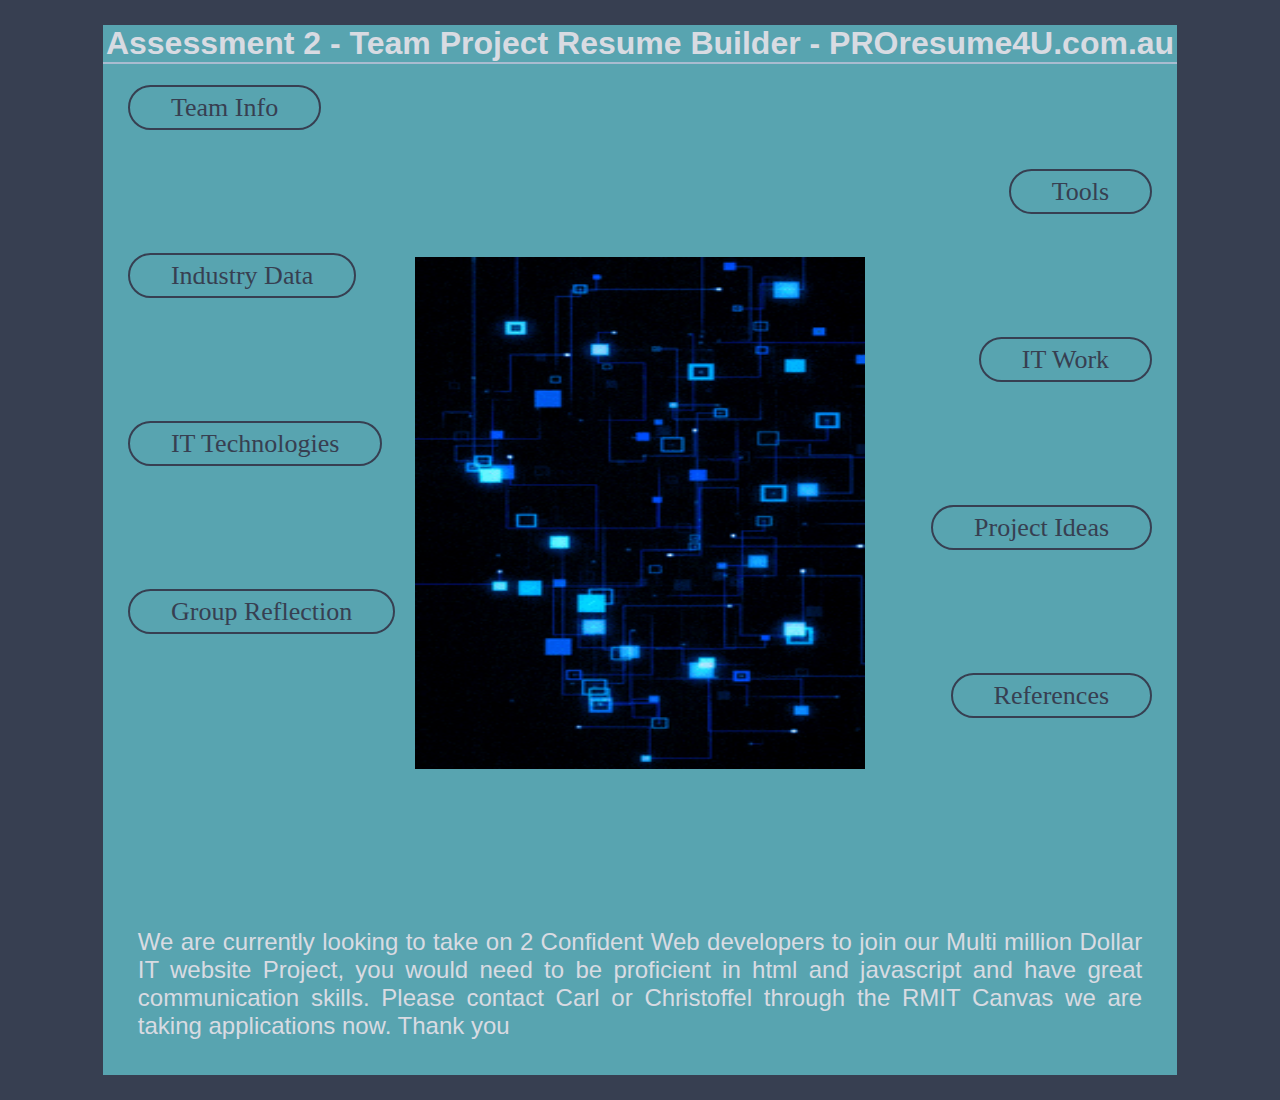
<file: index.html>
<html lang="en">

<head>
<title>A2Group 1 RMIT - Introduction to Information technology - RMIT Assessment 2</title>
<link rel="shortcut icon" href="fan4logo.ico"> </p>
<link type="text/css" rel="stylesheet" href="style.css">
<style>
  table {
    font-family: arial, sans-serif;
    border-collapse: collapse;
    width: 100%;
  }

  td, th {
    border: 1px solid #dddddd;
    text-align: left;
    padding: 8px;
  }

  tr:nth-child(even) {
    background-color: #373F51;
  }

</style>
  </head>

<body>

<div id="mainArea">
<div id="name"> <h1 style="text-align:center"> <b>Assessment 2 - Team Project Resume Builder - PROresume4U.com.au</b></h1>

<div class="mainDetails">

</div>

<section>

<div class="sectionContent">
<article>
  <img class= "image1" src="200.gif" alt="gifs">
  <div class="squareTeamInfo"></div>
<a href="personalinfo.html" class="mainbutton1">Team Info</a><br><br><br>
  <div class="squareTools"></div>
<a href="tools.html" class="mainbutton2">Tools</a><br><br><br>
 <div class="squareIndustryData"></div>
<a href="industrydata.html" class="mainbutton1">Industry Data</a><br><br><br>
<div class="squareInterview"></div>
<a href="interview.html" class="mainbutton2">IT Work</a><br><br><br>
<div class="squareIttech"></div>
<a href="ittech.html" class="mainbutton1">IT Technologies</a><br><br><br>
<div class="squareProject"></div>
<a href="project.html" class="mainbutton2">Project Ideas</a><br><br><br>
  <div class="squareGroupref"></div>
<a href="groupref.html" class="mainbutton1">Group Reflection</a><br><br><br>
  <div class="squareReferences"></div>
<a href="references.html" class="mainbutton2">References</a><br><br><br>
 <p><br><br><br><br>We are currently looking to take on 2 Confident Web developers to join our Multi million Dollar IT website Project, you would need to be
   proficient in html and javascript and have great communication skills. Please contact Carl or Christoffel through the RMIT Canvas we are taking applications now. Thank you</p>
  </article>
</div>
</section>
</div>
</body>
</html>
</file>
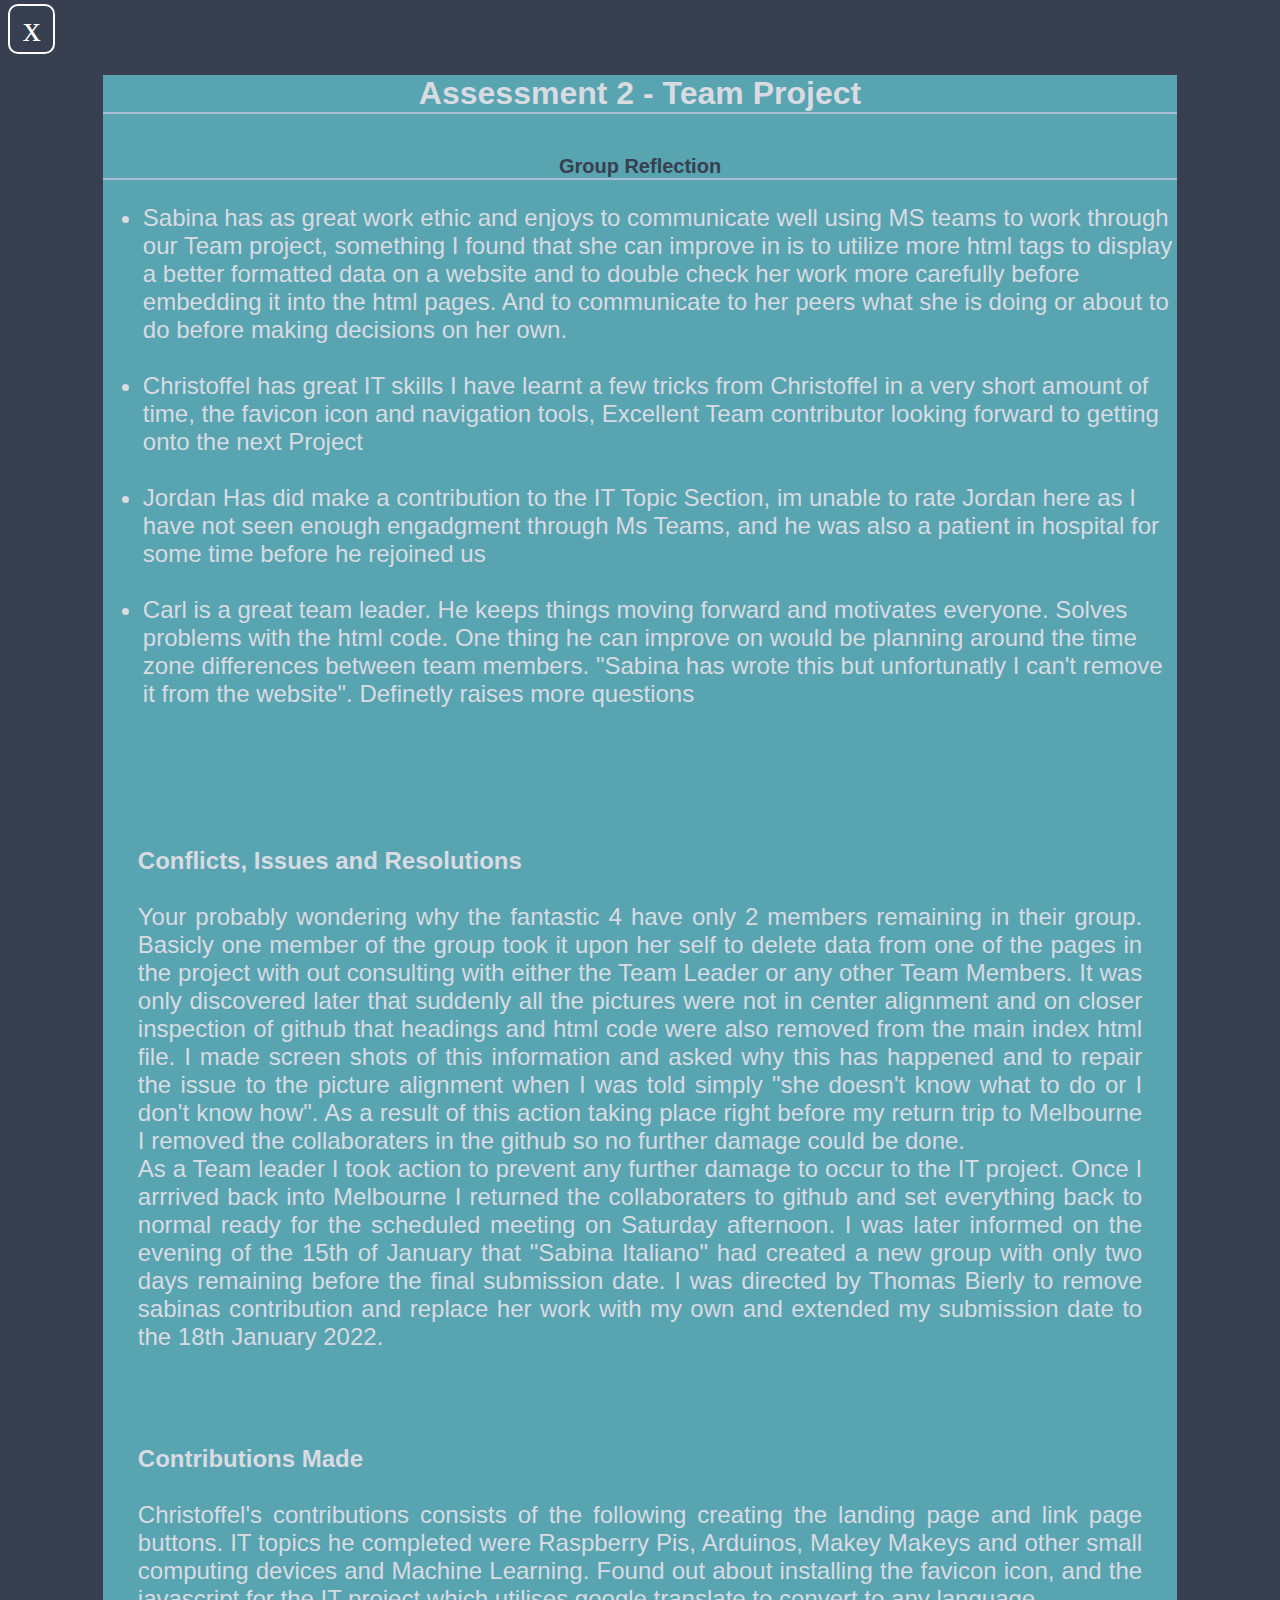
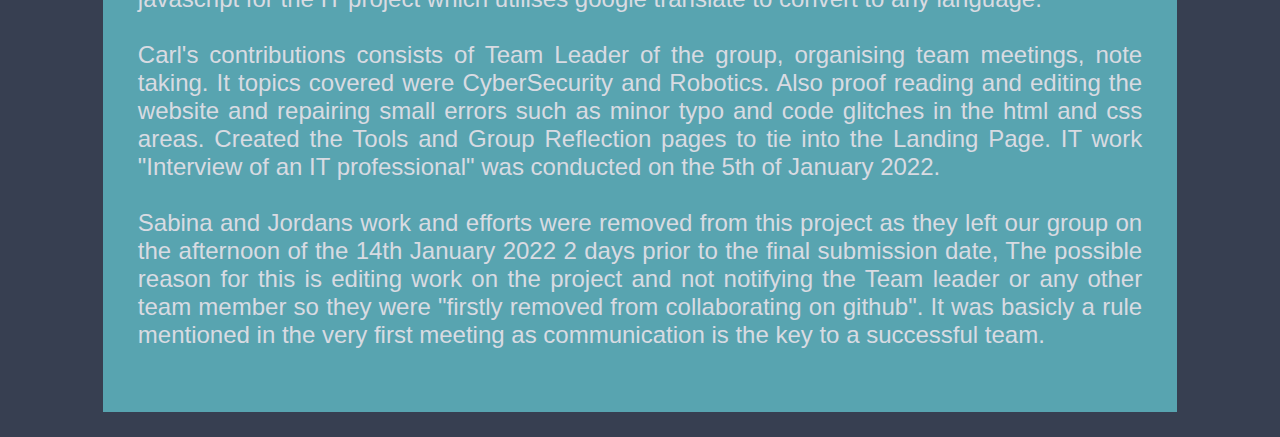
<file: groupref.html>
<html lang="en">

<head>
<title>A2Group 1 RMIT - Introduction to Information technology - RMIT Assessment 2</title>
<link rel="shortcut icon" href="fan4logo.ico"> </p>
<link type="text/css" rel="stylesheet" href="style.css">
<style>
  table {
    font-family: arial, sans-serif;
    border-collapse: collapse;
    width: 100%;
  }

  td, th {
    border: 1px solid #dddddd;
    text-align: left;
    padding: 8px;
  }

  tr:nth-child(even) {
    background-color: #373F51;
  }

</style>

</head

<body>
<a href="index.html" class="exitButton">x</a>
<div id="mainArea">

<div class="mainDetails">
  <div id="name"> <h1 style="text-align:center"> <b>Assessment 2 - Team Project</b></h1>

</div>
<section>
<div class="sectionTitle"><h2 style="text-align:center"><b>Group Reflection</b></h2></div>
<div class="sectionContent">
<article>

  <ul style="text-align: left;">
      <li> Sabina has as great work ethic and enjoys to communicate well using MS teams to work through our Team project, something I found that she can improve in is to
        utilize more html tags to display a better formatted data on a website and to double check her work more carefully before embedding it into the html pages. And to
        communicate to her peers what she is doing or about to do before making decisions on her own.</li><br>
      <li>Christoffel has great IT skills I have learnt a few tricks from Christoffel in a very short amount of time, the favicon icon and navigation tools,
        Excellent Team contributor looking forward to getting onto the next Project</li><br>
      <li>Jordan Has did make a contribution to the IT Topic Section, im unable to rate Jordan here as I have not seen enough engadgment through Ms Teams, and he was also
        a patient in hospital for some time before he rejoined us </li><br>
      <li>Carl is a great team leader. He keeps things moving forward and motivates everyone. Solves problems with the html code. One thing he can improve on
        would be planning around the time zone differences between team members. "Sabina has wrote this but unfortunatly I can't remove it from the website".
        Definetly raises more questions</li>
</ul>
  <br><br>
 <p style="text-align: justify;"> 
<b>Conflicts, Issues and Resolutions</b><br><br>
Your probably wondering why the fantastic 4 have only 2 members remaining in their group. Basicly one member of the group took it upon her self to delete data from one
of the pages in the project with out consulting with either the Team Leader or any other Team Members. It was only discovered later that suddenly all the pictures were not in center
      alignment and on closer inspection of github that headings and html code were also removed from the main index html file. I made screen shots of this information
      and asked why this has happened and to repair the issue to the picture alignment when I was told simply "she doesn't know what to do or I don't know how".
      As a result of this action taking place right before my return trip to Melbourne I removed the collaboraters in the github so no further damage could be done.<br>
      As a Team leader I took action to prevent any further damage to occur to the IT project. Once I arrrived back into Melbourne I returned the collaboraters to github and set
      everything back to normal ready for the scheduled meeting on Saturday afternoon.
      I was later informed on the evening of the 15th of January that "Sabina Italiano" had created a new group with only two days remaining before the final submission date.
      I was directed by Thomas Bierly to remove sabinas contribution and replace her work with my own and extended my submission date to the 18th January 2022.
</p>

 <p style="text-align: justify;">
   <b>Contributions Made</b><br><br>
   Christoffel's contributions consists of the following creating the landing page and link page buttons. IT topics he completed were Raspberry Pis,
   Arduinos, Makey Makeys and other small computing devices and Machine Learning. Found out about installing the favicon icon, and the javascript for the IT project which utilises 
   google translate to convert to any language. <br><br>
   
   Carl's contributions consists of Team Leader of the group, organising team meetings, note taking. It topics covered were CyberSecurity and Robotics. Also
   proof reading and editing the website and repairing small errors such as minor typo and code glitches in the html and css areas. Created the Tools and Group
   Reflection pages to tie into the Landing Page. IT work "Interview of an IT professional" was conducted on the 5th of January 2022.<br><br>
   
   Sabina and Jordans work and efforts were removed from this project as they left our group on the afternoon of the 14th January 2022 2 days prior to the final submission date, The possible reason for this is
   editing work on the project and not notifying the Team leader or any other team member so they were "firstly removed from collaborating on github". It was basicly a rule mentioned in the very first meeting as communication is the key
   to a successful team.
   <br><br>
   
  
  
  </p> 
</div>
</section>


</div>
</body>
</html>
</file>
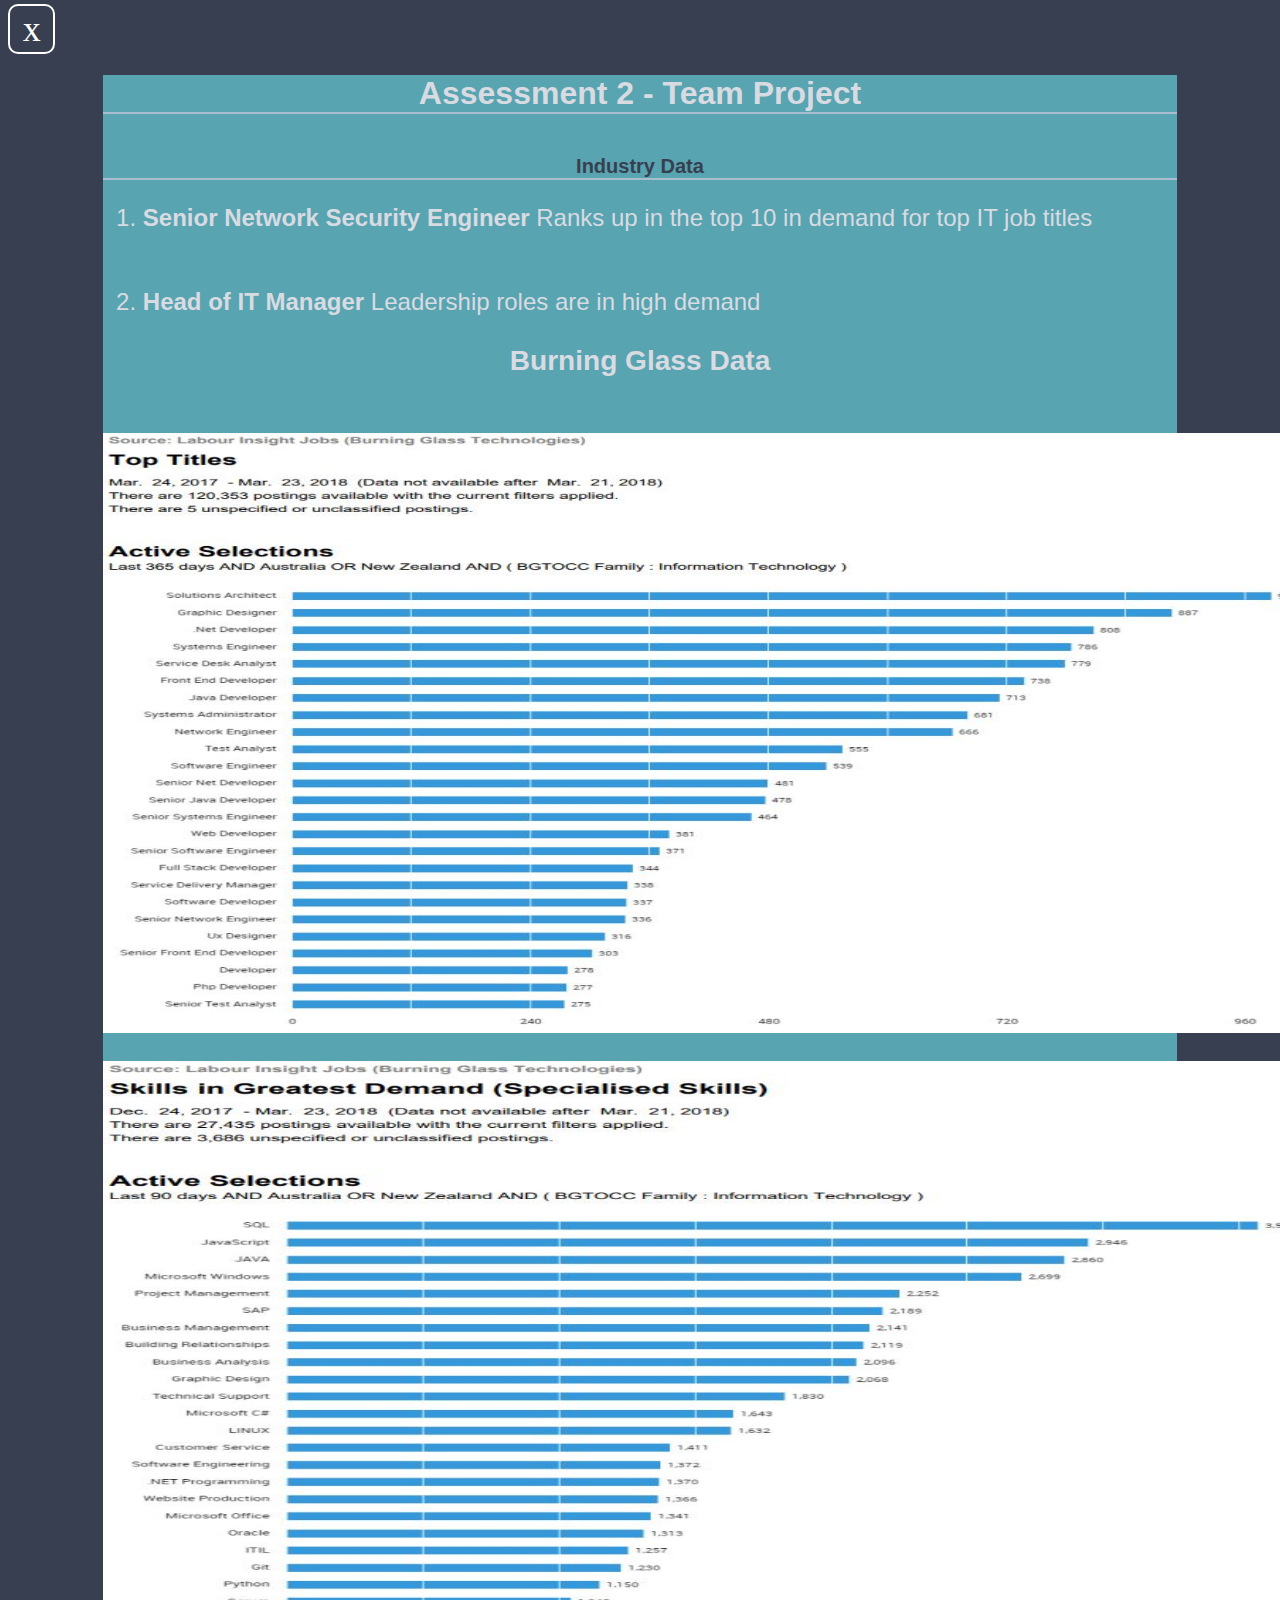
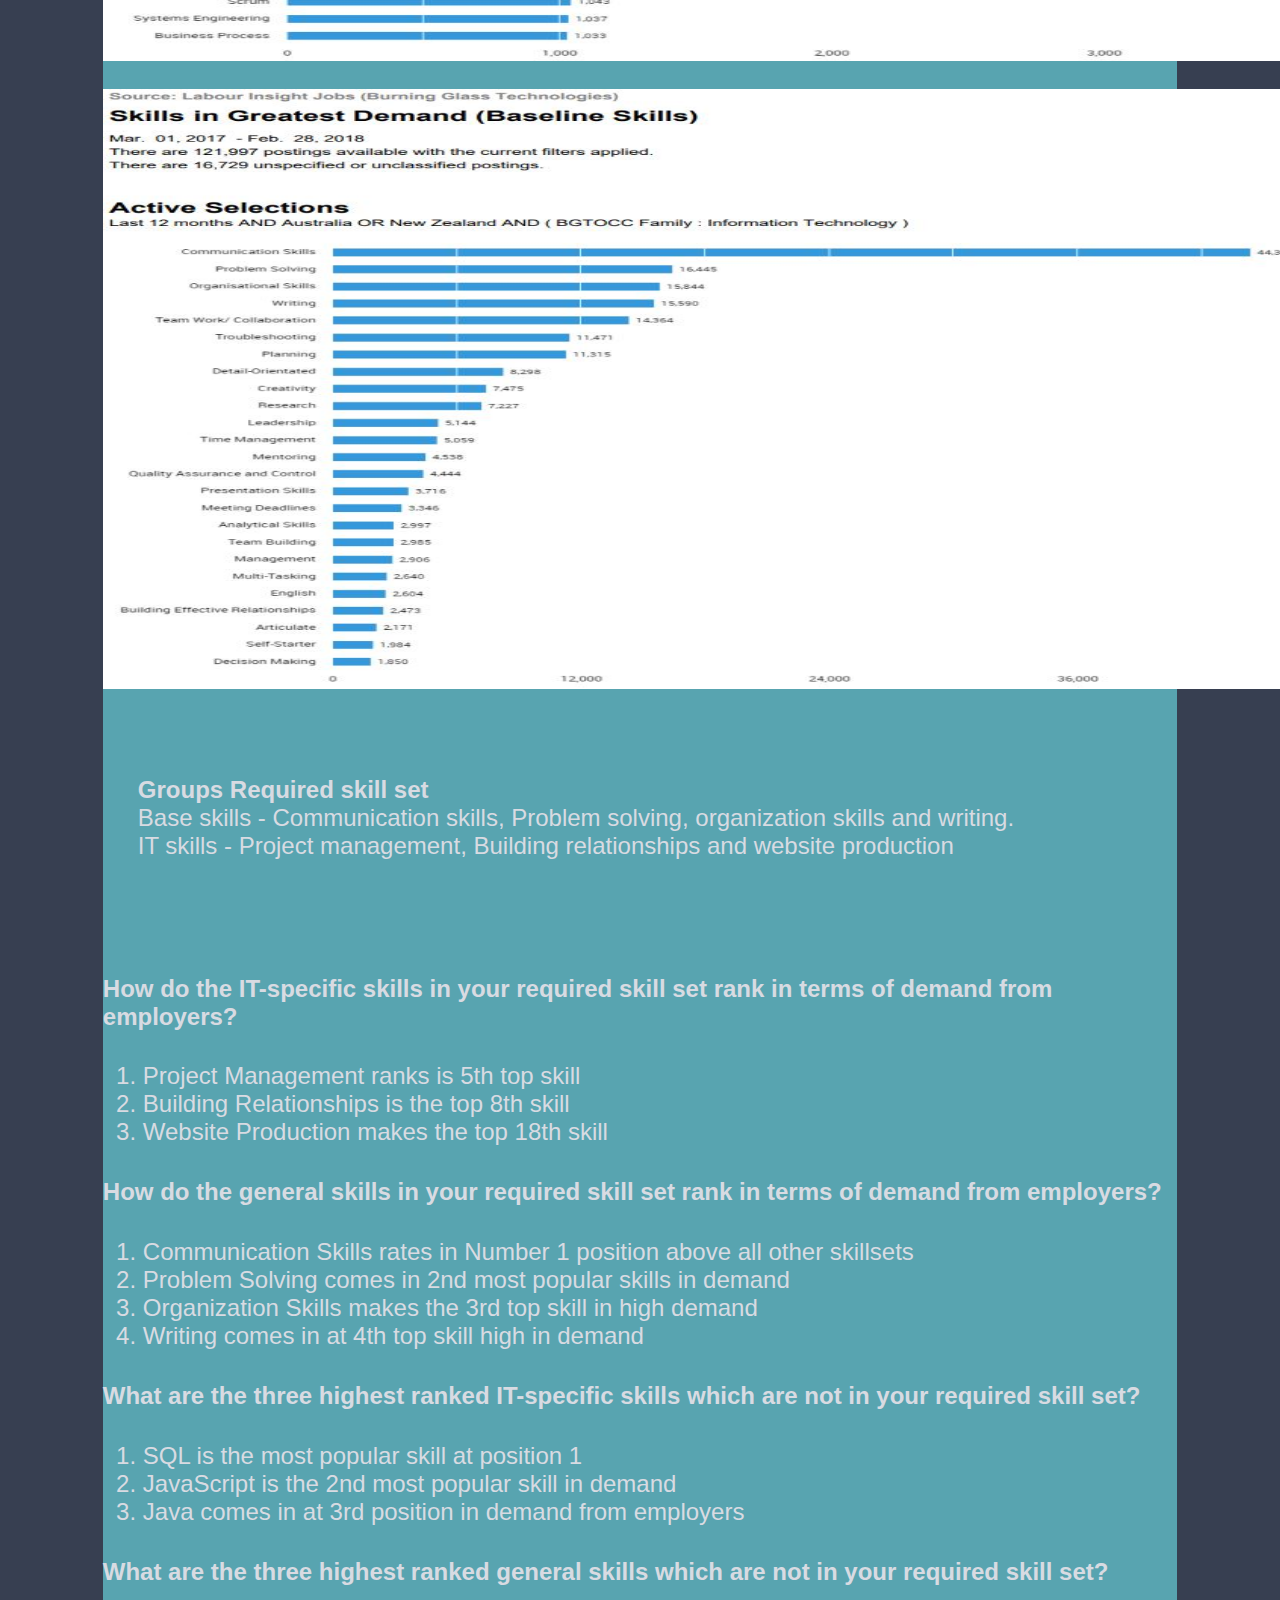
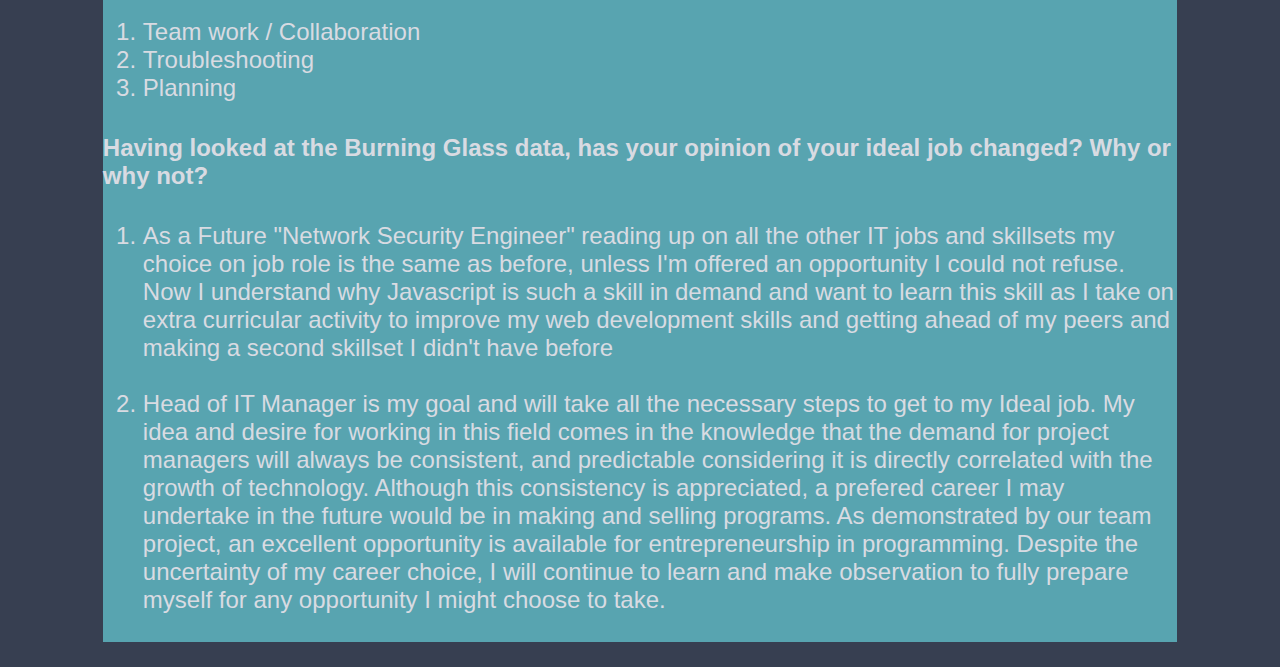
<file: industrydata.html>
<html lang="en">

<head>
<title>A2Group 1 RMIT - Introduction to Information technology - RMIT Assessment 2</title>
<link rel="shortcut icon" href="fan4logo.ico">
<link type="text/css" rel="stylesheet" href="style.css">
<style>
  table {
    font-family: arial, sans-serif;
    border-collapse: collapse;
    width: 100%;
  }

  td, th {
    border: 1px solid #dddddd;
    text-align: left;
    padding: 8px;
  }

  tr:nth-child(even) {
    background-color: #373F51;
  }

</style>

</head

<body>
<a href="index.html" class="exitButton">x</a>
<div id="mainArea">

<div class="mainDetails">
  <div id="name"> <h1 style="text-align:center"> <b>Assessment 2 - Team Project</b></h1>

</div>

<section>
<div class="sectionTitle"><h2 style="text-align:center"><b>Industry Data</b></h2></div>
<div class="sectionContent">
<article>

 <ol style="text-align: left;">
<li><b>Senior Network Security Engineer</b> Ranks up in the top 10 in demand for top IT job titles</li><br><br>

<li><b>Head of IT Manager</b> Leadership roles are in high demand</li>

</ol>
  <h3 style="text-align: center;">Burning Glass Data</h3>
  <br>
  <img src="itjobtitles.jpg" alt="it job titles" style="width:1200px;height:600px;"><br><br>
  <img src="topitskills.jpg" alt="top it skills" style="width:1200px;height:600px;"><br><br>
  <img src="topskills.jpg" alt="top skills" style="width:1200px;height:600px;"><br><br>

<p><b>Groups Required skill set</b><br>
Base skills - Communication skills, Problem solving, organization skills and writing. <br>
IT skills - Project management, Building relationships and website production</p> <br>

<h4 style="text-align: left;">How do the IT-specific skills in your required skill set rank in terms of demand from employers?</h4>
<ol style="text-align: left;">
  <li>Project Management ranks is 5th top skill</li>
  <li>Building Relationships is the top 8th skill</li>
  <li>Website Production makes the top 18th skill</li>
</ol>

<h4 style="text-align: left;">How do the general skills in your required skill set rank in terms of demand from employers? </h4>
<ol style="text-align: left;">
  <li>Communication Skills rates in Number 1 position above all other skillsets</li>
  <li>Problem Solving comes in 2nd most popular skills in demand</li>
  <li>Organization Skills makes the 3rd top skill in high demand</li>
<li>Writing comes in at 4th top skill high in demand</li>
</ol>

<h4 style="text-align: left;">What are the three highest ranked IT-specific skills which are not in your required skill set?</h4>
<ol style="text-align: left;">
  <li>SQL is the most popular skill at position 1 </li>
  <li>JavaScript is the 2nd most popular skill in demand</li>
  <li>Java comes in at 3rd position in demand from employers</li>
</ol>

<h4 style="text-align: left;">What are the three highest ranked general skills which are not in your required skill set? </h4>
<ol style="text-align: left;">
  <li>Team work  / Collaboration</li>
  <li>Troubleshooting</li>
  <li>Planning</li>

</ol>

<h4 style="text-align: left;">Having looked at the Burning Glass data, has your opinion of your ideal job changed? Why or why not?</h4>
 <ol style="text-align: left;">
  <li>As a Future "Network Security Engineer" reading up on all the other IT jobs and skillsets my choice on job role is the same as before,
    unless I'm offered an opportunity I could not refuse. Now I understand why Javascript is such a skill in demand and want to learn this
    skill as I take on extra curricular activity to improve my web development skills and getting ahead of my peers and making a second skillset I didn't have before</li><br>
  <li>Head of IT Manager is my goal and will take all the necessary steps to get to my Ideal job. My idea and desire for working in this field comes in the knowledge that the demand for project managers will always be consistent, and predictable considering it is directly correlated with the growth of technology. Although this consistency is appreciated, a prefered career I may undertake in the future would be in making and selling programs. As demonstrated by our team project, an excellent opportunity is available for entrepreneurship in programming. Despite the uncertainty of my career choice, I will continue to learn and make observation to fully prepare myself for any opportunity I might choose to take.</li><br>

</ol>

   </article>
 </div>
</section>


</div>
</body>
</html>
</file>
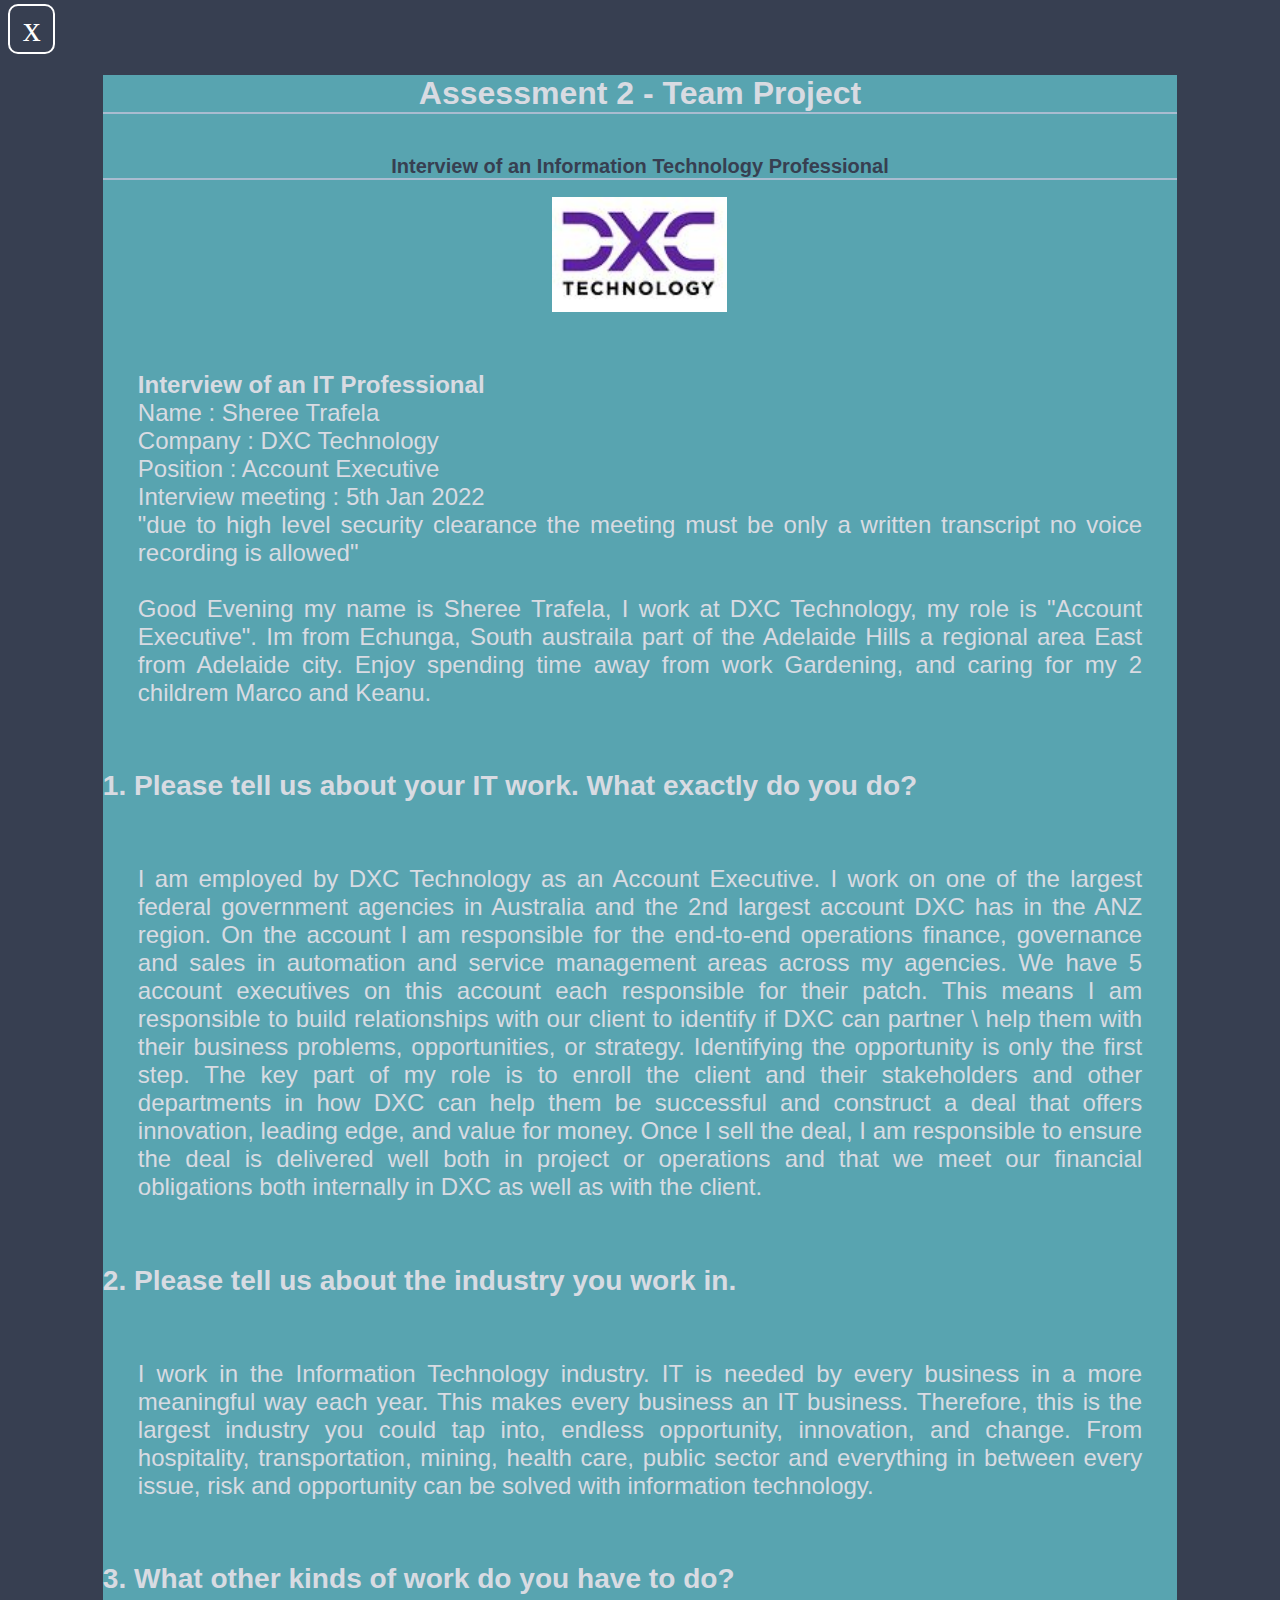
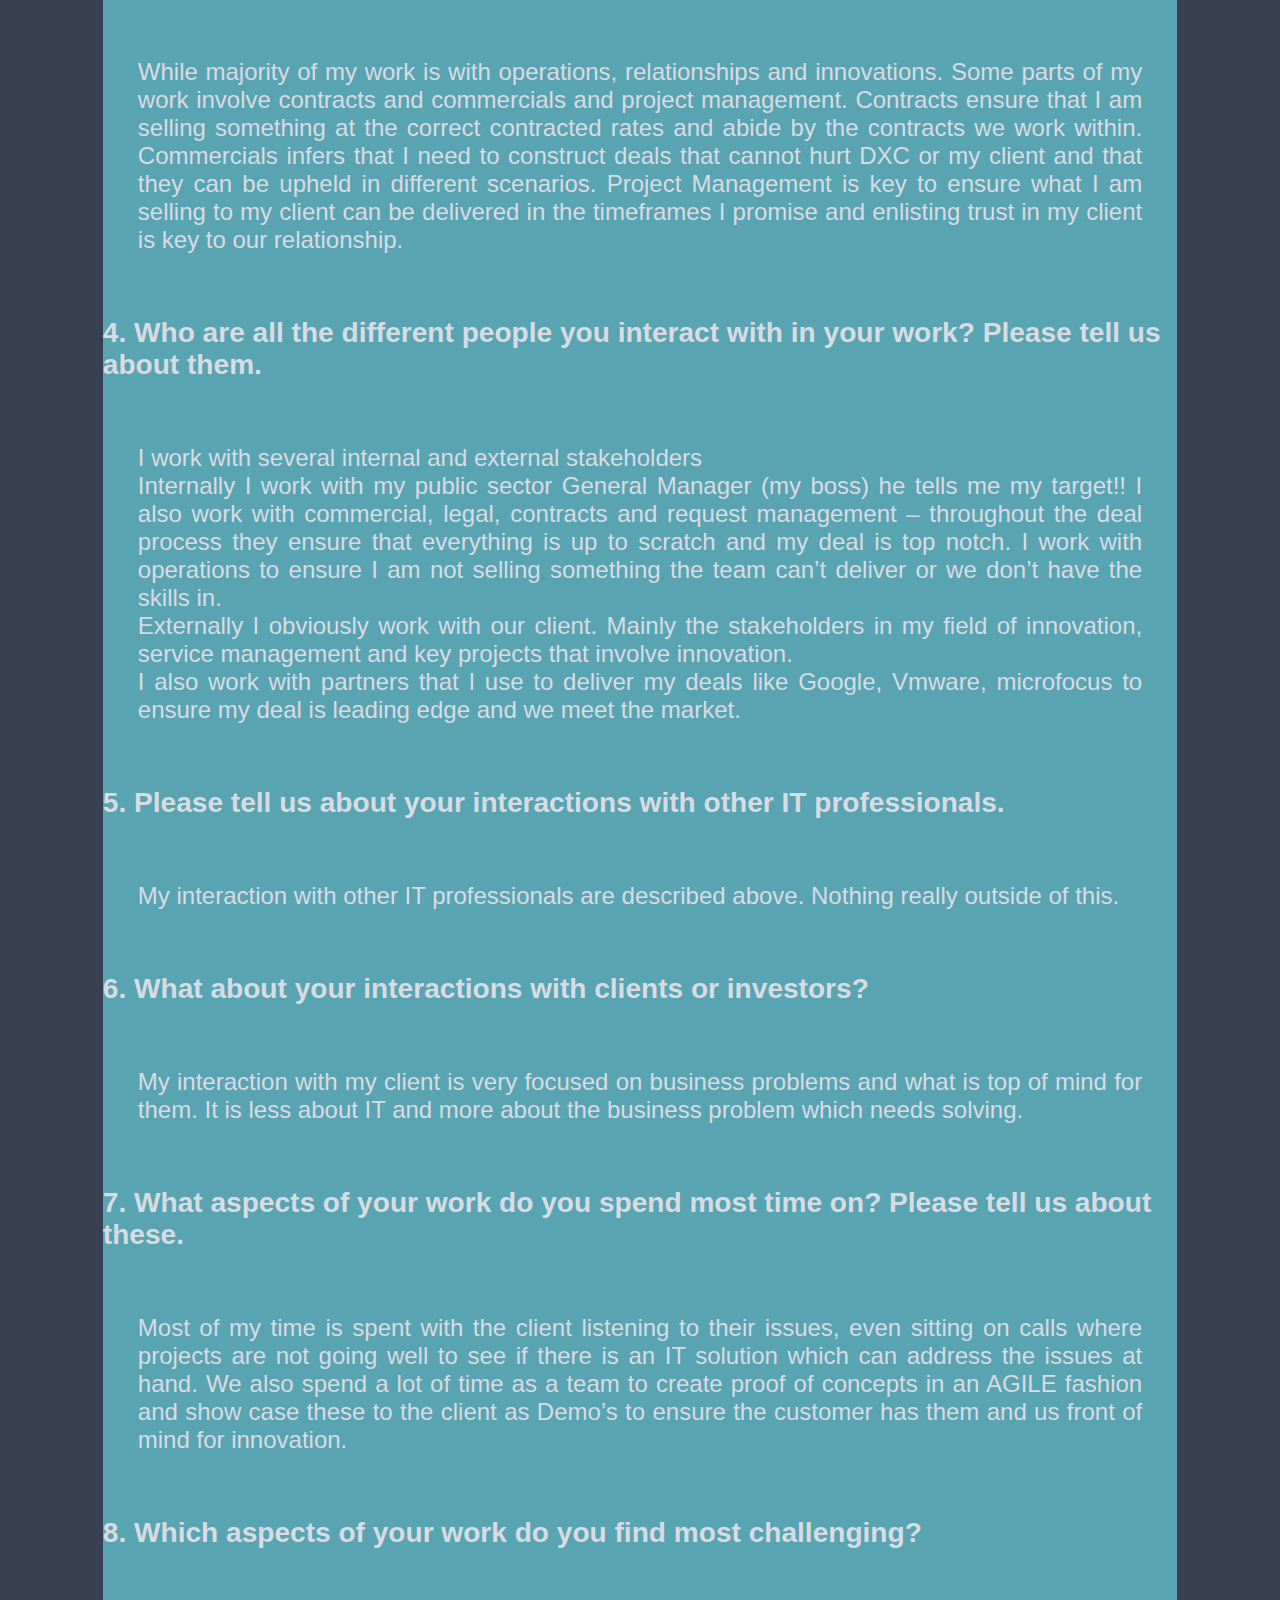
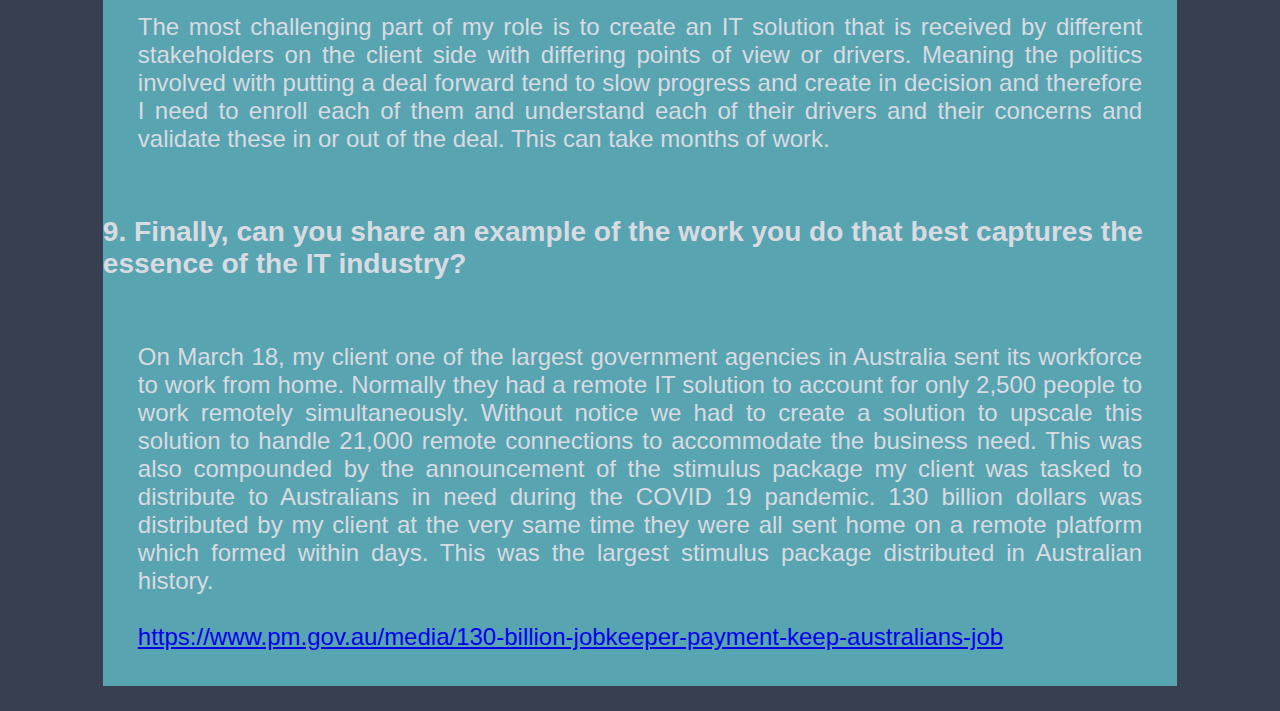
<file: interview.html>
<html lang="en">

<head>
<title>A2Group 1 RMIT - Introduction to Information technology - RMIT Assessment 2</title>
<link rel="shortcut icon" href="fan4logo.ico">
<link type="text/css" rel="stylesheet" href="style.css">
<style>
  table {
    font-family: arial, sans-serif;
    border-collapse: collapse;
    width: 100%;
  }

  td, th {
    border: 1px solid #dddddd;
    text-align: left;
    padding: 8px;
  }

  tr:nth-child(even) {
    background-color: #373F51;
  }

</style>

</head

<body>
<a href="index.html" class="exitButton">x</a>
<div id="mainArea">

<div class="mainDetails">
  <div id="name"> <h1 style="text-align:center"> <b>Assessment 2 - Team Project</b></h1>

</div>

<section>
<div class="sectionTitle"><h2 style="text-align:center"><b>Interview of an Information Technology Professional</b></h2></div>
<div class="sectionContent">
<article>
<img src="dxclogo.jpg" alt="dxclogo" style="width:175px">

<p><b>Interview of an IT Professional</b><br>
  Name : Sheree Trafela <br> Company : DXC Technology <br> Position : Account Executive <br>
  Interview meeting : 5th Jan 2022 <br>
  "due to high level security clearance the meeting must be only a written transcript no voice recording is allowed" <br>
<br>
Good Evening my name is Sheree Trafela, I work at DXC Technology, my role is "Account Executive".
Im from Echunga, South austraila part of the Adelaide Hills a regional area East from Adelaide city.
Enjoy spending time away from work Gardening, and caring for my 2 childrem Marco and Keanu.
</p>
  
  
  <h3 style="text-align:left">1. Please tell us about your IT work. What exactly do you do?</h3>
  <p align="justify">I am employed by DXC Technology as an Account Executive. I work on one of the largest federal government agencies in Australia
    and the 2nd largest account DXC has in the ANZ region. On the account I am responsible for the end-to-end operations finance, governance and sales
    in automation and service management areas across my agencies. We have 5 account executives on this account each responsible for their patch. This means
    I am responsible to build relationships with our client to identify if DXC can partner \ help them with their business problems, opportunities,
    or strategy. Identifying the opportunity is only the first step. The key part of my role is to enroll the client and their stakeholders and other
    departments in how DXC can help them be successful and construct a deal that offers innovation, leading edge, and value for money. Once I sell the deal,
    I am responsible to ensure the deal is delivered well both in project or operations and that we meet our financial obligations both internally in DXC as
    well as with the client.

  </p>
  <h3 style="text-align:left">2. Please tell us about the industry you work in.</h3>
  <p align="justify">I work in the Information Technology industry. IT is needed by every business in a more meaningful way each year. This makes every
    business an IT business. Therefore, this is the largest industry you could tap into, endless opportunity, innovation, and change. From hospitality,
    transportation, mining, health care, public sector and everything in between every issue, risk and opportunity can be solved with information technology.

  </p>
  <h3 style="text-align:left">3. What other kinds of work do you have to do?</h3>
  <p align="justify">While majority of my work is with operations, relationships and innovations. Some parts of my work involve contracts and commercials and project management.
Contracts ensure that I am selling something at the correct contracted rates and abide by the contracts we work within.
Commercials infers that I need to construct deals that cannot hurt DXC or my client and that they can be upheld in different scenarios.
Project Management is key to ensure what I am selling to my client can be delivered in the timeframes I promise and enlisting trust in my client is key to our relationship.

  </p>
  <h3 style="text-align:left">4. Who are all the different people you interact with in your work? Please tell us about them.</h3>
  <p align="justify">I work with several internal and external stakeholders<br>
Internally I work with my public sector General Manager (my boss) he tells me my target!! I also work with commercial, legal, contracts and request management – throughout
    the deal process they ensure that everything is up to scratch and my deal is top notch. I work with operations to ensure I am not selling something the team can’t deliver or we don’t have the skills in.<br>
Externally I obviously work with our client. Mainly the stakeholders in my field of innovation, service management and key projects that involve innovation.<br>
I also work with partners that I use to deliver my deals like Google, Vmware, microfocus to ensure my deal is leading edge and we meet the market.


  </p>
  <h3 style="text-align:left">5. Please tell us about your interactions with other IT professionals.</h3>
  <p align="justify">My interaction with other IT professionals are described above. Nothing really outside of this.

  </p>
  <h3 style="text-align:left">6. What about your interactions with clients or investors?</h3>
  <p align="justify">My interaction with my client is very focused on business problems and what is top of mind for them. It is less about IT and more about
    the business problem which needs solving.

  </p>
  <h3 style="text-align:left">7. What aspects of your work do you spend most time on? Please tell us about these.</h3>
  <p align="justify">Most of my time is spent with the client listening to their issues, even sitting on calls where projects are not going well to see if
    there is an IT solution which can address the issues at hand. We also spend a lot of time as a team to create proof of concepts in an AGILE fashion and
    show case these to the client as Demo’s to ensure the customer has them and us front of mind for innovation.

  </p>
  <h3 style="text-align:left">8. Which aspects of your work do you find most challenging?</h3>
  <p align="justify">The most challenging part of my role is to create an IT solution that is received by different stakeholders on the client side with
    differing points of view or drivers. Meaning the politics involved with putting a deal forward tend to slow progress and create in decision and therefore
    I need to enroll each of them and understand each of their drivers and their concerns and validate these in or out of the deal. This can take months of work.

  </p>
  <h3 style="text-align:left">9. Finally, can you share an example of the work you do that best captures the essence of the IT industry?</h3>
<p align="justify">On March 18, my client one of the largest government agencies in Australia sent its workforce to work from home. Normally they had a remote
  IT solution to account for only 2,500 people to work remotely simultaneously. Without notice we had to create a solution to upscale this solution to handle
  21,000 remote connections to accommodate the business need. This was also compounded by the announcement of the stimulus package my client was tasked to distribute
  to Australians in need during the COVID 19 pandemic. 130 billion dollars was distributed by my client at the very same time they were all sent home on a remote
  platform which formed within days. This was the largest stimulus package distributed in Australian history.<br>
<br>
<a href="https://www.pm.gov.au/media/130-billion-jobkeeper-payment-keep-australians-job"target="_blank">https://www.pm.gov.au/media/130-billion-jobkeeper-payment-keep-australians-job</a>


</p>


</article>
</div>
</section>


</div>
</body>
</html>
</file>
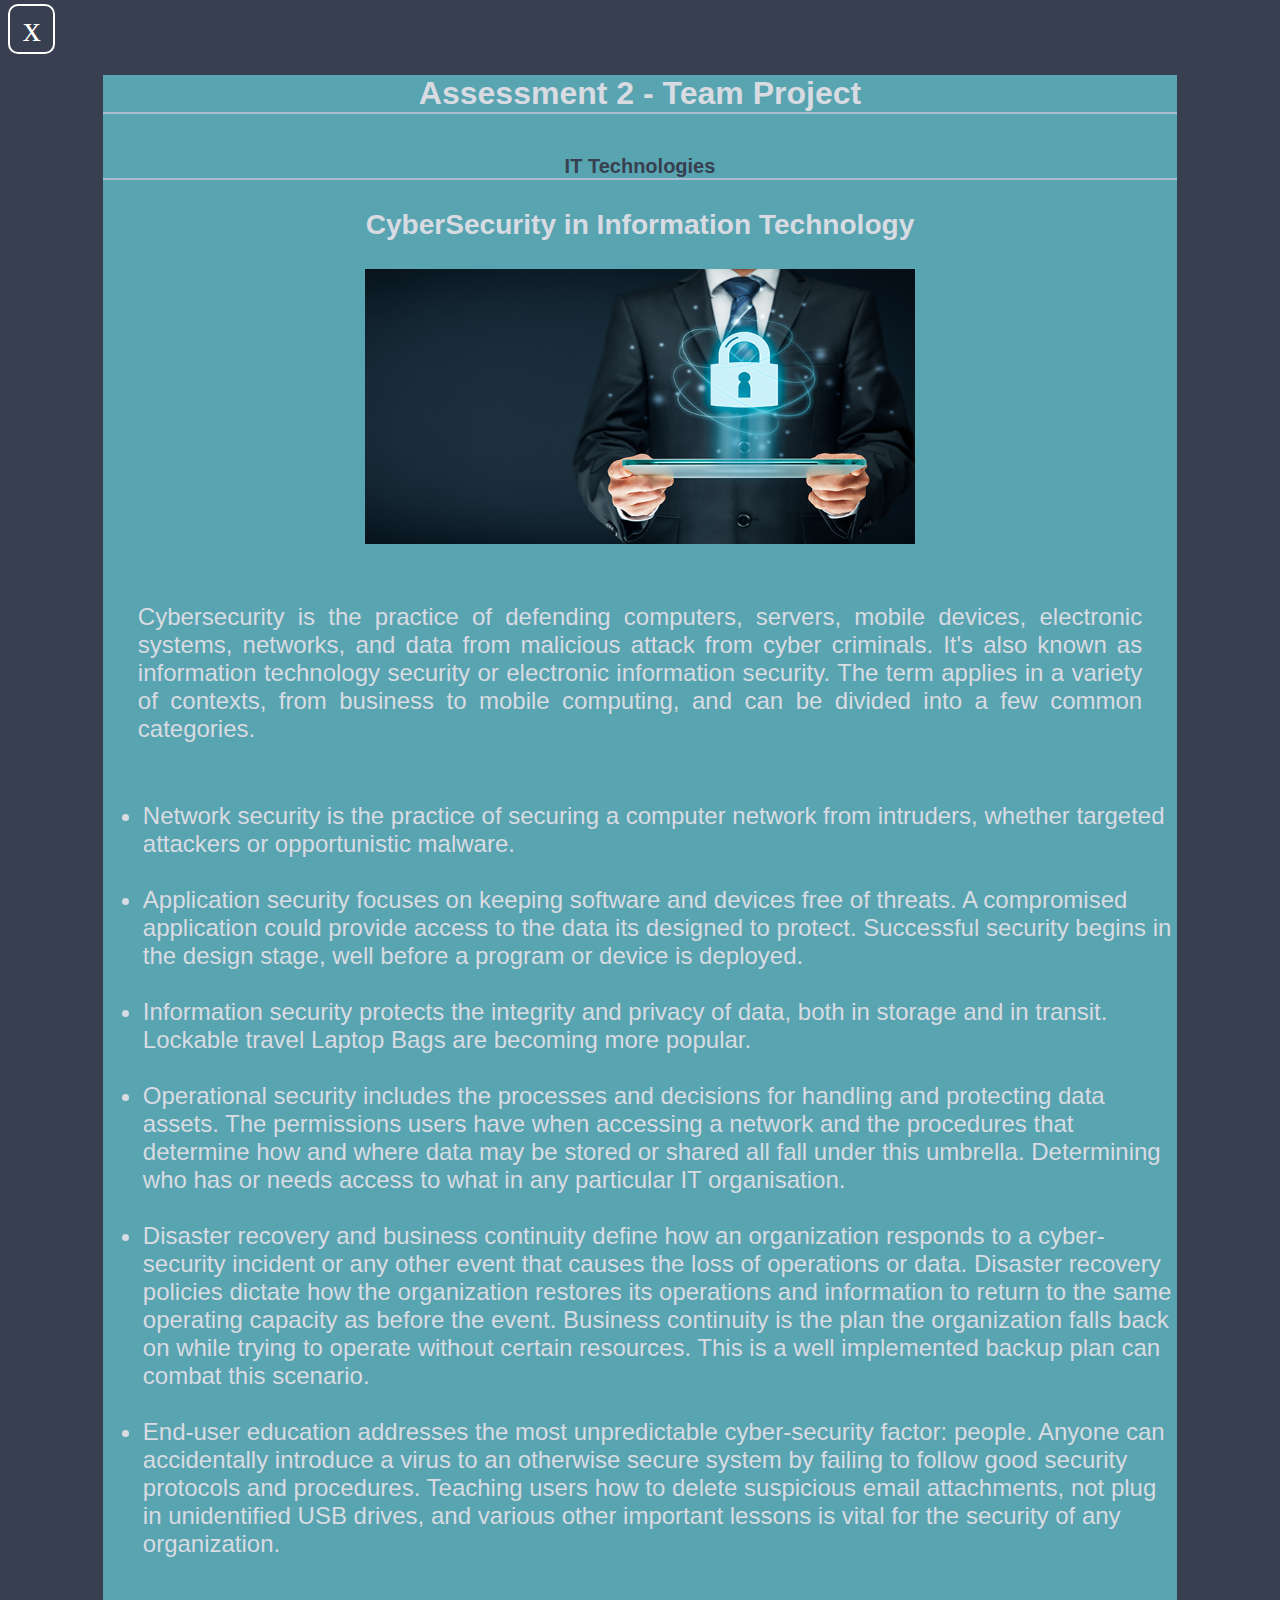
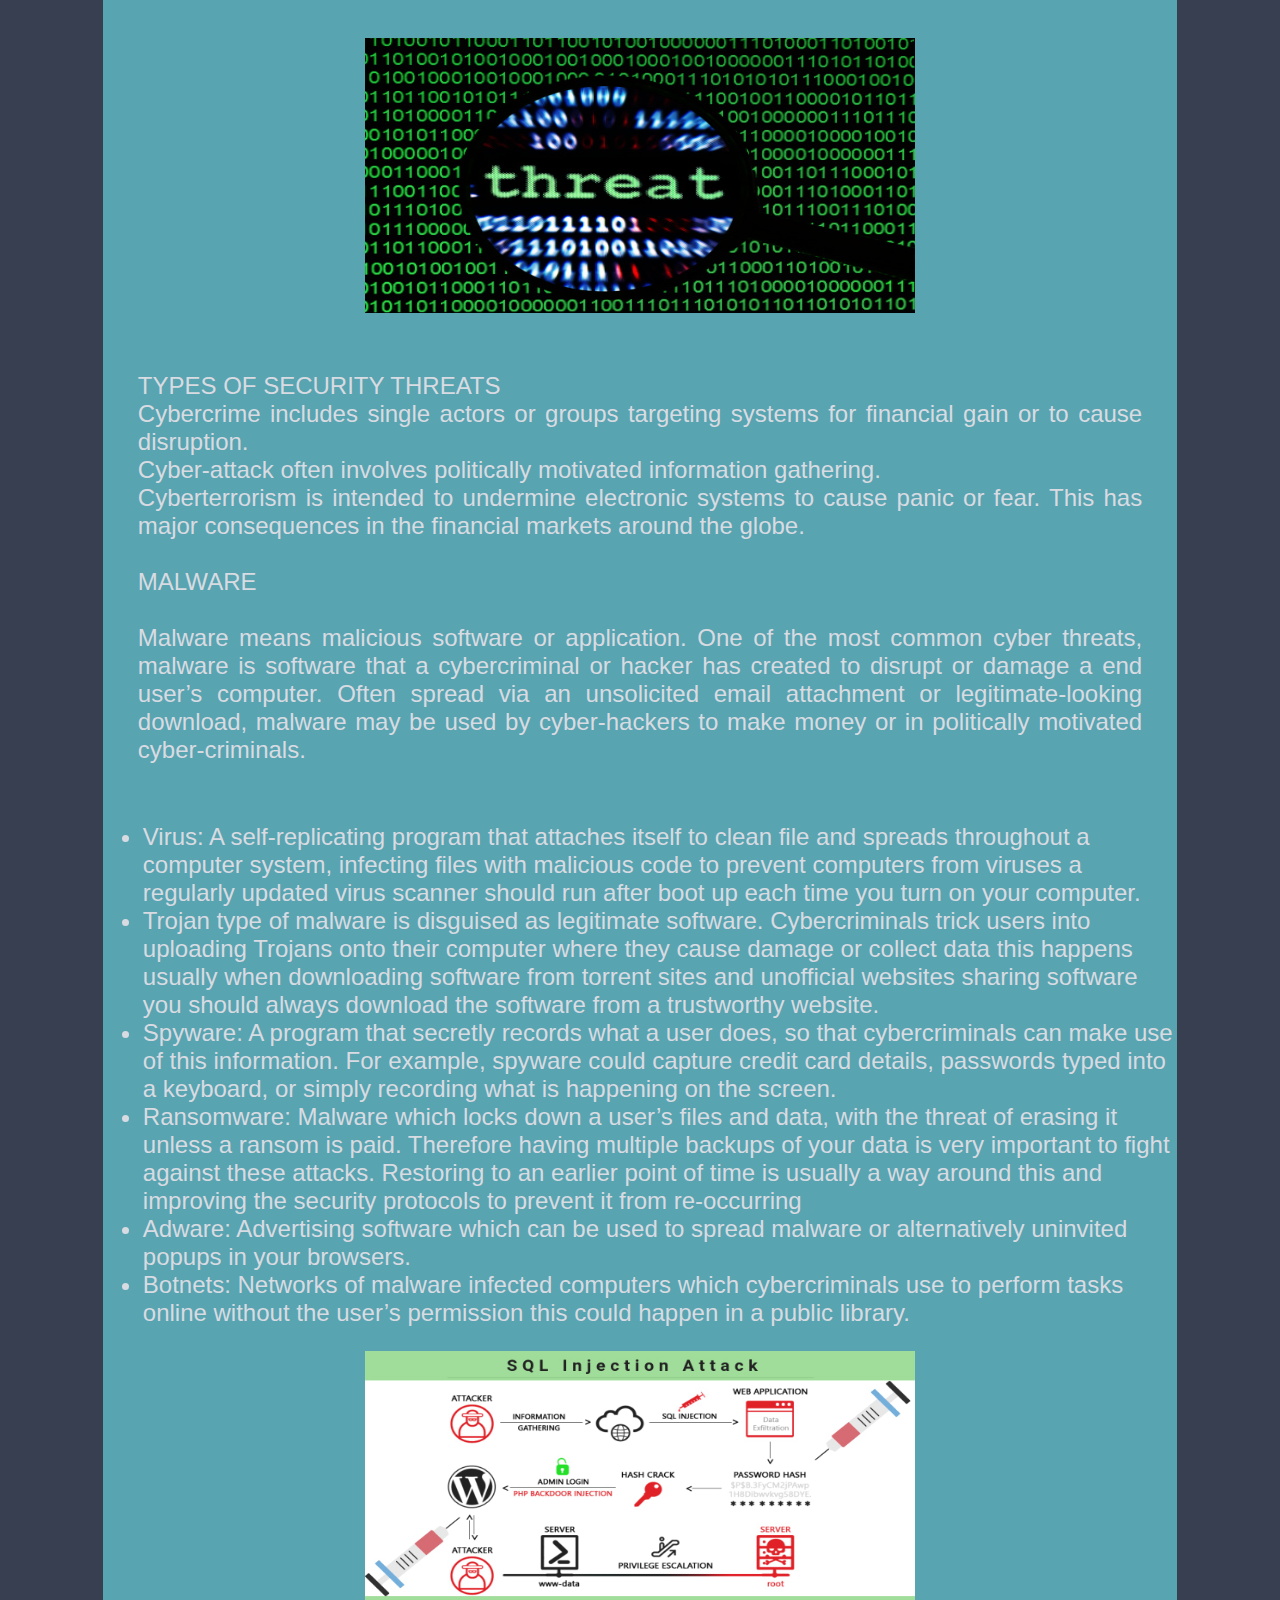
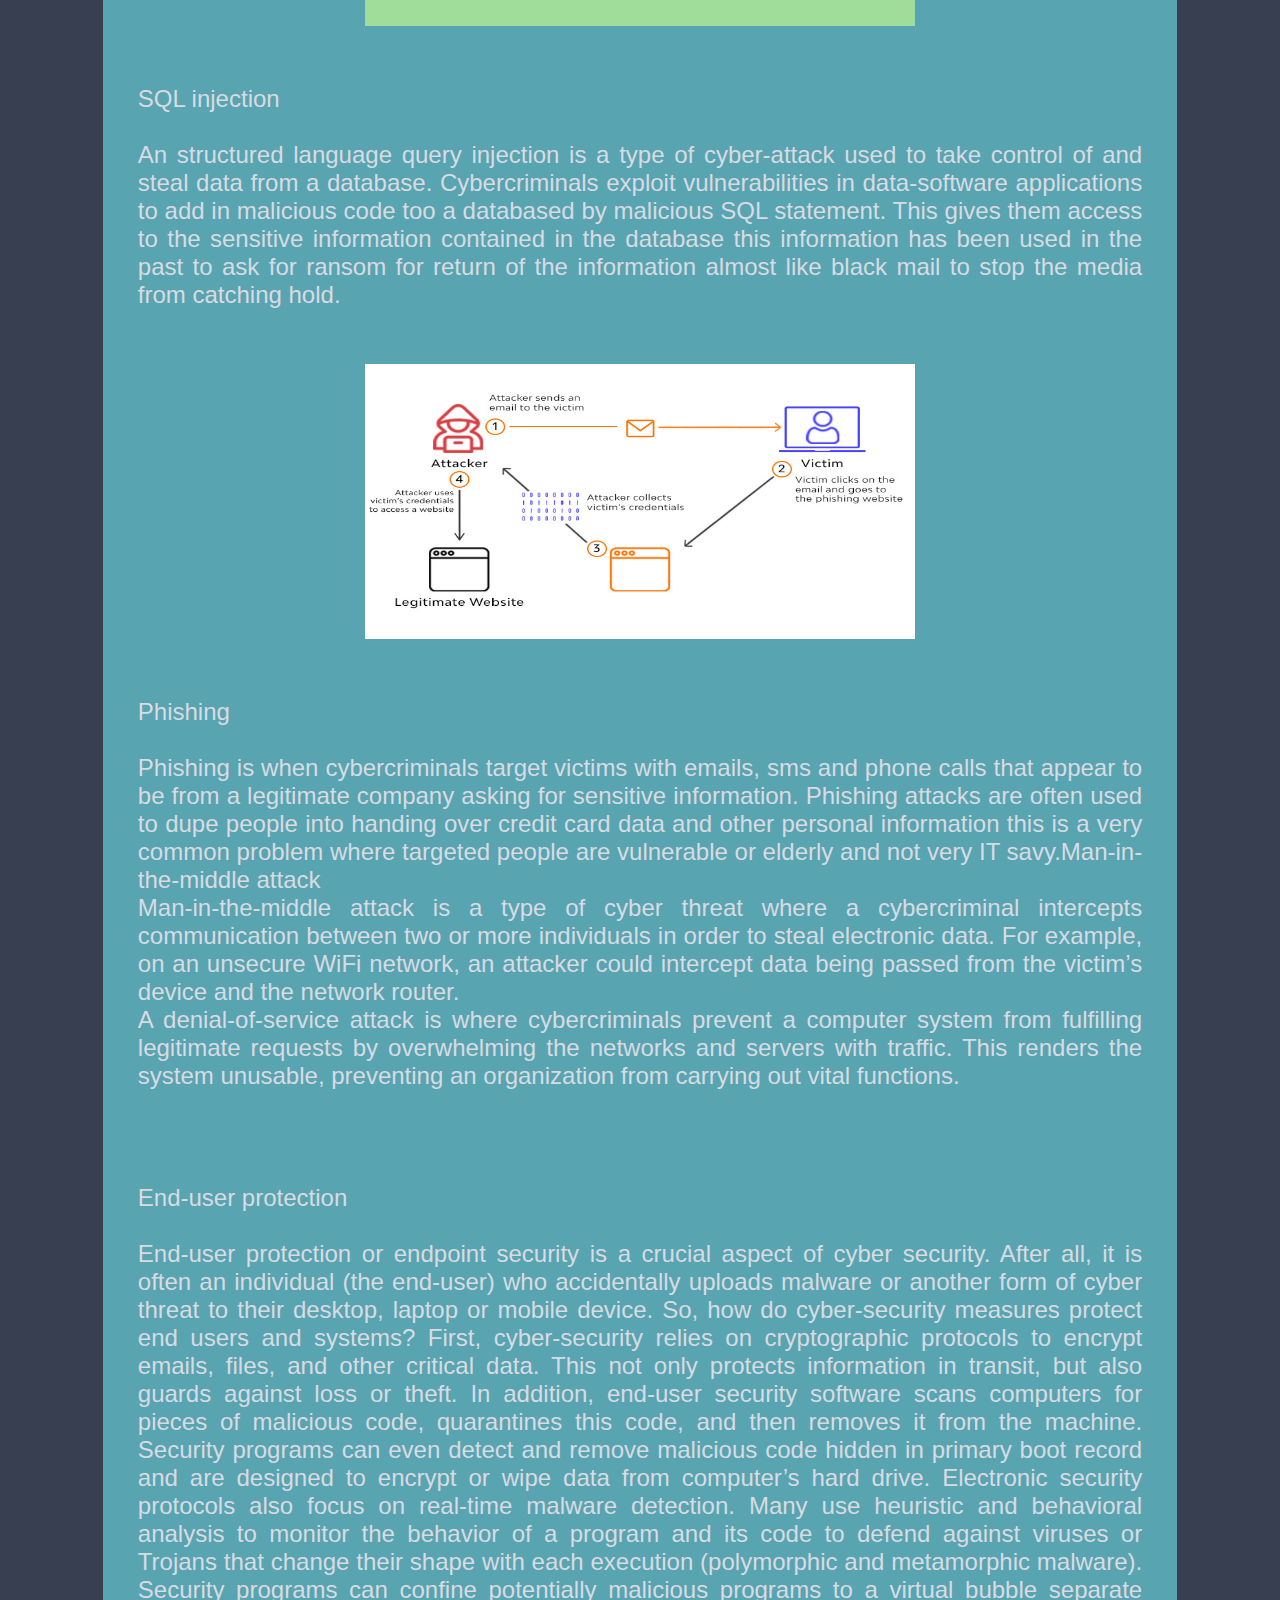
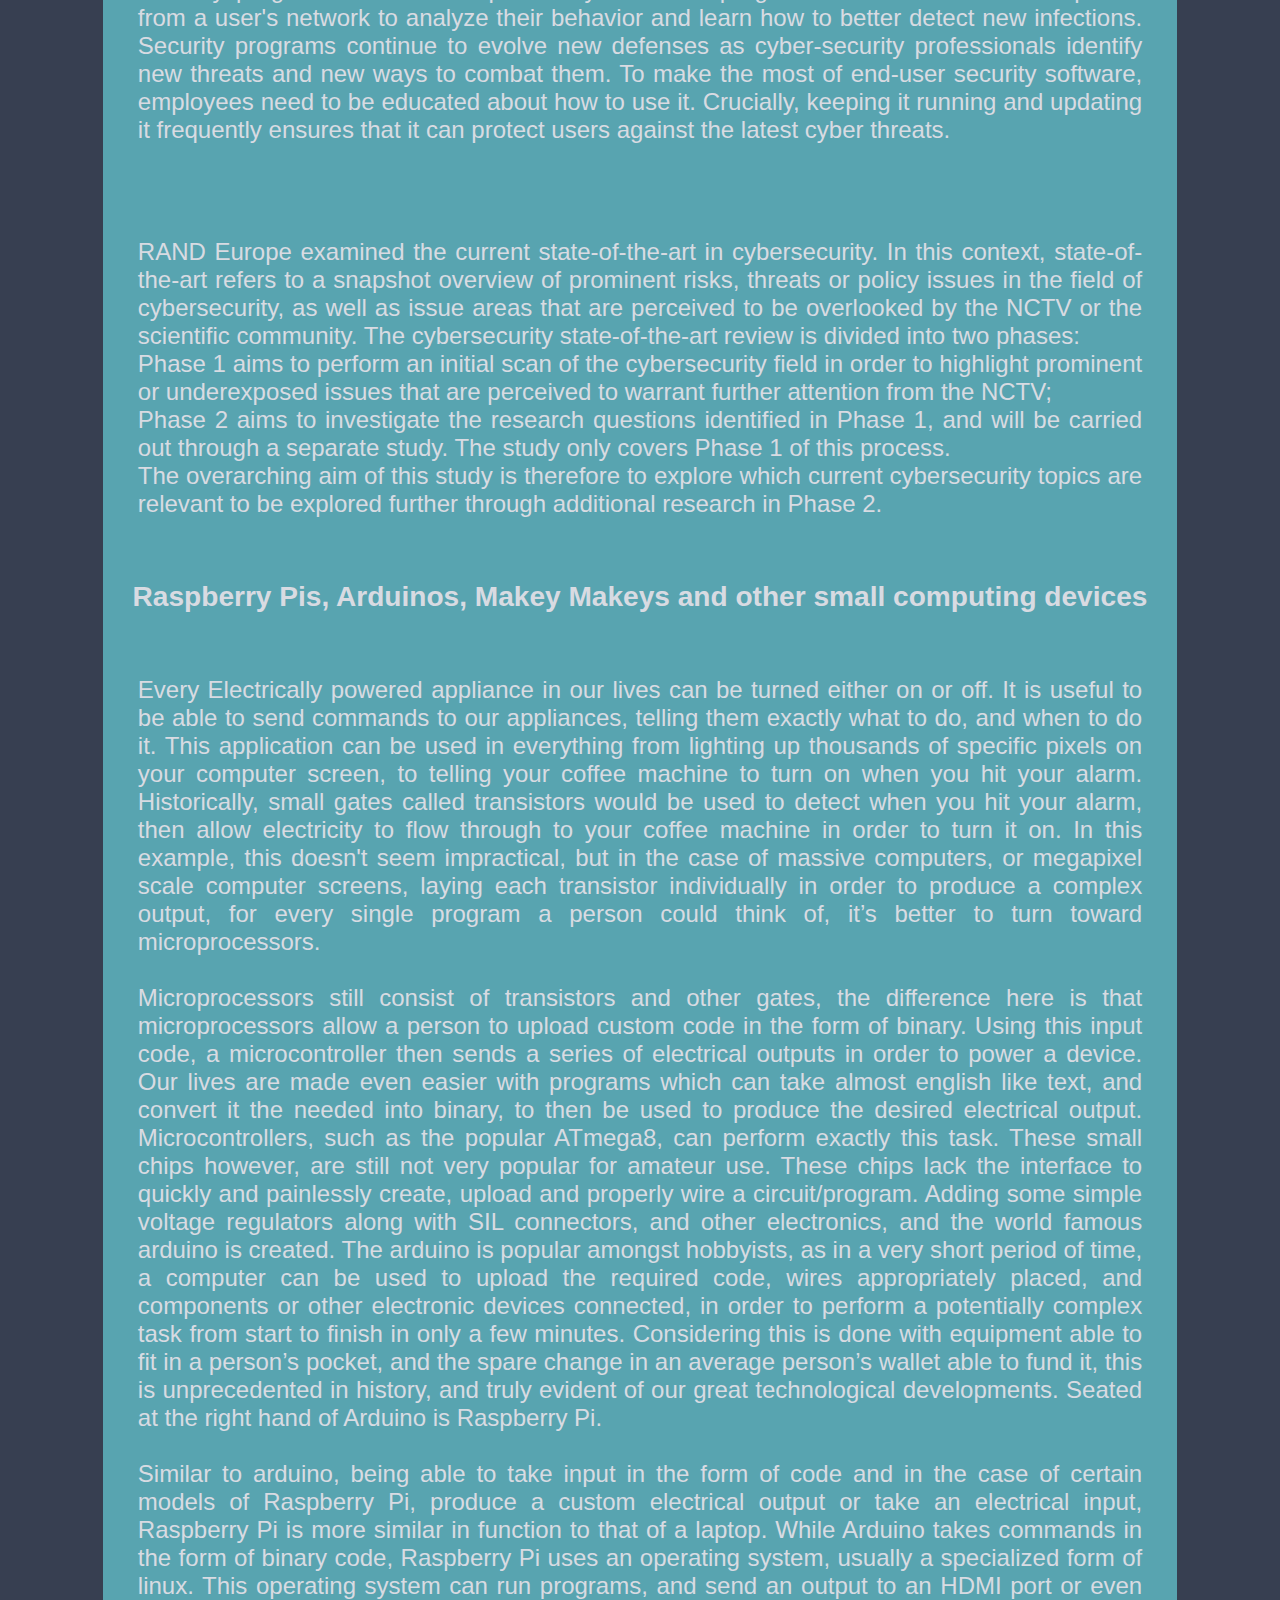
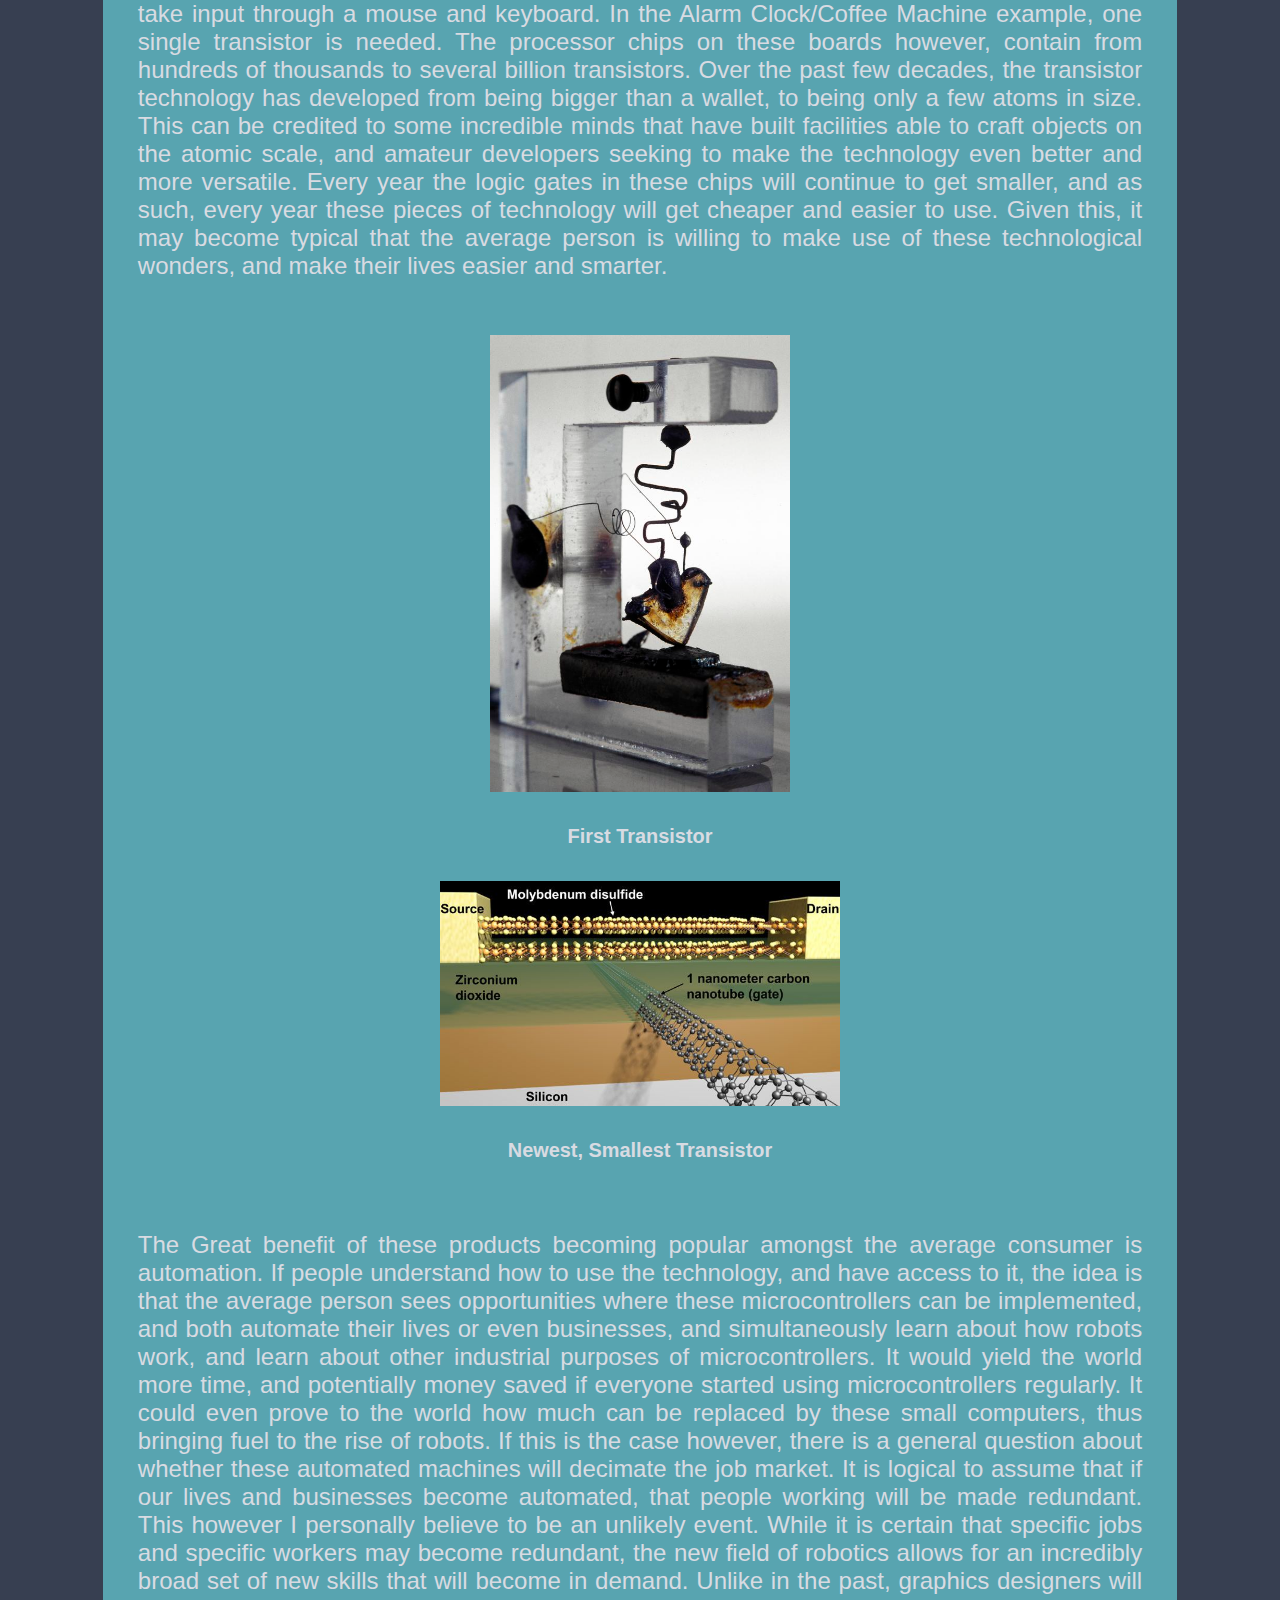
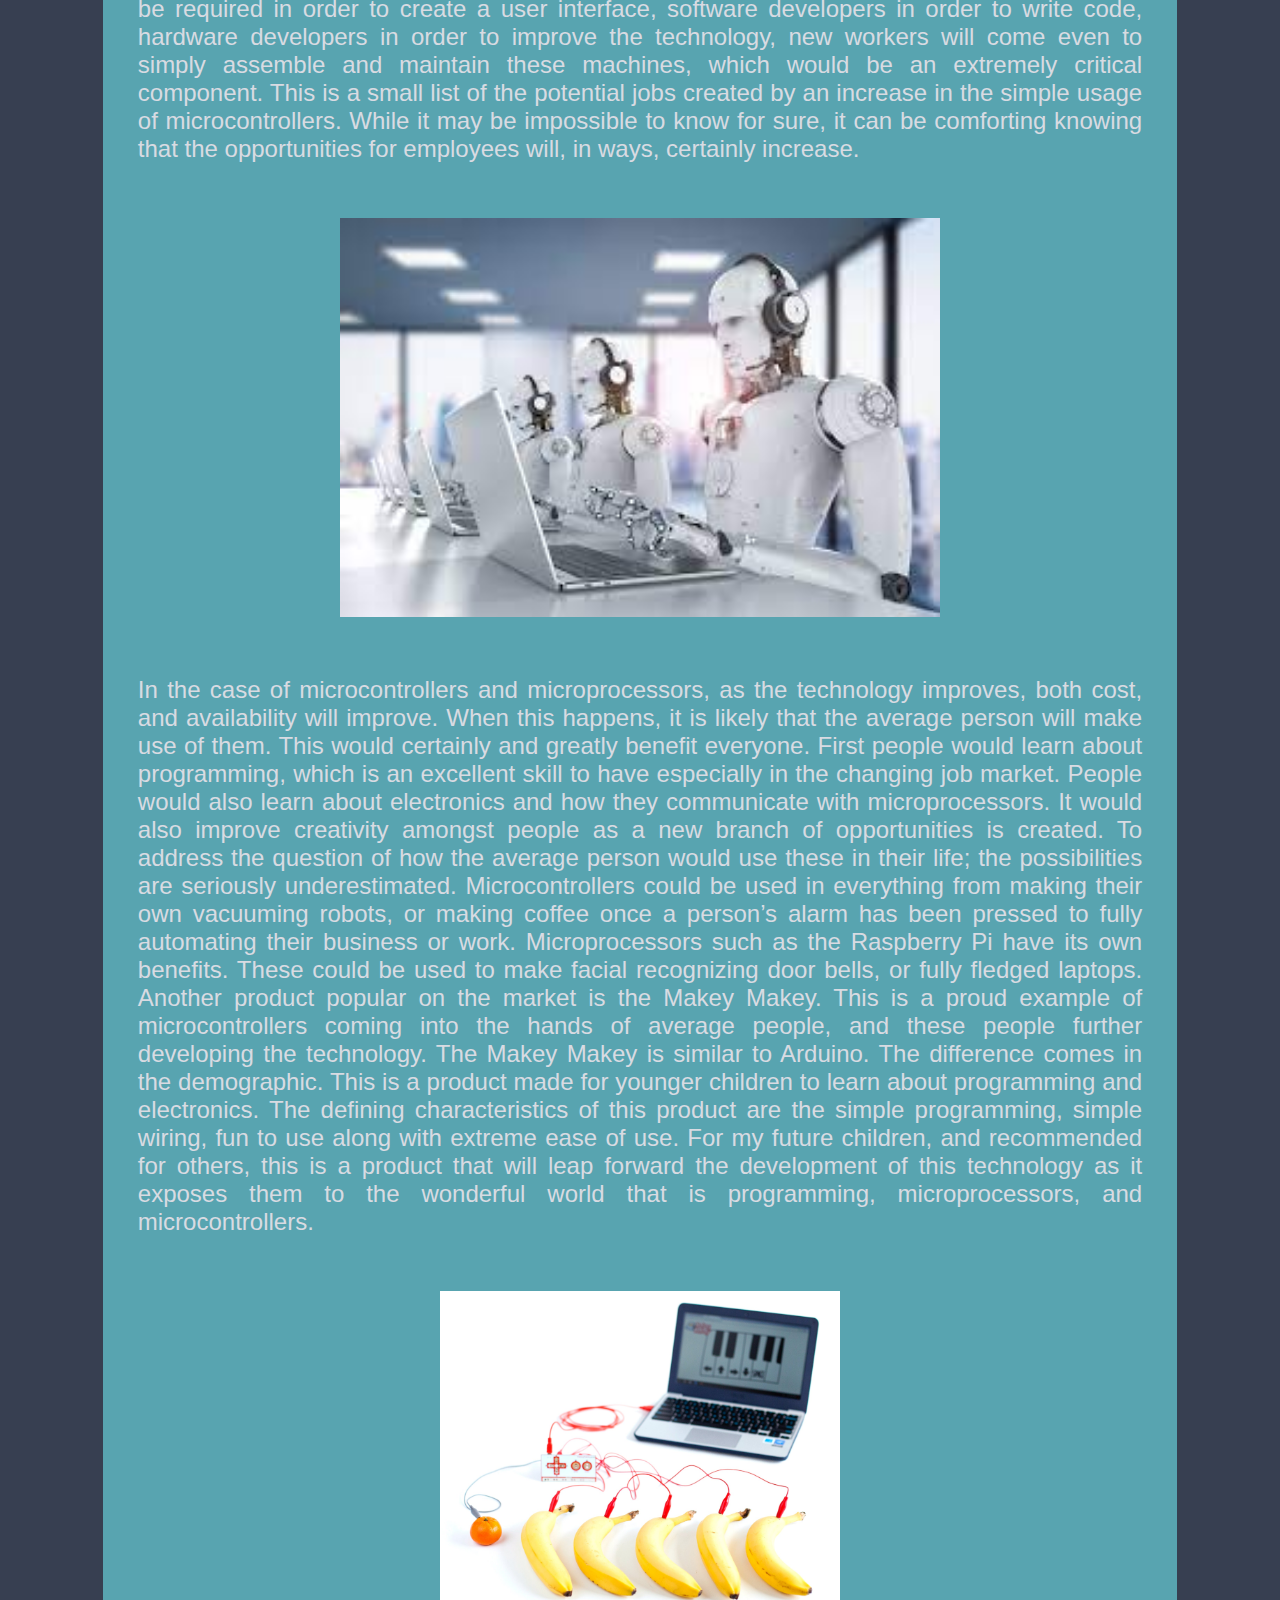
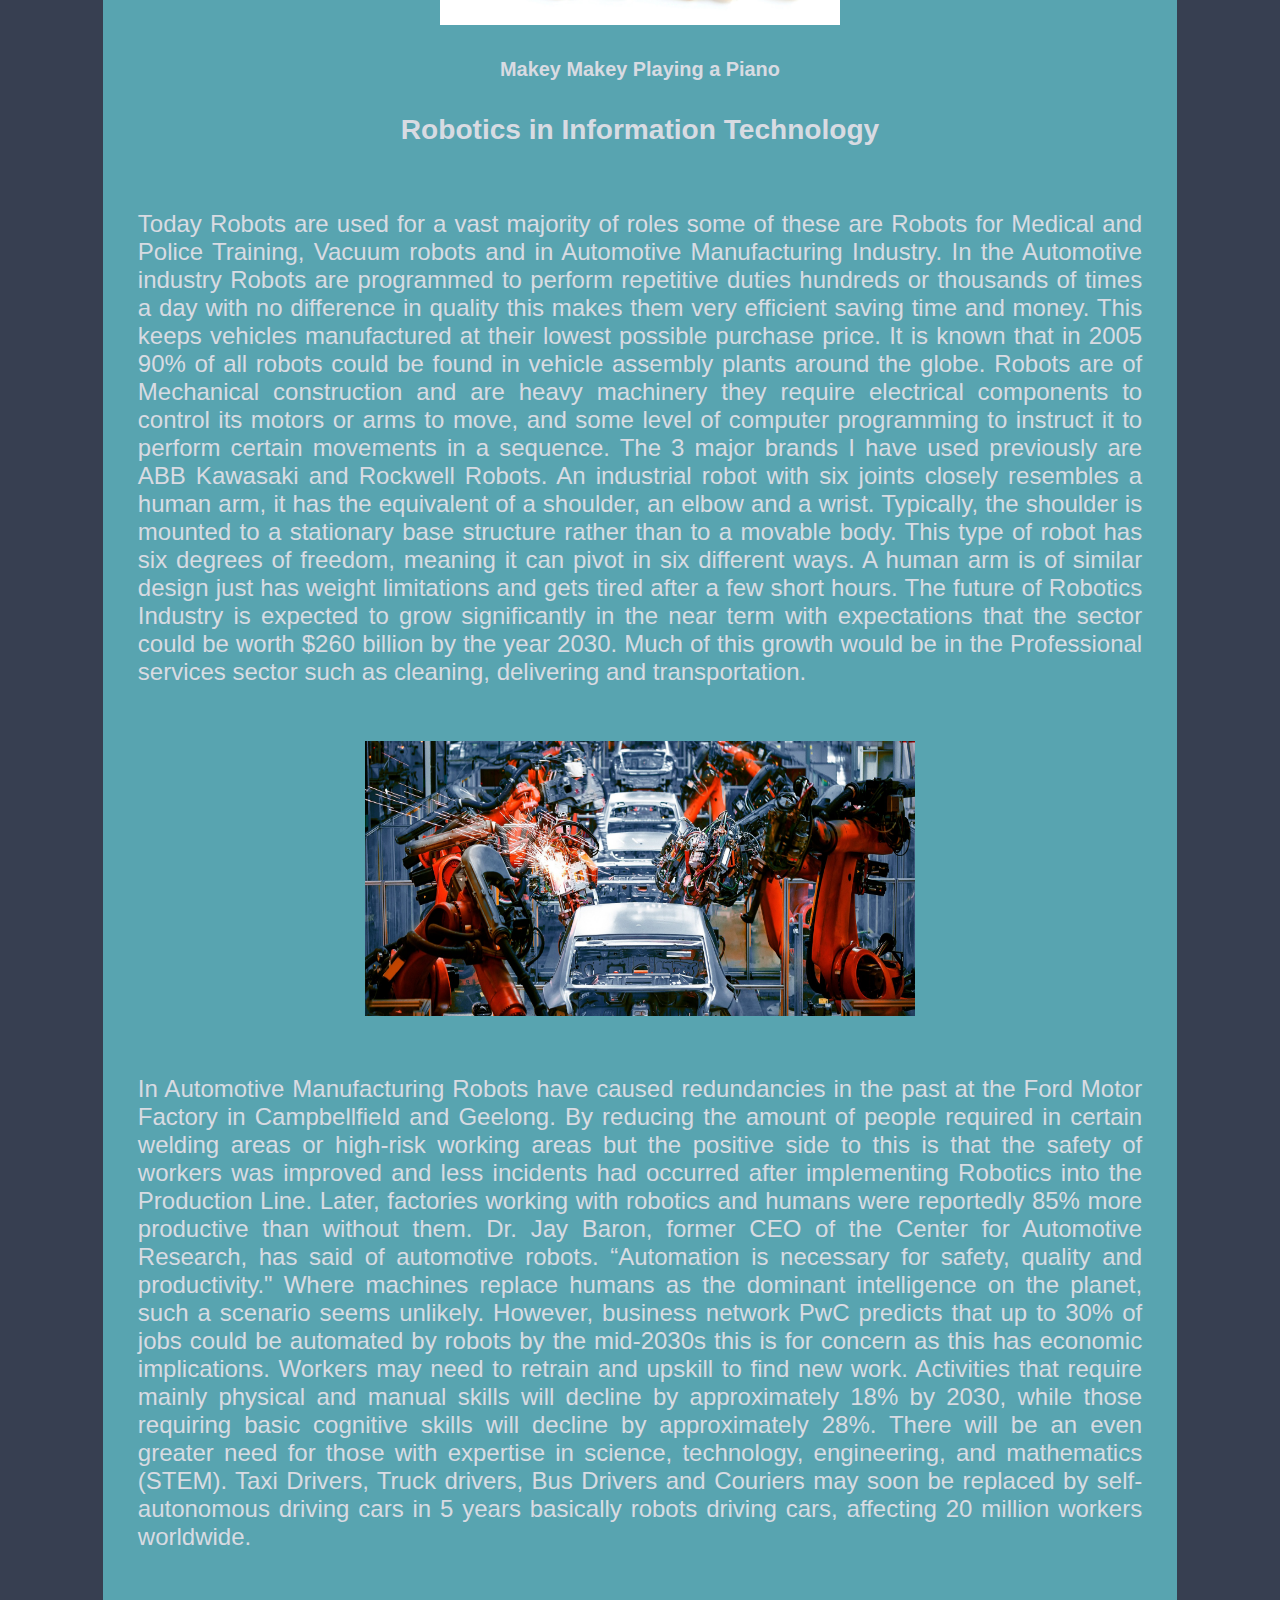
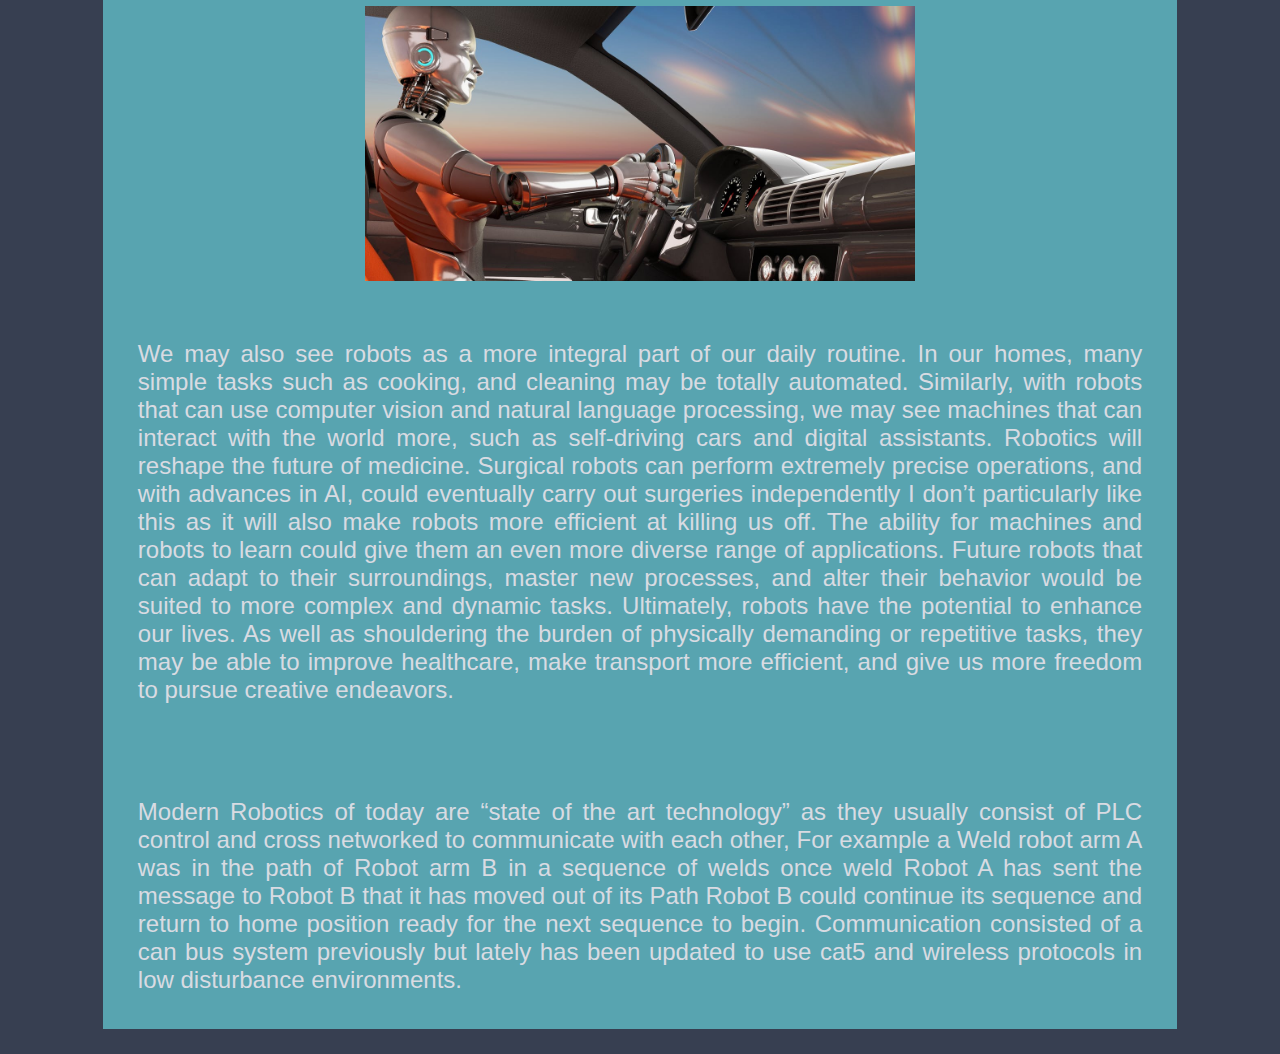
<file: ittech.html>
<html lang="en">

<head>
<title>A2Group 1 RMIT - Introduction to Information technology - RMIT Assessment 2</title>
<link rel="shortcut icon" href="fan4logo.ico">
<link type="text/css" rel="stylesheet" href="style.css">
<style>
  table {
    font-family: arial, sans-serif;
    border-collapse: collapse;
    width: 100%;
  }

  td, th {
    border: 1px solid #dddddd;
    text-align: left;
    padding: 8px;
  }

  tr:nth-child(even) {
    background-color: #373F51;
  }

</style>

</head

<body>
<a href="index.html" class="exitButton">x</a>
<div id="mainArea">

<div class="mainDetails">
  <div id="name"> <h1 style="text-align:center"> <b>Assessment 2 - Team Project</b></h1>

</div>

<section>
<div class="sectionTitle"><h2 style="text-align:center"><b>IT Technologies</b></h2></div>
<div class="sectionContent">
<article>
<h3 style="text-align:center"><b>CyberSecurity in Information Technology</b></h3>
<img src="watiscybersecurity.jpg" alt="What is Cybersecurity" style="width:550px;height:275px;">
<p align="justify">Cybersecurity is the practice of defending computers, servers, mobile devices, electronic systems, networks, and data from malicious attack
  from cyber criminals. It's also known as information technology security or electronic information security. The term applies in a variety of contexts, from
  business to mobile computing, and can be divided into a few common categories.
</p>
 <ul style="text-align:left">
  <li>Network security is the practice of securing a computer network from intruders, whether targeted attackers or opportunistic malware.</li><br>
  <li>Application security focuses on keeping software and devices free of threats. A compromised application could provide access to the data its designed to protect.
    Successful security begins in the design stage, well before a program or device is deployed.</li><br>
  <li>Information security protects the integrity and privacy of data, both in storage and in transit. Lockable travel Laptop Bags are becoming more popular.</li><br>
   <li>Operational security includes the processes and decisions for handling and protecting data assets. The permissions users have when accessing a network and the
     procedures that determine how and where data may be stored or shared all fall under this umbrella. Determining who has or needs access to what in any particular
     IT organisation.</li><br>
  <li>Disaster recovery and business continuity define how an organization responds to a cyber-security incident or any other event that causes the loss of operations
    or data. Disaster recovery policies dictate how the organization restores its operations and information to return to the same operating capacity as before the event.
    Business continuity is the plan the organization falls back on while trying to operate without certain resources. This is a well implemented backup plan can combat
    this scenario.</li><br>
   <li>End-user education addresses the most unpredictable cyber-security factor: people. Anyone can accidentally introduce a virus to an otherwise secure system by
     failing to follow good security protocols and procedures. Teaching users how to delete suspicious email attachments, not plug in unidentified USB drives, and various
     other important lessons is vital for the security of any organization.</li><br>
</ul>


<br><img src="securitythreats.jpg" alt="" style="width:550px;height:275px;">

<p align="justify">TYPES OF SECURITY THREATS<br>Cybercrime includes single actors or groups targeting systems for financial gain or to cause disruption.<br>
  Cyber-attack often involves politically motivated information gathering.<br>Cyberterrorism is intended to undermine electronic systems to cause panic or fear. This has
  major consequences in the financial markets around the globe.<br><br>MALWARE<br><br>Malware means malicious software or application. One of the most common cyber threats,
  malware is software that a cybercriminal or hacker has created to disrupt or damage a end user’s computer. Often spread via an unsolicited email attachment or
  legitimate-looking download, malware may be used by cyber-hackers to make money or in politically motivated cyber-criminals.
  </p>

  <ul style="text-align:left">
  <li>Virus: A self-replicating program that attaches itself to clean file and spreads throughout a computer system, infecting files with malicious code to prevent computers
    from viruses a regularly updated virus scanner should run after boot up each time you turn on your computer.</li>
  <li>Trojan type of malware is disguised as legitimate software. Cybercriminals trick users into uploading Trojans onto their computer where they cause damage or collect
    data this happens usually when downloading software from torrent sites and unofficial websites sharing software you should always download the software from a trustworthy
    website.</li>
  <li>Spyware: A program that secretly records what a user does, so that cybercriminals can make use of this information. For example, spyware could capture credit card details,
    passwords typed into a keyboard, or simply recording what is happening on the screen.</li>
    <li>Ransomware: Malware which locks down a user’s files and data, with the threat of erasing it unless a ransom is paid. Therefore having multiple backups of your data is
      very important to fight against these attacks. Restoring to an earlier point of time is usually a way around this and improving the security protocols to prevent it from
      re-occurring</li>
  <li>Adware: Advertising software which can be used to spread malware or alternatively uninvited popups in your browsers.</li>
  <li>Botnets: Networks of malware infected computers which cybercriminals use to perform tasks online without the user’s permission this could happen in a public library.</li>

</ul>

<img src="sqlinjectionattak.jpg" alt="" style="width:550px;height:275px;">

<p align="justify">SQL injection<br><br>An structured language query injection is a type of cyber-attack used to take control of and steal data from a database. Cybercriminals
  exploit vulnerabilities in data-software applications to add in malicious code too a databased by malicious SQL statement. This gives them access to the sensitive information
  contained in the database this information has been used in the past to ask for ransom for return of the information almost like black mail to stop the media from catching
  hold.
</p>

<img src="phishingattack.jpg" alt="" style="width:550px;height:275px;">

<p align="justify">Phishing<br><br>Phishing is when cybercriminals target victims with emails, sms and phone calls that appear to be from a legitimate company asking for
  sensitive information. Phishing attacks are often used to dupe people into handing over credit card data and other personal information this is a very common problem
  where targeted people are vulnerable or elderly and not very IT savy.<br<br>Man-in-the-middle attack<br>Man-in-the-middle attack is a type of cyber threat where a
  cybercriminal intercepts communication between two or more individuals in order to steal electronic data. For example, on an unsecure WiFi network, an attacker could
  intercept data being passed from the victim’s device and the network router.<br>A denial-of-service attack is where cybercriminals prevent a computer system from fulfilling
  legitimate requests by overwhelming the networks and servers with traffic. This renders the system unusable, preventing an organization from carrying out vital functions.
</p>

<p align="justify">End-user protection<br><br>End-user protection or endpoint security is a crucial aspect of cyber security. After all, it is often an individual (the end-user)
  who accidentally uploads malware or another form of cyber threat to their desktop, laptop or mobile device.
So, how do cyber-security measures protect end users and systems? First, cyber-security relies on cryptographic protocols to encrypt emails, files, and other critical data.
  This not only protects information in transit, but also guards against loss or theft.
In addition, end-user security software scans computers for pieces of malicious code, quarantines this code, and then removes it from the machine. Security programs can even
  detect and remove malicious code hidden in primary boot record and are designed to encrypt or wipe data from computer’s hard drive.
Electronic security protocols also focus on real-time malware detection. Many use heuristic and behavioral analysis to monitor the behavior of a program and its code to
  defend against viruses or Trojans that change their shape with each execution (polymorphic and metamorphic malware). Security programs can confine potentially malicious
  programs to a virtual bubble separate from a user's network to analyze their behavior and learn how to better detect new infections.
Security programs continue to evolve new defenses as cyber-security professionals identify new threats and new ways to combat them. To make the most of end-user security
  software, employees need to be educated about how to use it. Crucially, keeping it running and updating it frequently ensures that it can protect users against the latest cyber threats.
 </p>
  <p align="justify">RAND Europe examined the current state-of-the-art in cybersecurity. In this context, state-of-the-art refers to a snapshot overview of prominent risks,
    threats or policy issues in the field of cybersecurity, as well as issue areas that are perceived to be overlooked by the NCTV or the scientific community.
    The cybersecurity state-of-the-art review is divided into two phases:<br>
Phase 1 aims to perform an initial scan of the cybersecurity field in order to highlight prominent or underexposed issues that are perceived to warrant further attention from
    the NCTV;<br>
Phase 2 aims to investigate the research questions identified in Phase 1, and will be carried out through a separate study. The study only covers Phase 1 of this process.<br>
The overarching aim of this study is therefore to explore which current cybersecurity topics are relevant to be explored further through additional research in Phase 2.
 </p>

<h3 style="text-align:center"><b>Raspberry Pis, Arduinos, Makey Makeys and other small computing devices</b></h3>
<p align="justify">Every Electrically powered appliance in our lives can be turned either on or off. It is useful to be able to send commands to our appliances,
  telling them exactly what to do, and when to do it. This application can be used in everything from lighting up thousands of specific pixels on your computer
  screen, to telling your coffee machine to turn on when you hit your alarm.
Historically, small gates called transistors would be used to detect when you hit your alarm, then allow electricity to flow through to your coffee machine in
  order to turn it on. In this example, this doesn't seem impractical, but in the case of massive computers, or megapixel scale computer screens, laying each
  transistor individually in order to produce a complex output, for every single program a person could think of, it’s better to turn toward microprocessors.<br>
  <br>
Microprocessors still consist of transistors and other gates, the difference here is that microprocessors allow a person to upload custom code in the form of
  binary. Using this input code, a microcontroller then sends a series of electrical outputs in order to power a device. Our lives are made even easier with
  programs which can take almost english like text, and convert it the needed into binary, to then be used to produce the desired electrical output.
  Microcontrollers, such as the popular ATmega8, can perform exactly this task. These small chips however, are still not very popular for amateur use. These
  chips lack the interface to quickly and painlessly create, upload and properly wire a circuit/program. Adding some simple voltage regulators along with SIL
  connectors, and other electronics, and the world famous arduino is created. The arduino is popular amongst hobbyists, as in a very short period of time, a
  computer can be used to upload the required code, wires appropriately placed, and components or other electronic devices connected, in order to perform a
  potentially complex task from start to finish in only a few minutes. Considering this is done with equipment able to fit in a person’s pocket, and the spare
  change in an average person’s wallet able to fund it, this is unprecedented in history, and truly evident of our great technological developments. Seated at
  the right hand of Arduino is Raspberry Pi.<br>
  <br>
Similar to arduino, being able to take input in the form of code and in the case of certain models of Raspberry Pi, produce a custom electrical output or take
  an electrical input, Raspberry Pi is more similar in function to that of a laptop. While Arduino takes commands in the form of binary code, Raspberry Pi uses
  an operating system, usually a specialized form of linux. This operating system can run programs, and send an output to an HDMI port or even take input
  through a mouse and keyboard.
In the Alarm Clock/Coffee Machine example, one single transistor is needed. The processor chips on these boards however, contain from hundreds of thousands to
  several billion transistors. Over the past few decades, the transistor technology has developed from being bigger than a wallet, to being only a few atoms in
  size.
This can be credited to some incredible minds that have built facilities able to craft objects on the atomic scale, and amateur developers seeking to make the
  technology even better and more versatile.
Every year the logic gates in these chips will continue to get smaller, and as such, every year these pieces of technology will get cheaper and easier to use.
  Given this, it may become typical that the average person is willing to make use of these technological wonders, and make their lives easier and smarter.
</p>

<img src="First Transistor.jpg" alt="First Transistor" style="width:300;">
<h5>
  First Transistor
</h5>

<img src="smallest transistor.jpg" alt="smallest Transistor" style="width:400;">
<h5>
  Newest, Smallest Transistor
</h5>
<p>
  The Great benefit of these products becoming popular amongst the average consumer is automation. If people understand how to use the technology, and have access to it,
  the idea is that the average person sees opportunities where these microcontrollers can be implemented, and both automate their lives or even businesses, and simultaneously
  learn about how robots work, and learn about other industrial purposes of microcontrollers. It would yield the world more time, and potentially money saved if everyone
  started using microcontrollers regularly. It could even prove to the world how much can be replaced by these small computers, thus bringing fuel to the rise of robots.
  If this is the case however, there is a general question about whether these automated machines will decimate the job market.
It is logical to assume that if our lives and businesses become automated, that people working will be made redundant. This however I personally believe to be an unlikely
  event. While it is certain that specific jobs and specific workers may become redundant, the new field of robotics allows for an incredibly broad set of new skills that
  will become in demand. Unlike in the past, graphics designers will be required in order to create a user interface, software developers in order to write code, hardware
  developers in order to improve the technology, new workers will come even to simply assemble and maintain these machines, which would be an extremely critical component.
  This is a small list of the potential jobs created by an increase in the simple usage of microcontrollers. While it may be impossible to know for sure, it can be comforting
  knowing that the opportunities for employees will, in ways, certainly increase.
</p>
<img src="robotjobs.jpg" alt="Robot on the job" style="width:600;">

<p>
  In the case of microcontrollers and microprocessors, as the technology improves, both cost, and availability will improve. When this happens, it is likely that the average
  person will make use of them. This would certainly and greatly benefit everyone. First people would learn about programming, which is an excellent skill to have especially
  in the changing job market. People would also learn about electronics and how they communicate with microprocessors. It would also improve creativity amongst people as a
  new branch of opportunities is created. To address the question of how the average person would use these in their life; the possibilities are seriously underestimated.
  Microcontrollers could be used in everything from making their own vacuuming robots, or making coffee once a person’s alarm has been pressed to fully automating their
  business or work.
  Microprocessors such as the Raspberry Pi have its own benefits. These could be used to make facial recognizing door bells, or fully fledged laptops. Another product
  popular on the market is the Makey Makey. This is a proud example of microcontrollers coming into the hands of average people, and these people further developing the
  technology. The Makey Makey is similar to Arduino. The difference comes in the demographic. This is a product made for younger children to learn about programming and
  electronics. The defining characteristics of this product are the simple programming, simple wiring, fun to use along with extreme ease of use. For my future children,
  and recommended for others, this is a product that will leap forward the development of this technology as it exposes them to the wonderful world that is programming,
  microprocessors, and microcontrollers.
</p>

<img src="MakeyMakey.jpg" alt="Makey Makey" style="width:400;">
<h5>
  Makey Makey Playing a Piano
</h5>

<h3 style="text-align:center"><b>Robotics in Information Technology</b></h3>
<p align="justify">Today Robots are used for a vast majority of roles some of these are Robots for Medical and Police Training, Vacuum robots and in Automotive Manufacturing
  Industry. In the Automotive industry Robots are programmed to perform repetitive duties hundreds or thousands of times a day with no difference in quality this makes them
  very efficient saving time and money. This keeps vehicles manufactured at their lowest possible purchase price. It is known that in 2005 90% of all robots could be found
  in vehicle assembly plants around the globe.
Robots are of Mechanical construction and are heavy machinery they require electrical components to control its motors or arms to move, and some level of computer programming
  to instruct it to perform certain movements in a sequence. The 3 major brands I have used previously are ABB Kawasaki and Rockwell Robots.
An industrial robot with six joints closely resembles a human arm, it has the equivalent of a shoulder, an elbow and a wrist. Typically, the shoulder is mounted to a
  stationary base structure rather than to a movable body. This type of robot has six degrees of freedom, meaning it can pivot in six different ways. A human arm is
  of similar design just has weight limitations and gets tired after a few short hours.
The future of Robotics Industry is expected to grow significantly in the near term with expectations that the sector could be worth $260 billion by the year 2030.
  Much of this growth would be in the Professional services sector such as cleaning, delivering and transportation.
</p>
  <img src="abb_robots.jpeg" alt="ABB Robots" style="width:550px;height:275px;">
 <p align="justify">In Automotive Manufacturing Robots have caused redundancies in the past at the Ford Motor Factory in Campbellfield and Geelong. By reducing the amount
   of people required in certain welding areas or high-risk working areas but the positive side to this is that the safety of workers was improved and less incidents
   had occurred after implementing Robotics into the Production Line. Later, factories working with robotics and humans were reportedly 85% more productive than without them.
Dr. Jay Baron, former CEO of the Center for Automotive Research, has said of automotive robots. “Automation is necessary for safety, quality and productivity."
Where machines replace humans as the dominant intelligence on the planet, such a scenario seems unlikely. However, business network PwC predicts that up to 30% of
   jobs could be automated by robots by the mid-2030s this is for concern as this has economic implications.
Workers may need to retrain and upskill to find new work. Activities that require mainly physical and manual skills will decline by approximately 18% by 2030, while
   those requiring basic cognitive skills will decline by approximately 28%. There will be an even greater need for those with expertise in science, technology,
   engineering, and mathematics (STEM).
Taxi Drivers, Truck drivers, Bus Drivers and Couriers may soon be replaced by self-autonomous driving cars in 5 years basically robots driving cars, affecting 20
   million workers worldwide.
 </p>
  <img src="robot_driver.jpg" alt="driving robot" style="width:550px;height:275px;">
<p align="justify">We may also see robots as a more integral part of our daily routine. In our homes, many simple tasks such as cooking, and cleaning may be totally
  automated. Similarly, with robots that can use computer vision and natural language processing, we may see machines that can interact with the world more, such as
  self-driving cars and digital assistants.
Robotics will reshape the future of medicine. Surgical robots can perform extremely precise operations, and with advances in AI, could eventually carry out surgeries
  independently I don’t particularly like this as it will also make robots more efficient at killing us off.
The ability for machines and robots to learn could give them an even more diverse range of applications. Future robots that can adapt to their surroundings, master
  new processes, and alter their behavior would be suited to more complex and dynamic tasks.
Ultimately, robots have the potential to enhance our lives. As well as shouldering the burden of physically demanding or repetitive tasks, they may be able to improve
  healthcare, make transport more efficient, and give us more freedom to pursue creative endeavors.
 </p>
<p align="justify">Modern Robotics of today are “state of the art technology” as they usually consist of PLC control and cross networked to communicate with each other,
  For example a Weld robot arm A was in the path of Robot arm B in a sequence of welds once weld Robot A has sent the message to Robot B that it has moved out of its
  Path Robot B could continue its sequence and return to home position ready for the next sequence to begin. Communication consisted of a can bus system previously but lately
  has been updated to use cat5 and wireless protocols in low disturbance environments.
  
  </p>
</article>
</div>
</section>


</div>
</body>
</html>
</file>
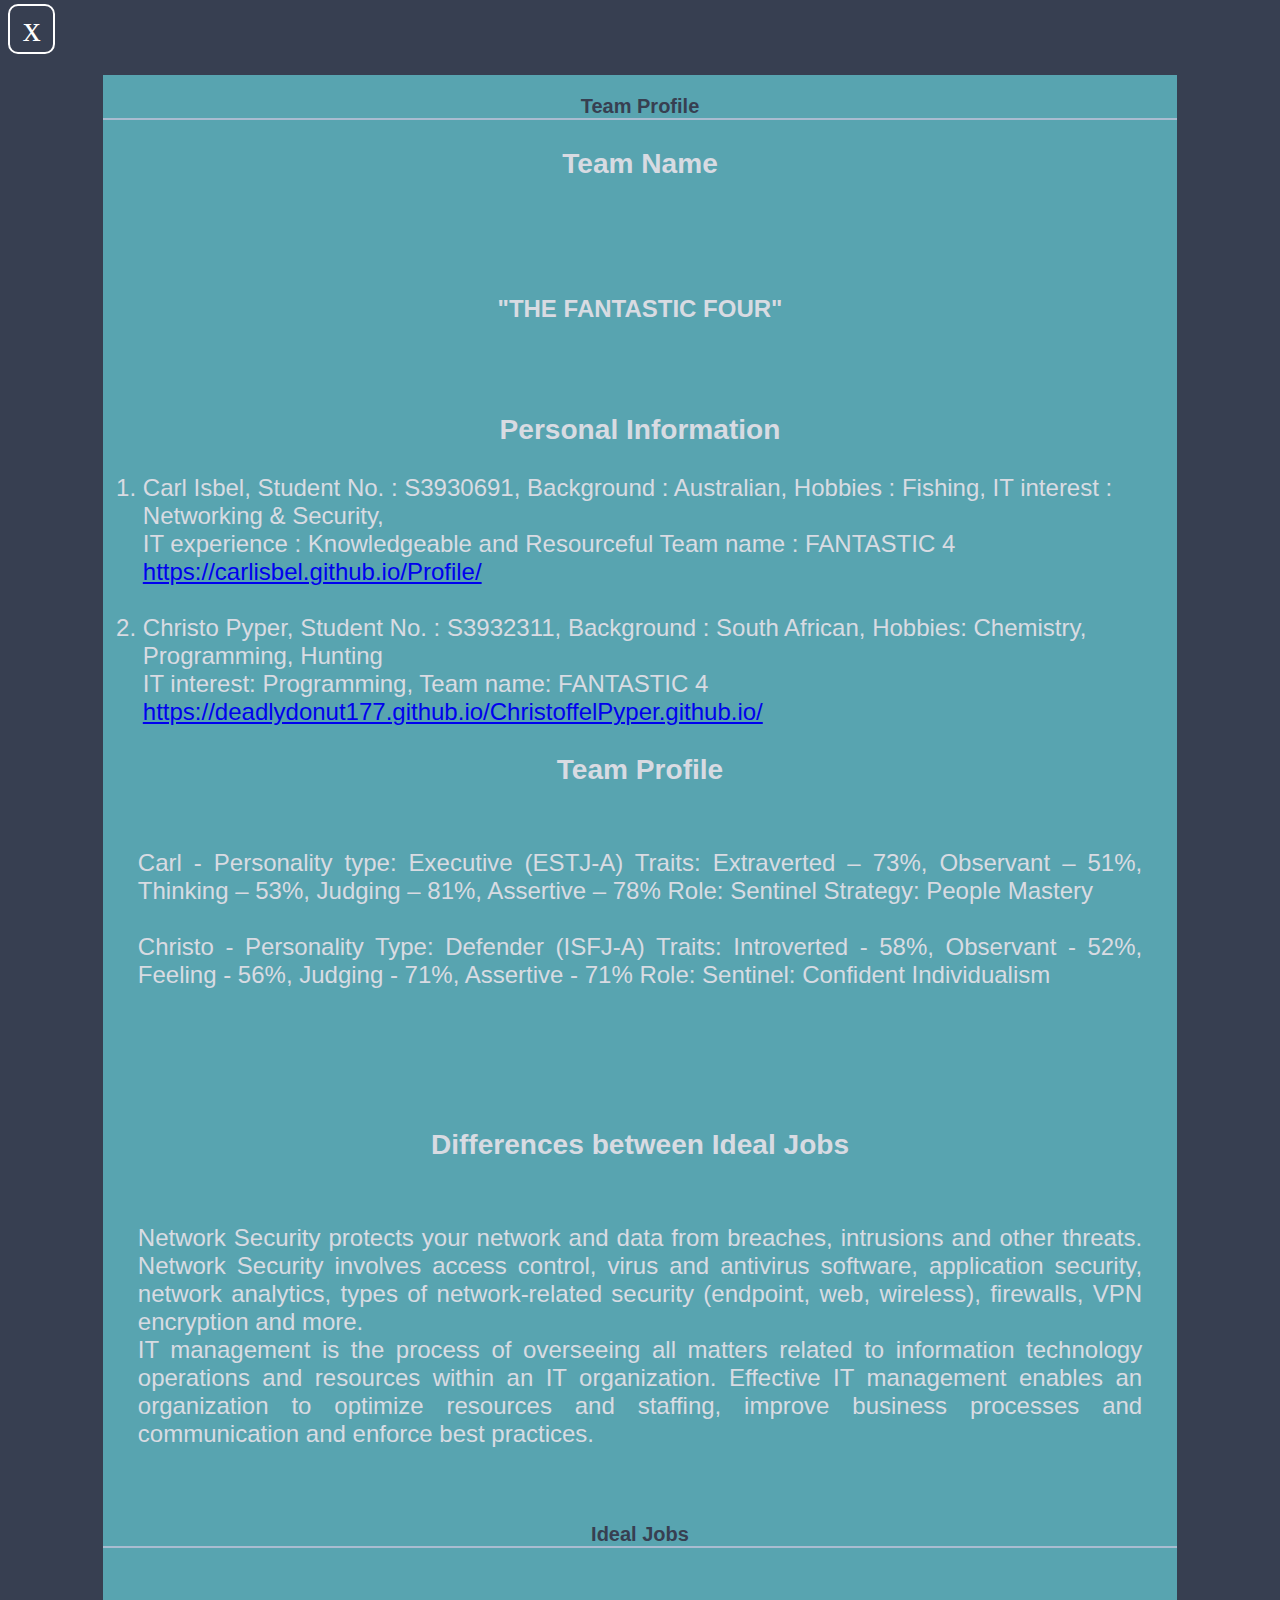
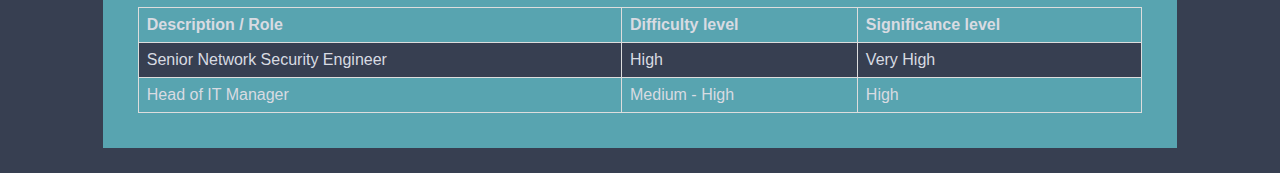
<file: personalinfo.html>
<html lang="en">

<head>
<title>A2Group 1 RMIT - Introduction to Information technology - RMIT Assessment 2</title>
<link rel="shortcut icon" href="fan4logo.ico">
<link type="text/css" rel="stylesheet" href="style.css">
<style>
  table {
    font-family: arial, sans-serif;
    border-collapse: collapse;
    width: 100%;
  }

  td, th {
    border: 1px solid #dddddd;
    text-align: left;
    padding: 8px;
  }

  tr:nth-child(even) {
    background-color: #373F51;
  }

</style>

</head

<body>
<a href="index.html" class="exitButton">x</a>
<div id="mainArea">

<section>
<div class="sectionTitle"><h2 style="text-align:center"><b>Team Profile</b></h2></div>
<div class="sectionContent">
<article>

  <h3 style="text-align:center">Team Name</h3><br>
  <p style="text-align:center;"> <b>"THE FANTASTIC FOUR"</b><br><br>
  </p>

  <h3 style="text-align:center" >Personal Information</h3>
<ol style="text-align: left;">
  <li>Carl Isbel, Student No. : S3930691, Background : Australian,  Hobbies : Fishing, IT interest : Networking & Security, <br> IT experience : Knowledgeable and Resourceful Team name : FANTASTIC 4<br/><a href="https://carlisbel.github.io/Profile/">https://carlisbel.github.io/Profile/</a><br/></li><br>
  <li>Christo Pyper, Student No. : S3932311, Background : South African, Hobbies: Chemistry, Programming, Hunting<br> IT interest: Programming, Team name: FANTASTIC 4<br><a href="https://deadlydonut177.github.io/ChristoffelPyper.github.io/">https://deadlydonut177.github.io/ChristoffelPyper.github.io/</a><br></li>

</ol>

<h3 style="text-align:center">Team Profile</h3>
<p>
Carl - Personality type: Executive (ESTJ-A) Traits: Extraverted – 73%, Observant – 51%, Thinking – 53%, Judging – 81%, Assertive – 78% Role: Sentinel Strategy: People Mastery <br><br>
Christo - Personality Type: Defender (ISFJ-A) Traits: Introverted - 58%, Observant - 52%, Feeling - 56%, Judging - 71%, Assertive - 71% Role: Sentinel: Confident Individualism<br><br>
</p><br>
<h3 style="text-align:center">Differences between Ideal Jobs</h3>
  <p style="text-align:justify;">Network Security protects your network and data from breaches, intrusions and other threats. Network Security involves access control, virus and antivirus
software, application security, network analytics, types of network-related security (endpoint, web, wireless), firewalls, VPN encryption and more.<br>
IT management is the process of overseeing all matters related to information technology operations and resources within an IT organization.
Effective IT management enables an organization to optimize resources and staffing, improve business processes and communication and enforce best practices.

  </p>


  </article>
</div>
</section>
<section>
<div class="sectionTitle"><h2 style="text-align:center"><b>Ideal Jobs</b></h2></div>
<div class="sectionContent">
<article>

<p>

<table>
<tr>
  <th><b>Description / Role</b></th>
  <th><b>Difficulty level</b></th>
  <th><b>Significance level</b></th>
</tr>
  <tr>
    <td>Senior Network Security Engineer</td>
    <td>High</td>
    <td>Very High</td>
  </tr>

  <tr>
    <td>Head of IT Manager</td>
    <td>Medium - High</td>
    <td>High</td>
  </tr>

</table>

</p>

</article>
</div>
</section>
</div>

</body>
</html>
</file>
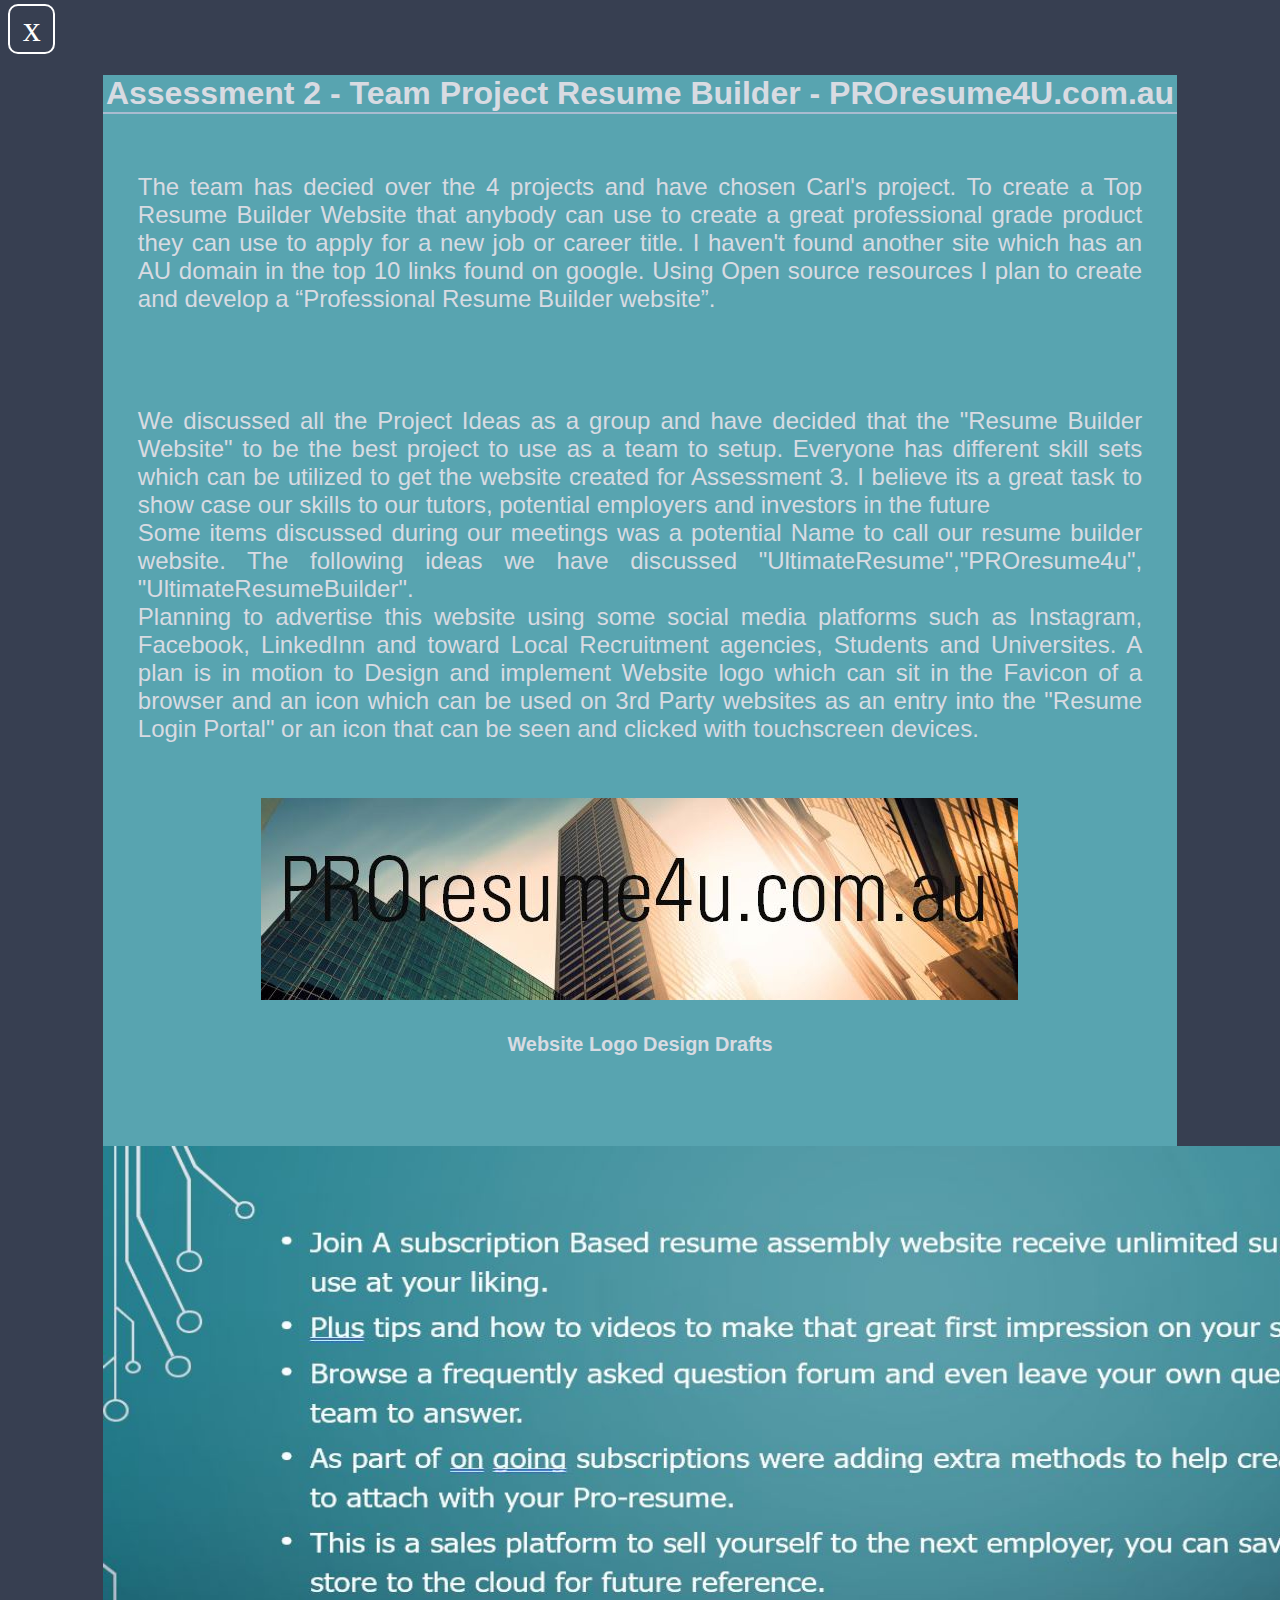
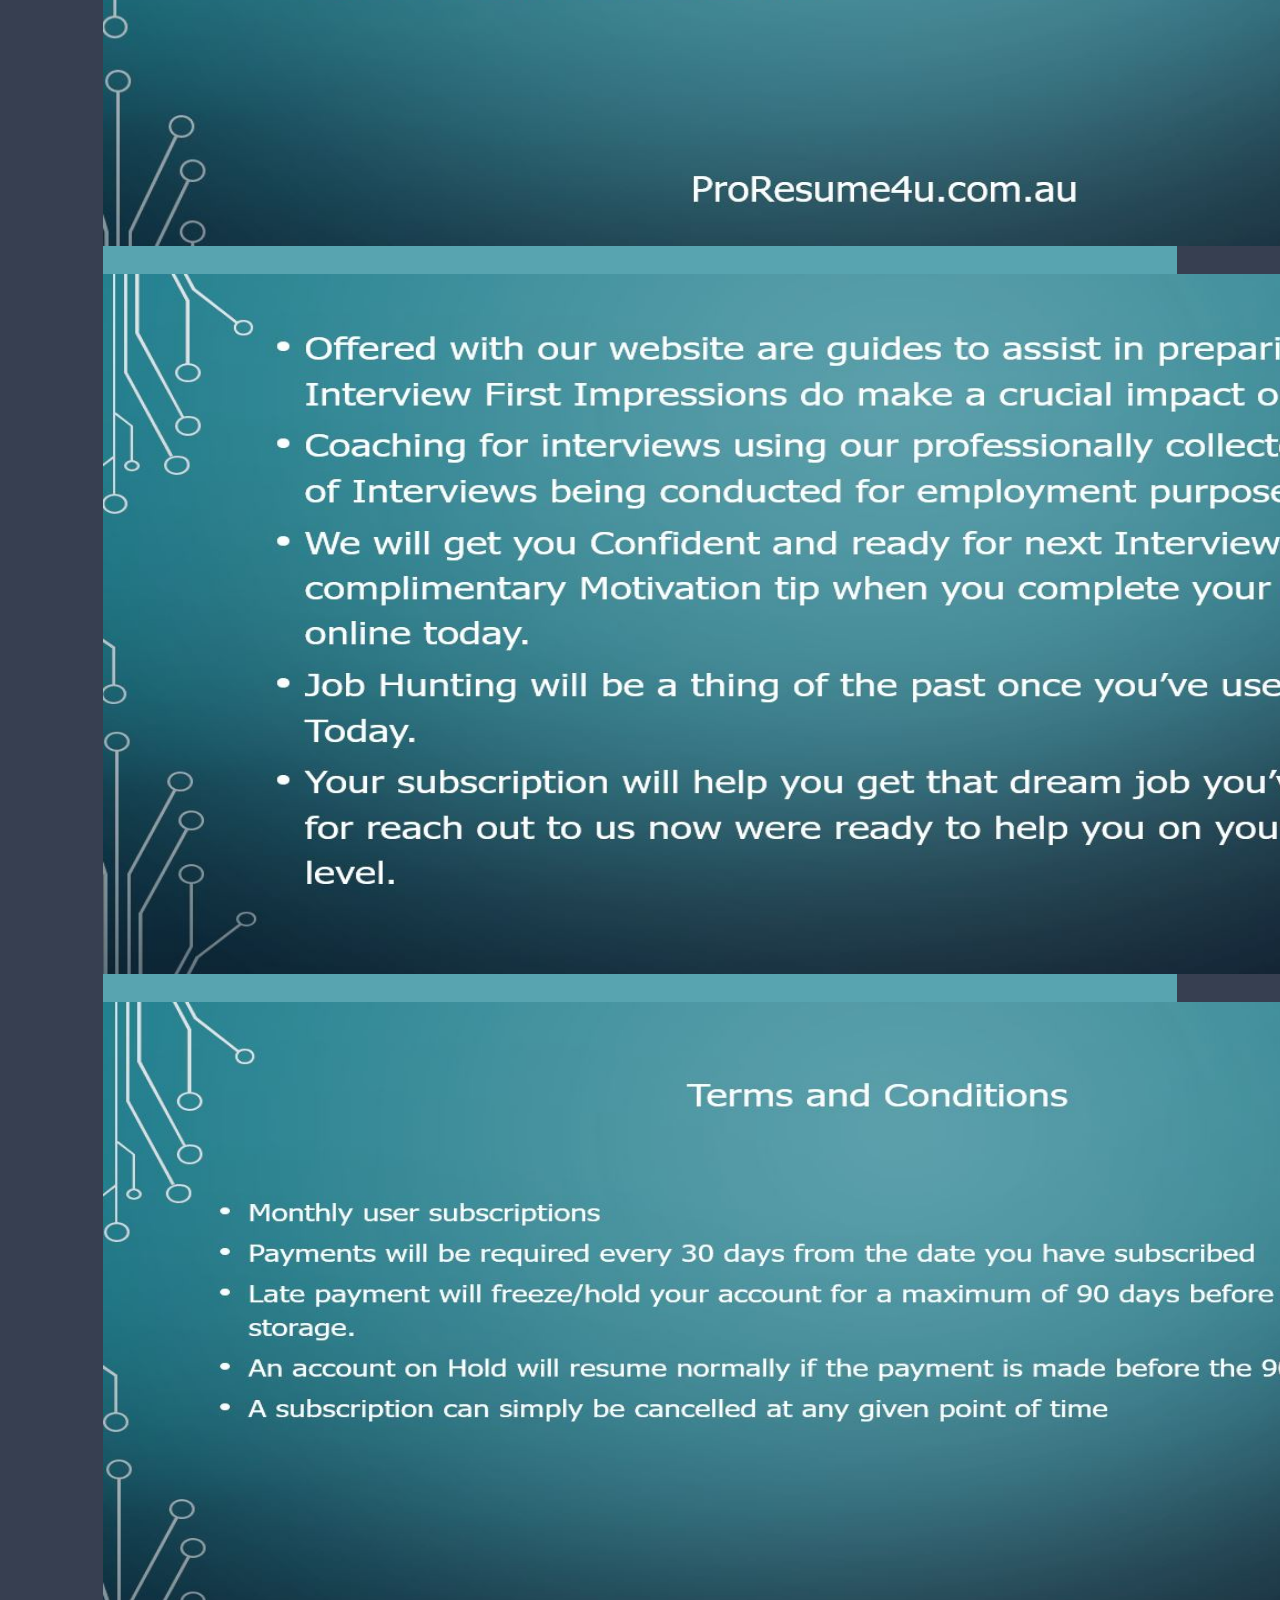
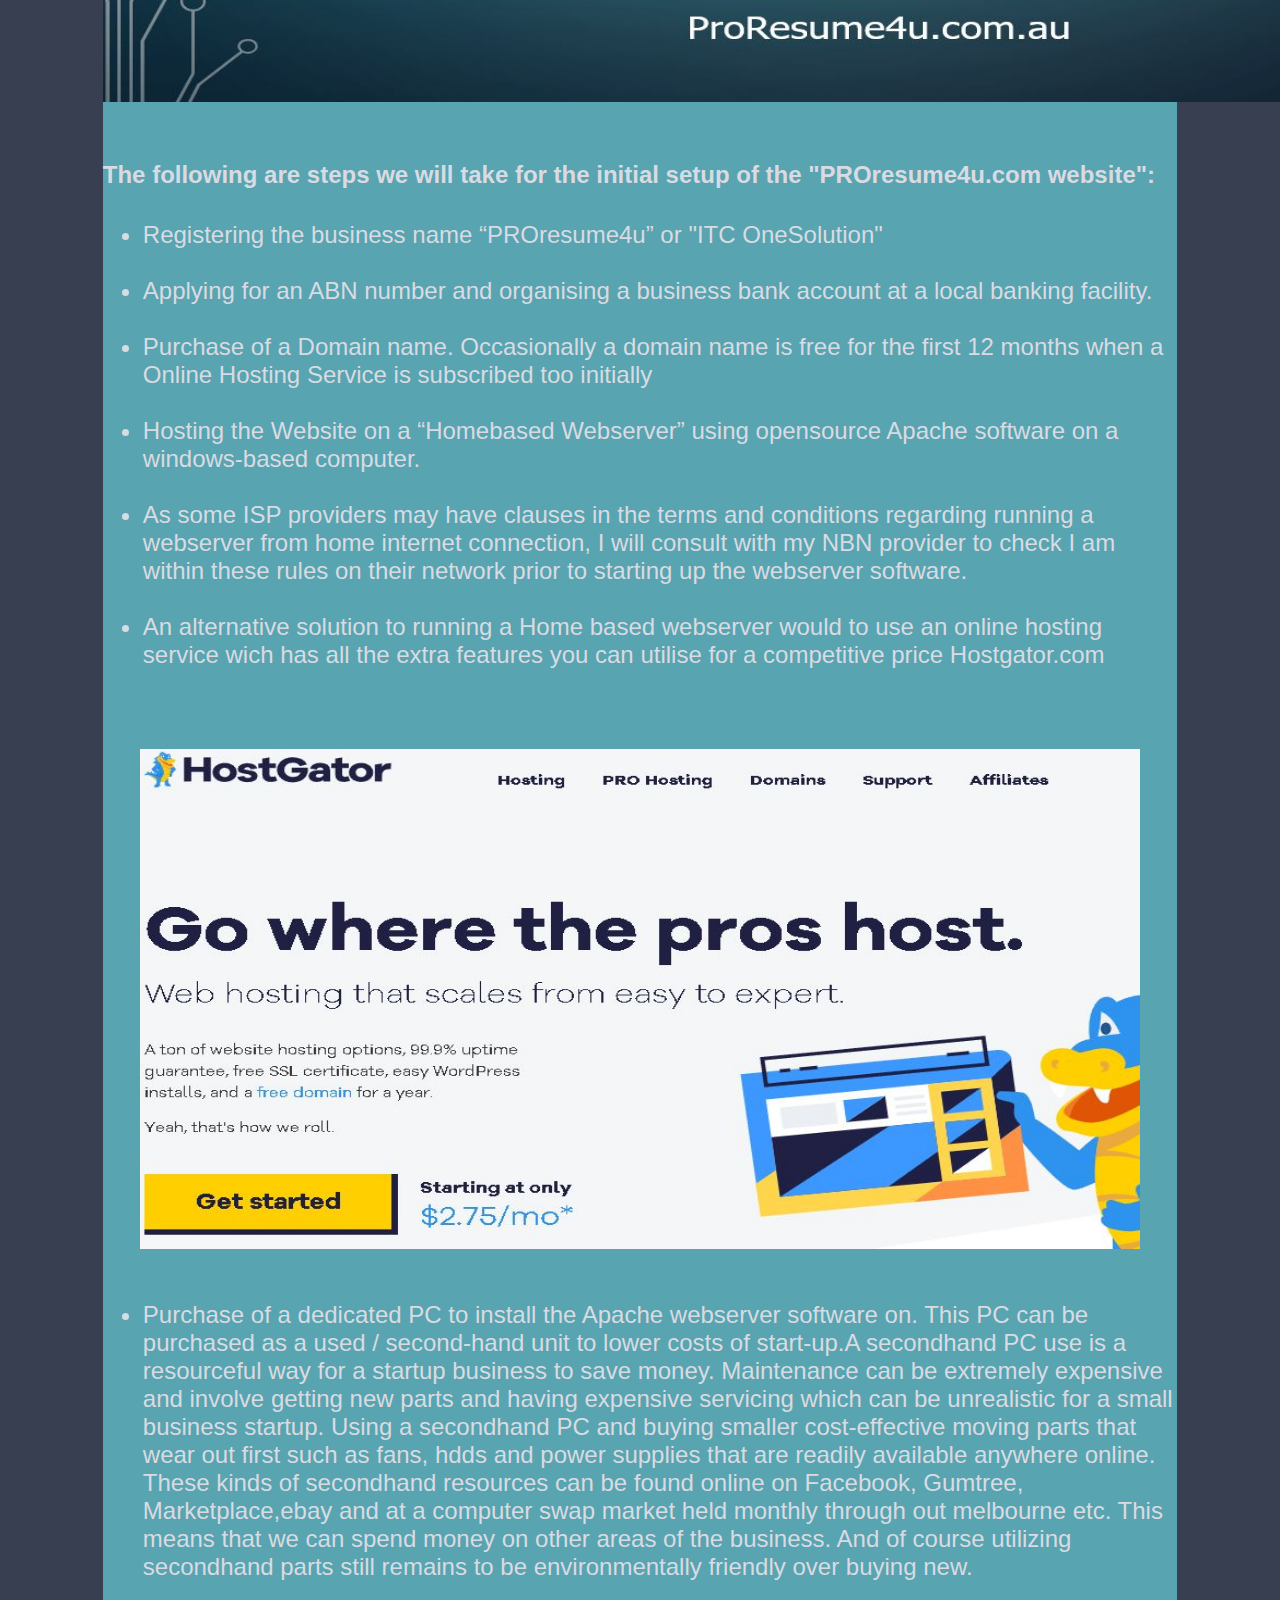
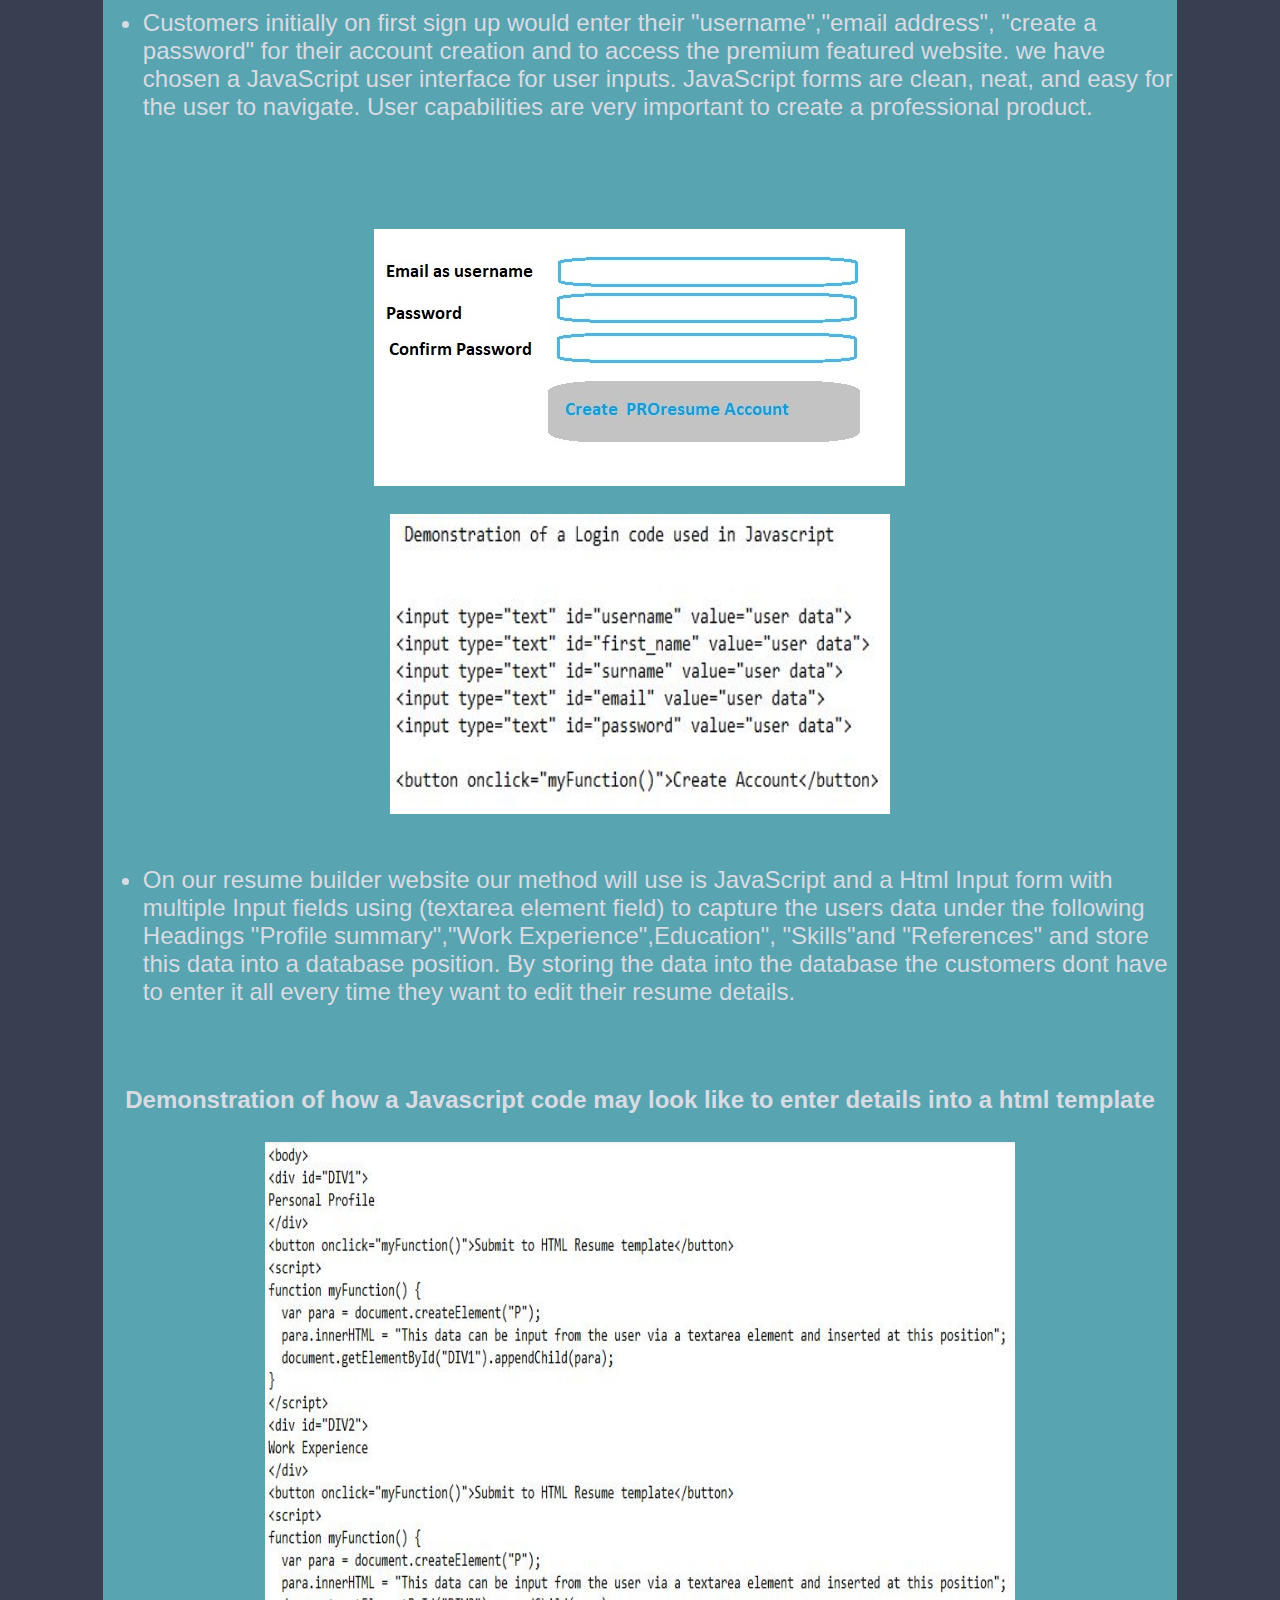
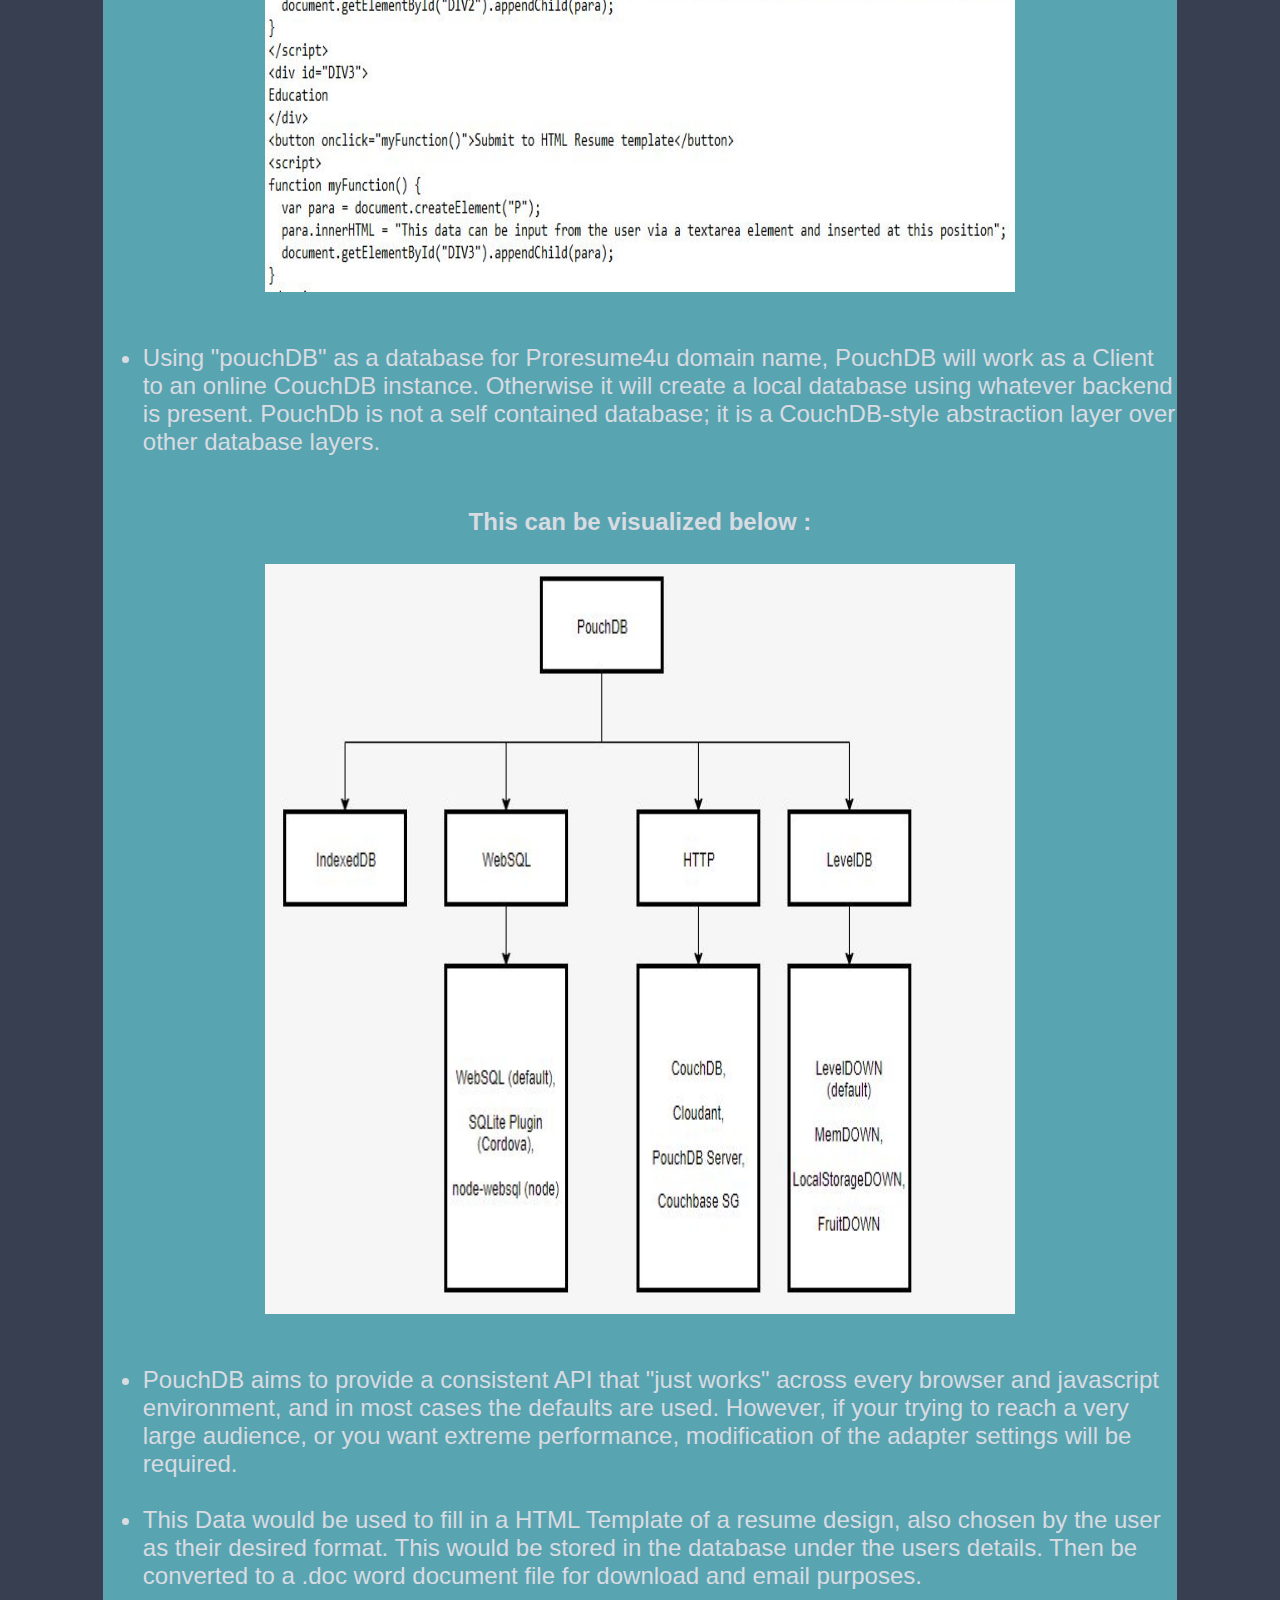
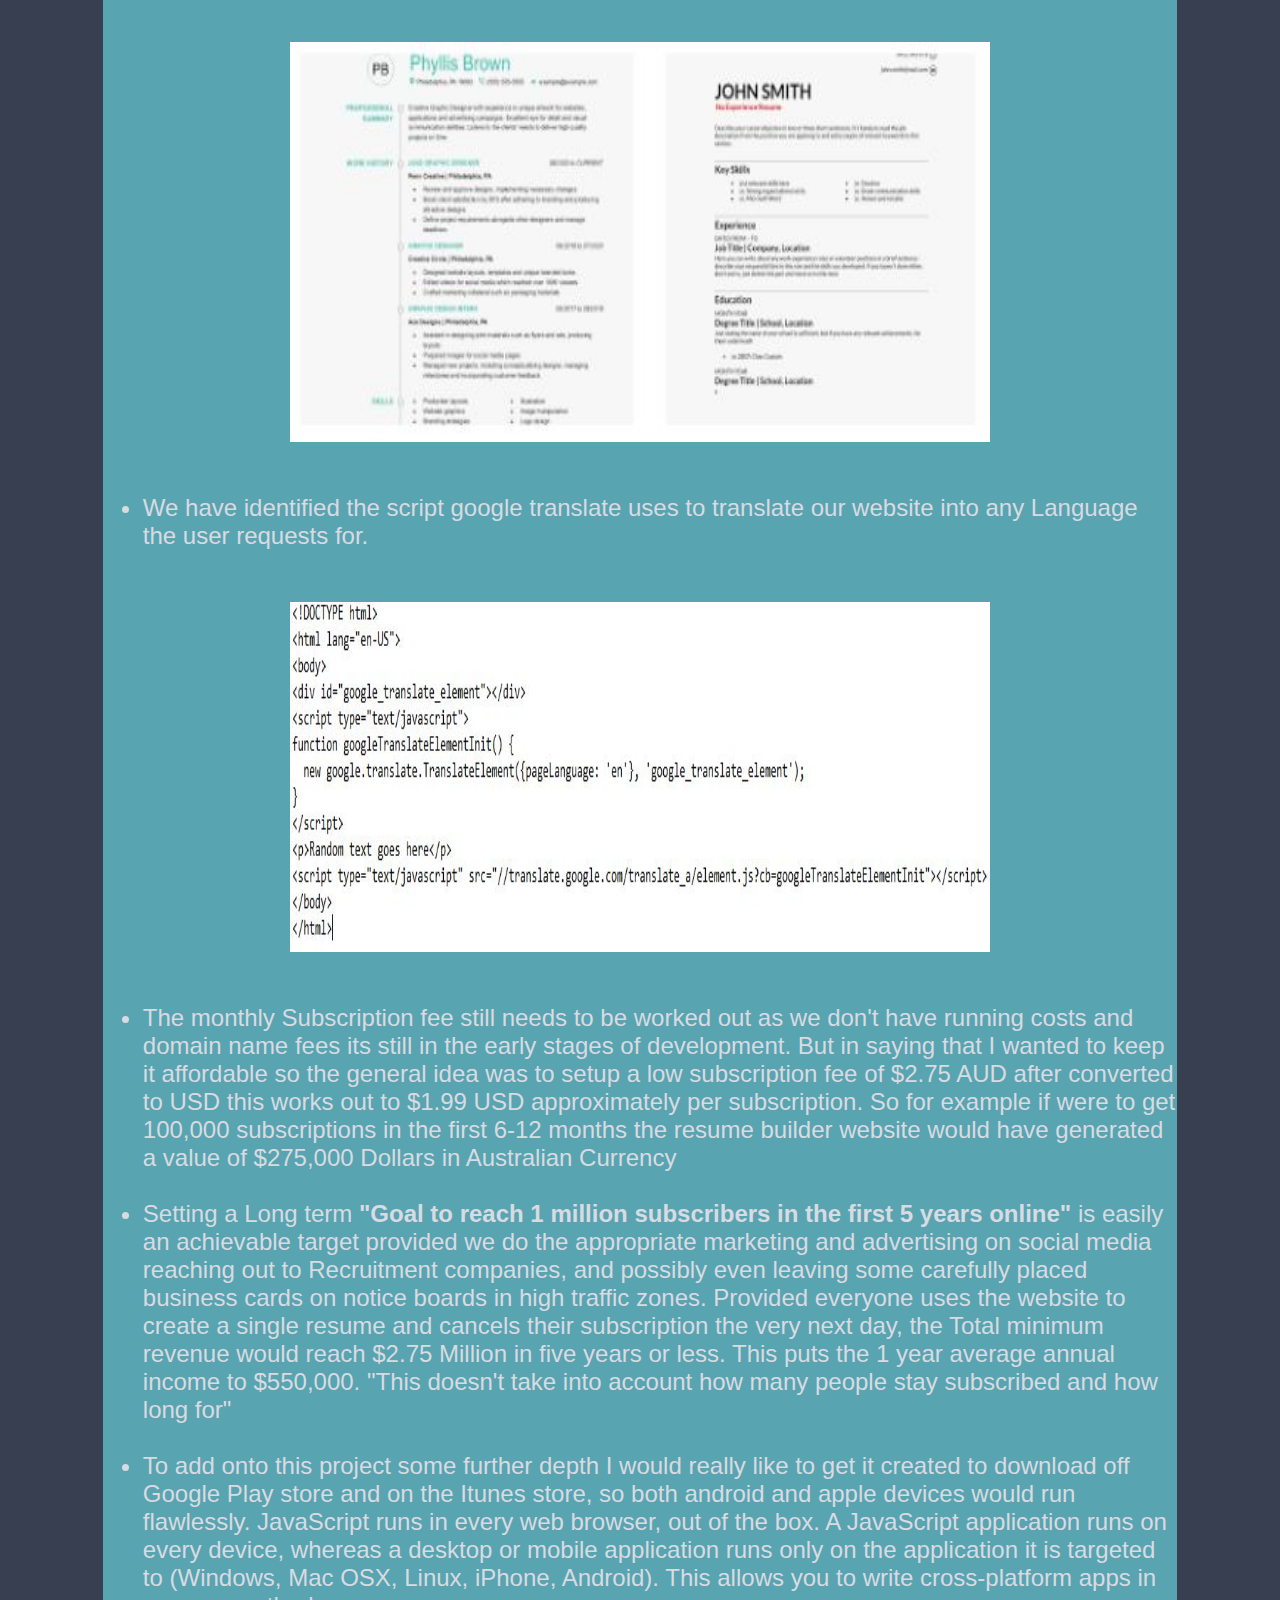
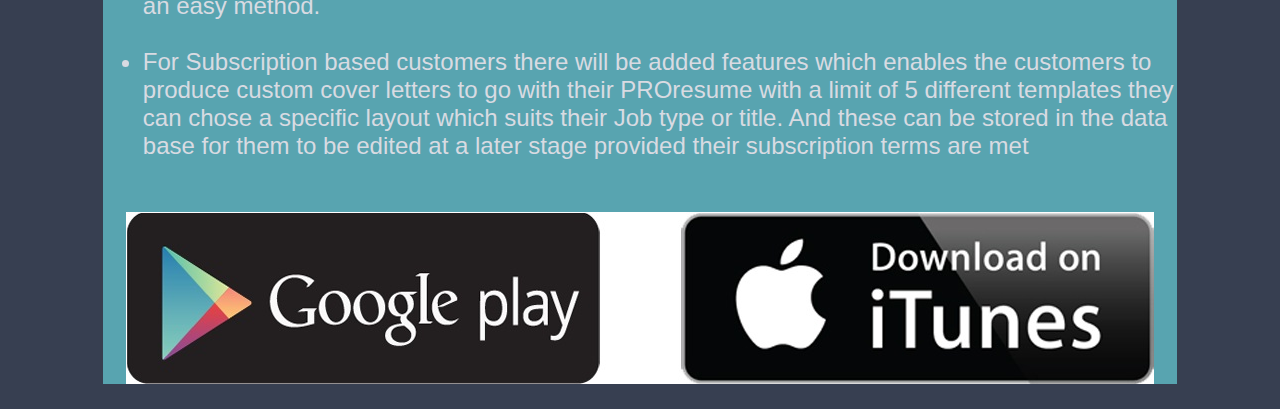
<file: project.html>
<html lang="en">

<head>
<title>A2Group 1 RMIT - Introduction to Information technology - RMIT Assessment 2</title>
<link rel="shortcut icon" href="fan4logo.ico">
<link type="text/css" rel="stylesheet" href="style.css">
<style>
  table {
    font-family: arial, sans-serif;
    border-collapse: collapse;
    width: 100%;
  }

  td, th {
    border: 1px solid #dddddd;
    text-align: left;
    padding: 8px;
  }

  tr:nth-child(even) {
    background-color: #373F51;
  }

</style>
</head

<body>
<a href="index.html" class="exitButton">x</a>
<div id="mainArea">
<div id="name"> <h1 style="text-align:center"> <b>Assessment 2 - Team Project Resume Builder - PROresume4U.com.au</b></h1>
</div>
<div class="mainDetails">

<section>

<div class="sectionContent">
<article>
  <p align="justify">The team has decied over the 4 projects and have chosen Carl's project.  To create a Top Resume Builder Website that anybody can use to create
    a great professional grade product they can use
     to apply for a new job or career title. I haven't found another site which has an AU domain in the top 10 links found
      on google. Using Open source resources I plan to create and develop a “Professional Resume Builder website”.<br>
  </p>
  <p> We discussed all the Project Ideas as a group and have decided that the "Resume Builder Website" to be the best project to use as a team to setup.
    Everyone has different skill sets which can be utilized to get the website created for Assessment 3. I believe its a great task to show case our skills
  to our tutors, potential employers and investors in the future<br>
  Some items discussed during our meetings was a potential Name to call our resume builder website. The following ideas we have discussed "UltimateResume","PROresume4u",
  "UltimateResumeBuilder".<br>
  Planning to advertise this website using some social media platforms such as Instagram, Facebook, LinkedInn and toward Local Recruitment agencies, Students and Universites.
  A plan is in motion to Design and implement Website logo which can sit in the Favicon of a browser and an icon which can be used on 3rd Party websites as an entry into the
  "Resume Login Portal" or an icon that can be seen and clicked with touchscreen devices. 
  </p>
<img src="newlogodraft2.jpg" alt="Logos" class="center" style="width:757px;height:202px;">
  <h5>Website Logo Design Drafts</h5>
<br>
<br><img src="subscriptioninfo.jpg" alt="subscription class="center"  information" style="width:1600px;height:700px;"><br>
<br><img src="motivationsteps.jpg" alt="steps we take 4 u" class="center" style="width:1600px;height:700px;"><br>
<br><img src="termsconditions.jpg" alt="termsconditions" class="center" style="width:1600px;height:700px;"><br>
<br>
<h4 style="text-align: left;">The following are steps we will take for the initial setup of the "PROresume4u.com website":</h4>
  <ul style="text-align: left;">
  <li>Registering the business name “PROresume4u” or "ITC OneSolution"</li><br>
  <li>Applying  for an ABN number and organising a business bank account at a local banking facility.</li><br>
  <li>Purchase of a Domain name. Occasionally a domain name is free for the first 12 months when a Online Hosting Service is subscribed too initially</li><br>
  <li>Hosting the Website on a “Homebased Webserver” using opensource Apache software on a windows-based computer.</li><br>
  <li>As some ISP providers may have clauses in the terms and conditions regarding running a webserver from home internet connection, I will consult with my NBN provider to check I am within these rules on their network prior to starting up the webserver software.</li><br>
  <li>An alternative solution to running a Home based webserver would to use an online hosting service wich has all the extra features you can utilise for a competitive price Hostgator.com</li><br>
  </ul>
    <br>
    <img src="hostgator.jpg" alt="hostgator.com" class="center" style="width:1000px;height:500px;"><br><br>
    
  <ul style="text-align: left;">  
  <li>Purchase of a dedicated PC to install the Apache webserver software on. This PC can be purchased as a used / second-hand unit to lower costs of start-up.A secondhand PC use is a resourceful way for a startup business to save money. Maintenance can be extremely expensive and involve getting new parts and having
 expensive servicing which can be unrealistic for a small business startup. Using a secondhand PC and buying smaller cost-effective moving parts that wear out first
 such as fans, hdds and power supplies that are readily available anywhere online. These kinds of secondhand resources can be found online on Facebook, Gumtree,
 Marketplace,ebay and at a computer swap market held monthly through out melbourne  etc. This means that we can spend money on other areas of the business. And of
 course utilizing secondhand parts still remains to be environmentally friendly over buying new.</li><br>
  <li>Customers initially on first sign up would enter their "username","email address", "create a password" for their account creation and to access the premium
    featured website. we have chosen a JavaScript user interface for user inputs. JavaScript forms are clean, neat, and easy for the user to navigate.
    User capabilities are very important to create a professional product.</li><br>
   </ul> <br><br>
    
  <img src="loginportal.jpg" alt="log in method" class="center" style="width:531px;height:257px;"><br><br>
   <img src="logindemocode.jpg" alt="logdemocode" class="center" style="width:500px;height:300px;"><br><br>
<ul style="text-align: left;">
  <li>On our resume builder website our method will use is JavaScript and a Html Input form with multiple Input fields using (textarea element field) to capture the users
    data under the following Headings "Profile summary","Work Experience",Education", "Skills"and "References" and store this data into a database position.  By
    storing the data into the database the customers dont have to enter it all every time they want to edit their resume details.</li><br><br>
  </ul>
    <b>Demonstration of how a Javascript code may look like to enter details into a html template</b><br><br>
    
    <img src="sendingtemplate.jpg" alt="pouchdb flow chart" class="center" style="width:750px;height:750px;"><br><br>
  <ul style="text-align: left;">
    <li>Using "pouchDB" as a database for Proresume4u domain name, PouchDB will work as a Client to an online CouchDB instance. Otherwise it will create a local
      database using whatever backend is present. PouchDb is not a self contained database; it is a CouchDB-style abstraction layer over other database layers.<br><br>
     </ul> 
    <b>This can be visualized below :</b><br><br>
      <img src="PouchDBflowchart.jpg" alt="pouchdb flow chart" class="center" style="width:750px;height:750px;"><br><br>
  <ul style="text-align: left;">
    <li>PouchDB aims to provide a consistent API that "just works" across every browser and javascript environment, and in most cases the defaults are used. However,
      if your trying to reach a very large audience, or you want extreme performance, modification of the adapter settings will be required.
    </li><br>

  <li>This Data would be used to fill in a HTML Template of a resume design, also chosen by the user as their desired format. This would be stored in the database under the
    users details. Then be converted to a .doc word document file for download and email purposes.</li><br>
    </ul>
    <img src="resumetemplate.jpg" alt="resume template" class="center" style="width:700px;height:400px;"><br><br>
<ul style="text-align: left;">
  <li>We have identified the script google translate uses to translate our website into any Language the user requests for.</li><br>
  </ul>
    <img src="googletranslate.jpg" alt="google translate" class="center" style="width:700px;height:350px;"><br><br>
  <ul style="text-align: left;">
  <li>The monthly Subscription fee still needs to be worked out as we don't have running costs and domain name fees its still in the early stages of development.
    But in saying that I wanted to keep it affordable so the general idea was to setup a low subscription fee of $2.75 AUD after converted to USD this works out
    to $1.99 USD approximately per subscription. So for example if were to get 100,000 subscriptions in the first 6-12 months the resume builder website would have
    generated a value of $275,000 Dollars in Australian Currency</li><br>
  <li>Setting a Long term <strong> "Goal to reach 1 million subscribers in the first 5 years online"</strong> is easily an achievable target provided we do the appropriate marketing and 
    advertising on social media reaching out to Recruitment companies, and possibly even leaving some carefully placed business cards on notice boards in high traffic zones. Provided everyone
    uses the website to create a single resume and cancels their subscription the very next day, the Total minimum revenue would reach $2.75 Million in five years or less.
    This puts the 1 year average annual income to $550,000. "This doesn't take into account how many people stay subscribed and how long for"</li><br>
    <li>To add onto this project some further depth I would really like to get it created to download off Google Play store and on the Itunes store, so both android
      and apple devices would run flawlessly. JavaScript runs in every web browser, out of the box. A JavaScript application runs on every device, whereas a desktop
      or mobile application runs only on the application it is targeted to (Windows, Mac OSX, Linux, iPhone, Android). This allows you to write cross-platform apps
      in an easy method.</li><br>
  <li>For Subscription based customers there will be added features which enables the customers to produce custom cover letters to go with their PROresume with a limit
    of 5 different templates they can chose a specific layout which suits their Job type or title. And these can be stored in the data base for them to be edited at a
    later stage provided their subscription terms are met</li><br>
</ul>
<img src="playstore.jpg" alt="google play store and itunes" class="center" style="width:1028px;height:172px;"><br>
  
</article>
</div>
</section>
</div>

</body>
</html>
</file>
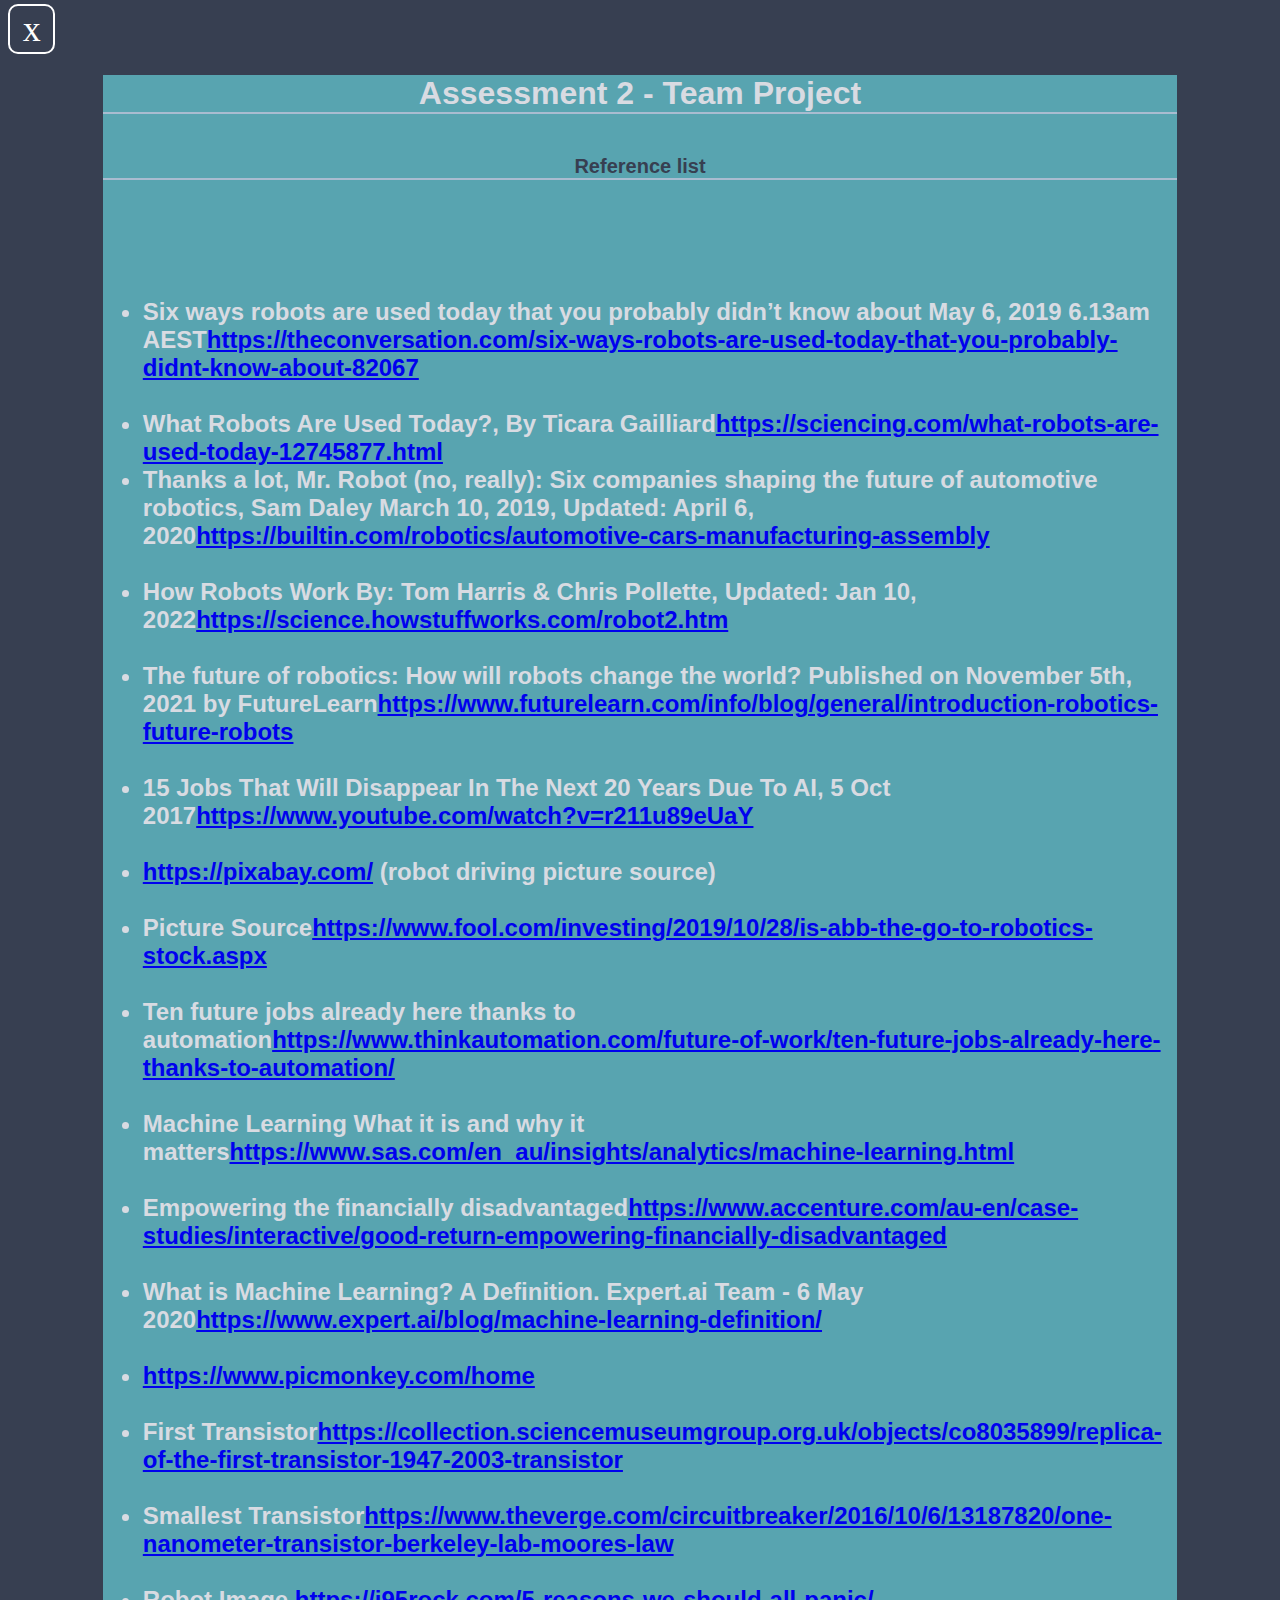
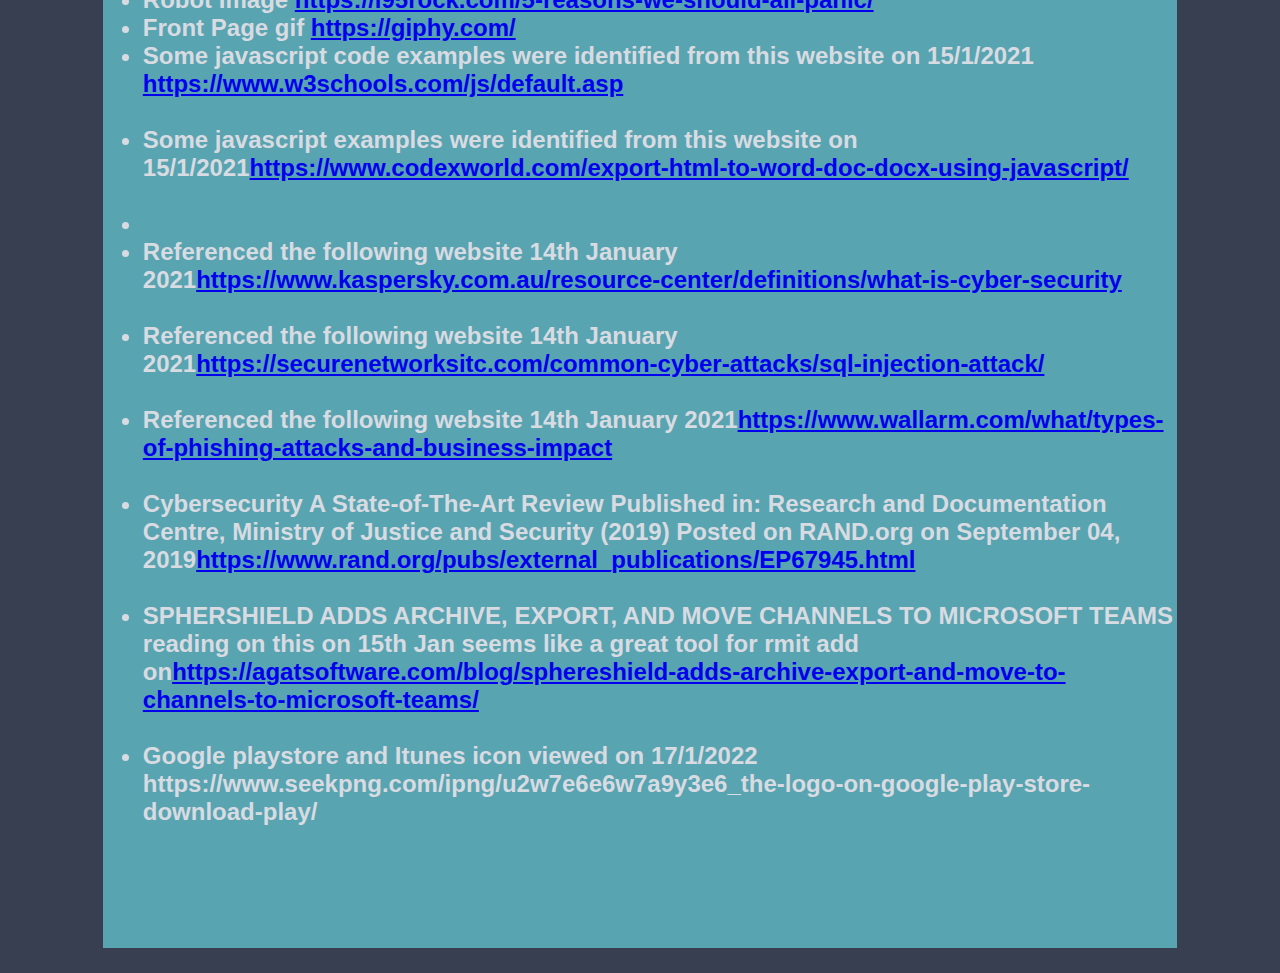
<file: references.html>
<html lang="en">

<head>
<title>A2Group 1 RMIT - Introduction to Information technology - RMIT Assessment 2</title>
<link rel="shortcut icon" href="fan4logo.ico"> </p>
<link type="text/css" rel="stylesheet" href="style.css">
<style>
  table {
    font-family: arial, sans-serif;
    border-collapse: collapse;
    width: 100%;
  }

  td, th {
    border: 1px solid #dddddd;
    text-align: left;
    padding: 8px;
  }

  tr:nth-child(even) {
    background-color: #373F51;
  }

</style>

</head

<body>
<a href="index.html" class="exitButton">x</a>
<div id="mainArea">

<div class="mainDetails">
  <div id="name"> <h1 style="text-align:center"> <b>Assessment 2 - Team Project</b></h1>

</div>
<section>
<div class="sectionTitle"><h2 style="text-align:center"><b>Reference list</h2></div>
<div class="sectionContent">
<article>
<p><ul style="text-align: left;">

  <li>Six ways robots are used today that you probably didn’t know about May 6, 2019 6.13am AEST<a href="https://theconversation.com/six-ways-robots-are-used-today-that-you-probably-didnt-know-about-82067"target="_blank">https://theconversation.com/six-ways-robots-are-used-today-that-you-probably-didnt-know-about-82067</a></li><br>
  <li>What Robots Are Used Today?, By Ticara Gailliard<a href="https://sciencing.com/what-robots-are-used-today-12745877.html"target="_blank">https://sciencing.com/what-robots-are-used-today-12745877.html</a></li>
  <li>Thanks a lot, Mr. Robot (no, really): Six companies shaping the future of automotive robotics, Sam Daley March 10, 2019, Updated: April 6, 2020<a href="https://builtin.com/robotics/automotive-cars-manufacturing-assembly"target="_blank">https://builtin.com/robotics/automotive-cars-manufacturing-assembly</a></li><br>
<li>How Robots Work By: Tom Harris & Chris Pollette, Updated: Jan 10, 2022<a href="https://science.howstuffworks.com/robot2.htm"target="_blank">https://science.howstuffworks.com/robot2.htm</a></li><br>
  <li>The future of robotics: How will robots change the world? Published on November 5th, 2021 by FutureLearn<a href="https://www.futurelearn.com/info/blog/general/introduction-robotics-future-robots"target="_blank">https://www.futurelearn.com/info/blog/general/introduction-robotics-future-robots</a></li><br>
  <li>15 Jobs That Will Disappear In The Next 20 Years Due To AI, 5 Oct 2017<a href="https://www.youtube.com/watch?v=r211u89eUaY"target="_blank">https://www.youtube.com/watch?v=r211u89eUaY</a></li><br>
  <li><a href="https://pixabay.com/"target="_blank">https://pixabay.com/</a> (robot driving picture source)</li><br>
  <li>Picture Source<a href="https://www.fool.com/investing/2019/10/28/is-abb-the-go-to-robotics-stock.aspx"target="_blank">https://www.fool.com/investing/2019/10/28/is-abb-the-go-to-robotics-stock.aspx</a></li><br>
  <li>Ten future jobs already here thanks to automation<a href="https://www.thinkautomation.com/future-of-work/ten-future-jobs-already-here-thanks-to-automation/"target="_blank">https://www.thinkautomation.com/future-of-work/ten-future-jobs-already-here-thanks-to-automation/</a></li><br>
<li>Machine Learning What it is and why it matters<a href="https://www.sas.com/en_au/insights/analytics/machine-learning.html"target="_blank">https://www.sas.com/en_au/insights/analytics/machine-learning.html</a></li><br>
  <li>Empowering the financially disadvantaged<a href="https://www.accenture.com/au-en/case-studies/interactive/good-return-empowering-financially-disadvantaged"target="_blank">https://www.accenture.com/au-en/case-studies/interactive/good-return-empowering-financially-disadvantaged</a></li><br>
  <li>What is Machine Learning? A Definition. Expert.ai Team - 6 May 2020<a href="https://www.expert.ai/blog/machine-learning-definition/"target="_blank">https://www.expert.ai/blog/machine-learning-definition/</a></li><br>
  <li><a href="https://www.picmonkey.com/home"target="_blank">https://www.picmonkey.com/home</a></li><br>
   <li>First Transistor<a href="https://collection.sciencemuseumgroup.org.uk/objects/co8035899/replica-of-the-first-transistor-1947-2003-transistor"target="_blank">https://collection.sciencemuseumgroup.org.uk/objects/co8035899/replica-of-the-first-transistor-1947-2003-transistor</a></li><br>
<li>Smallest Transistor<a href="https://www.theverge.com/circuitbreaker/2016/10/6/13187820/one-nanometer-transistor-berkeley-lab-moores-law"target="_blank">https://www.theverge.com/circuitbreaker/2016/10/6/13187820/one-nanometer-transistor-berkeley-lab-moores-law</a></li><br>
  <li>Robot Image      <a href="https://i95rock.com/5-reasons-we-should-all-panic/"target="_blank">https://i95rock.com/5-reasons-we-should-all-panic/</a></li>
  <li>Front Page gif      <a href="https://i95rock.com/5-reasons-we-should-all-panic/"target="_blank">https://giphy.com/</a></li>

  <li>Some javascript code examples were identified from this website on 15/1/2021 <a href="https://www.w3schools.com/js/default.asp"target="_blank">https://www.w3schools.com/js/default.asp</a></li><br>
<li>Some  javascript examples were identified from this website on 15/1/2021<a href="https://www.codexworld.com/export-html-to-word-doc-docx-using-javascript/"target="_blank">https://www.codexworld.com/export-html-to-word-doc-docx-using-javascript/</a></li><br>
<li></li>
  <li>Referenced the following website 14th January 2021<a href="https://www.kaspersky.com.au/resource-center/definitions/what-is-cyber-security"target="_blank">https://www.kaspersky.com.au/resource-center/definitions/what-is-cyber-security</a></li><br>
  <li>Referenced the following website 14th January 2021<a href="https://securenetworksitc.com/common-cyber-attacks/sql-injection-attack/"target="_blank">https://securenetworksitc.com/common-cyber-attacks/sql-injection-attack/</a></li><br>
  <li>Referenced the following website 14th January 2021<a href="https://www.wallarm.com/what/types-of-phishing-attacks-and-business-impact"target="_blank">https://www.wallarm.com/what/types-of-phishing-attacks-and-business-impact</a></li><br>
  <li>Cybersecurity A State-of-The-Art Review Published in: Research and Documentation Centre, Ministry of Justice and Security (2019) Posted on RAND.org on September 04, 2019<a href="https://www.rand.org/pubs/external_publications/EP67945.html"target="_blank">https://www.rand.org/pubs/external_publications/EP67945.html</a></li><br>
  <li>SPHERSHIELD ADDS ARCHIVE, EXPORT, AND MOVE CHANNELS TO MICROSOFT TEAMS reading on this on 15th Jan seems like a great tool for rmit add on<a href="https://agatsoftware.com/blog/sphereshield-adds-archive-export-and-move-to-channels-to-microsoft-teams/"target="_blank">https://agatsoftware.com/blog/sphereshield-adds-archive-export-and-move-to-channels-to-microsoft-teams/</a></li><br>
  <li>Google playstore and Itunes icon viewed on 17/1/2022 <a href="https://www.seekpng.com/ipng/u2w7e6e6w7a9y3e6_the-logo-on-google-play-store-download-play/"target="_blank"></a>https://www.seekpng.com/ipng/u2w7e6e6w7a9y3e6_the-logo-on-google-play-store-download-play/</li><br>


</ul>

</p>

</div>
</section>


</div>
</body>
</html>
</file>
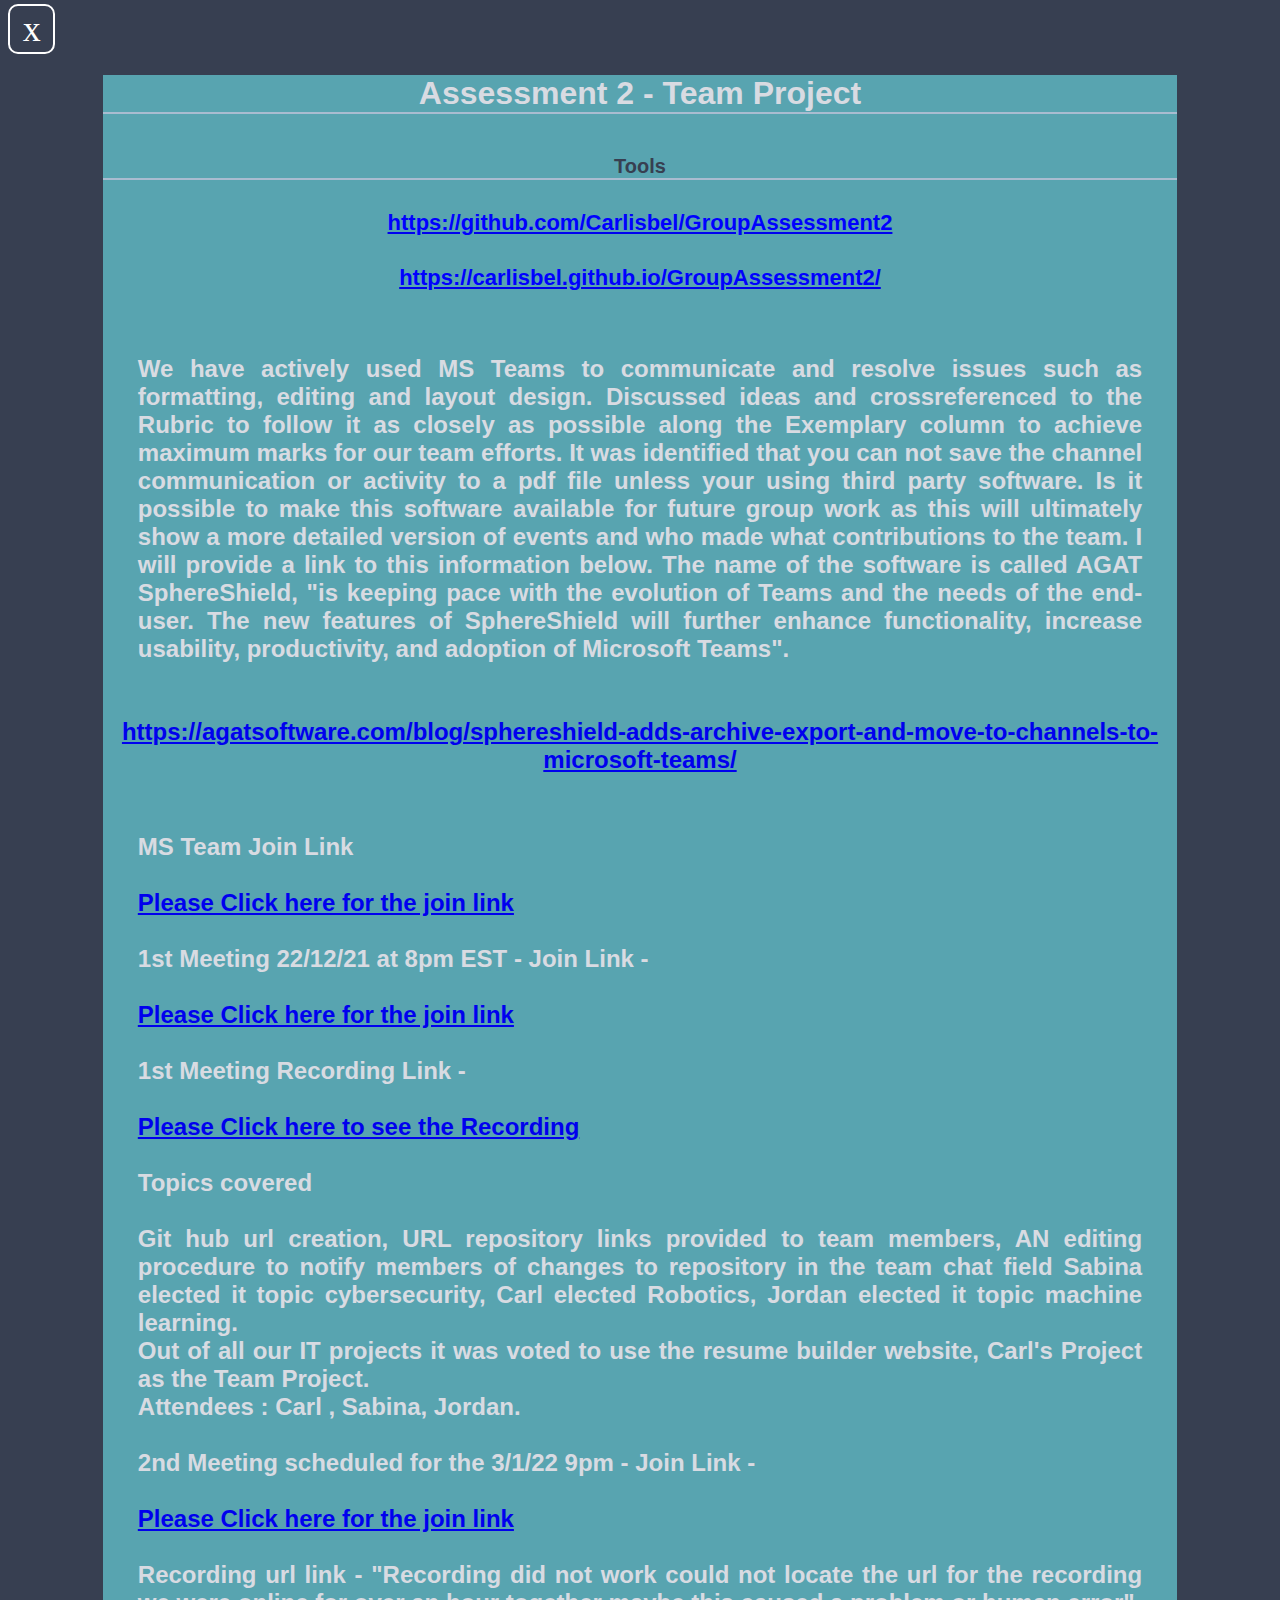
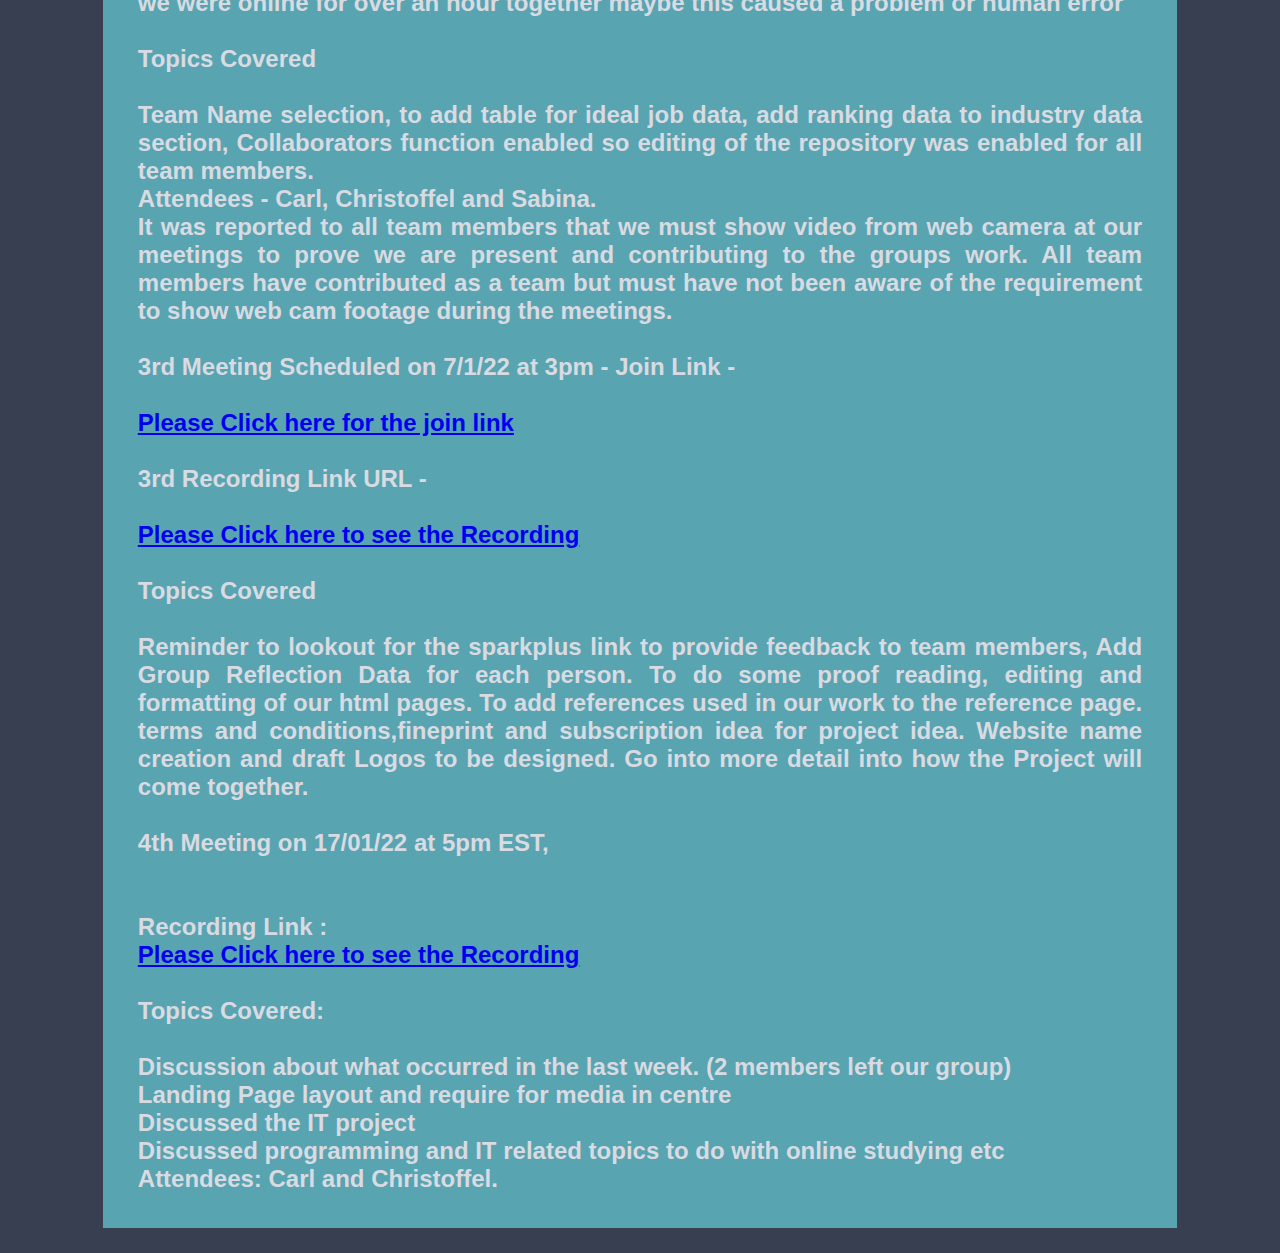
<file: tools.html>
<html lang="en">

<head>
<title>A2Group 1 RMIT - Introduction to Information technology - RMIT Assessment 2</title>
<link rel="shortcut icon" href="fan4logo.ico"> </p>
<link type="text/css" rel="stylesheet" href="style.css">
<style>
  table {
    font-family: arial, sans-serif;
    border-collapse: collapse;
    width: 100%;
  }

  td, th {
    border: 1px solid #dddddd;
    text-align: left;
    padding: 8px;
  }

  tr:nth-child(even) {
    background-color: #373F51;
  }

</style>

</head

<body>
<a href="index.html" class="exitButton">x</a>
<div id="mainArea">

<div class="mainDetails">
  <div id="name"> <h1 style="text-align:center"> <b>Assessment 2 - Team Project</b></h1>

</div>
<section>
<div class="sectionTitle"><h2 style="text-align:center"><b>Tools</h2></div>
<div class="sectionContent">
<article>
<a style="text-align:center" href="https://github.com/Carlisbel/GroupAssessment2"><h4 class="link">https://github.com/Carlisbel/GroupAssessment2</h4></a>
<a style="text-align:center" href="https://carlisbel.github.io/GroupAssessment2/"><h4 class="link">https://carlisbel.github.io/GroupAssessment2/</h4></a>

<p>We have actively used MS Teams to communicate and resolve issues such as formatting, editing and layout design. Discussed ideas and crossreferenced to 
  the Rubric to follow it as closely as possible along the Exemplary column to achieve maximum marks for our team efforts. It was identified that you can not save
  the channel communication or activity to a pdf file unless your using third party software. Is it possible to make this software available for future group work as
  this will ultimately show a more detailed version of events and who made what contributions to the team. I will provide a link to this information below.
  The name of the software is called AGAT SphereShield, "is keeping pace with the evolution of Teams and the needs of the end-user. The new features of SphereShield
  will further enhance functionality, increase usability, productivity, and adoption of Microsoft Teams".
</p>
  <a style="text-align:center" href="https://agatsoftware.com/blog/sphereshield-adds-archive-export-and-move-to-channels-to-microsoft-teams/"><class="link">https://agatsoftware.com/blog/sphereshield-adds-archive-export-and-move-to-channels-to-microsoft-teams/</a><br>
<p>MS Team Join Link<br><br>
  <a style="text-align:left" href="https://teams.microsoft.com/l/team/19%3ain82F7naxyQQnaUUoGR_XBKbfvTcvvIuCyyGMbmXd1w1%40thread.tacv2/conversations?groupId=1616574a-ea23-4d2c-afd8-d5a5e30c9916&tenantId=d1323671-cdbe-4417-b4d4-bdb24b51316b"><class="link">Please Click here for the join link</a><br>
  <br>
    1st Meeting 22/12/21 at 8pm EST - Join Link -<br><br>
   <a style="text-align:left" href="https://teams.microsoft.com/l/message/19:in82F7naxyQQnaUUoGR_XBKbfvTcvvIuCyyGMbmXd1w1@thread.tacv2/1639995596510?tenantId=d1323671-cdbe-4417-b4d4-bdb24b51316b&groupId=1616574a-ea23-4d2c-afd8-d5a5e30c9916&parentMessageId=1639995596510&teamName=A2%20Group%20%23%201%20RMIT&channelName=General&createdTime=1639995596510"><class="link">Please Click here for the join link</a><br>
     <br>
     1st Meeting Recording Link - <br><br>
   <a style="text-align:left" href="https://rmiteduau.sharepoint.com/sites/A2Group1RMIT/Shared%20Documents/General/Recordings/Meeting%20in%20_General_-20211222_170110-Meeting%20Recording.mp4?web=1"><class="link">Please Click here to see the Recording</a><br> 
    <br>
     Topics covered<br><br>
     Git hub url creation, URL repository links provided to team members, AN editing procedure to notify members of changes to repository in the team chat field
     Sabina elected it topic cybersecurity, Carl elected Robotics, Jordan elected it topic machine learning.<br>
     Out of all our IT projects it was voted to use the resume builder website, Carl's Project as the Team Project.<br>
     Attendees : Carl , Sabina, Jordan.<br><br>
     2nd Meeting scheduled for the 3/1/22 9pm - Join Link - <br><br>
     <a style="text-align:left" href="https://teams.microsoft.com/l/meetup-join/19:88b9f96609b14b4f9e73a5b49aaf8b71@thread.tacv2/1641204398056?context=%7B%22Tid%22:%22d1323671-cdbe-4417-b4d4-bdb24b51316b%22,%22Oid%22:%2267a347a8-3295-434e-bf7b-8606e50d5a6d%22%7D"><class="link">Please Click here for the join link</a><br>
     <br>
       Recording url link - "Recording did not work could not locate the url for the recording we were online for over an hour together maybe this caused a problem or human error"<br>
      <br>
       Topics Covered<br><br>
       Team Name selection, to add table for ideal job data, add ranking data to industry data section, Collaborators function enabled so editing of the repository was enabled for all team members.<br>
       Attendees - Carl, Christoffel and Sabina.<br>
       It was reported to all team members that we must show video from web camera at our meetings to prove we are present and contributing to the groups work. All team members have contributed as a team but must have not been aware of the requirement to show web cam footage during the meetings.<br>
       <br>
       3rd Meeting Scheduled on 7/1/22 at 3pm - Join Link -<br><br>
       <a style="text-align:left" href="https://teams.microsoft.com/l/meetup-join/19%3a88b9f96609b14b4f9e73a5b49aaf8b71%40thread.tacv2/1641392160334?context=%7b%22Tid%22%3a%22d1323671-cdbe-4417-b4d4-bdb24b51316b%22%2c%22Oid%22%3a%2267a347a8-3295-434e-bf7b-8606e50d5a6d%22%7d"><class="link">Please Click here for the join link</a><br>
<br>
         3rd Recording Link URL - <br><br>
      <a style="text-align:left" href="https://rmiteduau.sharepoint.com/sites/A2Group1RMIT/Shared%20Documents/Asessment%202/Recordings/Assessment%202-20220107_145936-Meeting%20Recording.mp4?web=1"><class="link">Please Click here to see the Recording</a><br>   
       <br>
        Topics Covered<br><br>
        Reminder to lookout for the sparkplus link to provide feedback to team members, Add Group Reflection Data for each person. To do some proof reading, editing and
        formatting of our html pages. To add references used in our work to the reference page. terms and conditions,fineprint and subscription idea for project idea.
        Website name creation and draft Logos to be designed. Go into more detail into how the Project will come together.<br>
        <br>
        4th Meeting on 17/01/22 at 5pm EST,<br><br>
        <br>
        Recording Link : <br>
   <a style="text-align:left" href="https://rmiteduau.sharepoint.com/sites/A2Group1RMIT/Shared%20Documents/Asessment%202/Recordings/Meeting%20in%20_Assessment%202_-20220117_170733-Meeting%20Recording.mp4?web=1"><class="link">Please Click here to see the Recording</a><br>     
        
        <br>
        Topics Covered:<br><br>
Discussion about what occurred in the last week. (2 members left our group)<br>
Landing Page layout and require for media in centre<br>
Discussed the IT project<br>
Discussed programming and IT related topics to do with online studying etc<br>
Attendees: Carl and Christoffel.
   </p> 
    
    
    
</div>
</section>


</div>
</body>
</html>
</file>
<file: style.css>
html, body {
	background: #373F51;
	font-family: 'Lato', helvetica, arial, sans-serif;
	font-size: 16px;
	color: #D8DBE2;
}

p {
	font-size: 1em;
	padding: 35px;
	margin: 35px
	line-height: 1.4em;
	margin-bottom: 20px;
	color: #D8DBE2;
	text-align: justify;
}

h1 {
	border-bottom: 2px solid #A9BCD0;
	padding: 20px
  color: #A9BCD0 ;
}

h2 {
  border-bottom: 2px solid #A9BCD0;
	font-size: 20px;
  color: #373F51;
	padding: 20px 0 0;
}

#mainArea { width: 85%;
max width: 800px;
background : #58A4B0;
margin: 25px auto;
}

}
.clear {
  clear: both;
}

.mainDetails {
border: 10px solid #grey;
text-align: center;
}

.sectionContent{
	font-size: 1.5em
}

.sectionTitle{
	font size: 2.0em
}
.image1{
	position: absolute;
	transform: rotate(90deg);
	 top: 32%;
	 right: 30%;
   width: 40%;
	 height: 50%;
 }
.mainButton1{
	left: 10%;
	position: absolute;
	text-decoration: none;
	color: #373F51;
	font-family: "Verdana";
	font-weight: 100;
	font-size: 26;
	text-align:center;

	border: solid 2px #373F51;
	border-radius: 30px;

	padding: 0.4% 3.2%;
}

.mainButton1:hover {
	background-color: #0000ff;
	color: #fff;
}

.mainButton2{
	right: 10%;
	position: absolute;
	text-decoration: none;
	color: #373F51;
	font-family: "Verdana";
	font-weight: 100;
	font-size: 26;
	text-align: center;

	border: solid 2px #373F51;
	border-radius: 30px;

	padding: 0.4% 3.2%;
}

.mainButton2:hover {
	background-color: #0000ff;
	color: #fff;
}

.exitButton{
	text-decoration: none;
	color: #fff;
	font-family: "Verdana";
	font-weight: 100;
	font-size: 36;
	text-align: center;

	border: solid 2px #fff;
	border-radius: 10px;
	padding: 0.24% 1%;
}

.exitButton:hover {
	background-color: #fff;
	color: #000000;
}

.link{
	font-size: 22;
	color: #0000ff;
}

.link:hover {
	color: #fff;
}

.txt {
	font-size: 20;
    position: absolute;
    top: 40%;
    left: 7%;
}
.squareTeamInfo {
	position: absolute;
  top: 32%;
  height: 9.5%;
  width: 20%;

}

.squareIndustryData {
	position: absolute;
  top: 43%;
	right: 7.95%;
  height: 9.5%;
	  width: 24%;

}
.squareIttech {
	position: absolute;
  top: 66%;
	right: 7.95%;
  height: 9.5%;
	  width: 24%;

}
.squareProject {
	position: absolute;
  top: 88.5%;
	right: 7.95%;
  height: 9.5%;
	  width: 18%;

}
.squareInterview {
	position: absolute;
  top: 54.5%;
  height: 9.5%;
	  width: 20%;

}
.squareReferences {
	position: absolute;
  top: 77%;
  height: 9.5%;
	  width: 20%;

}
.squareTools {
	position: absolute;
  top: 88.5%;
  height: 9.5%;
	  width: 20%;

}
.squareGroupref {
	position: absolute;
  top: 88.5%;
	right: 7.95%;
  height: 9.5%;
	  width: 20%;

}
</file>
